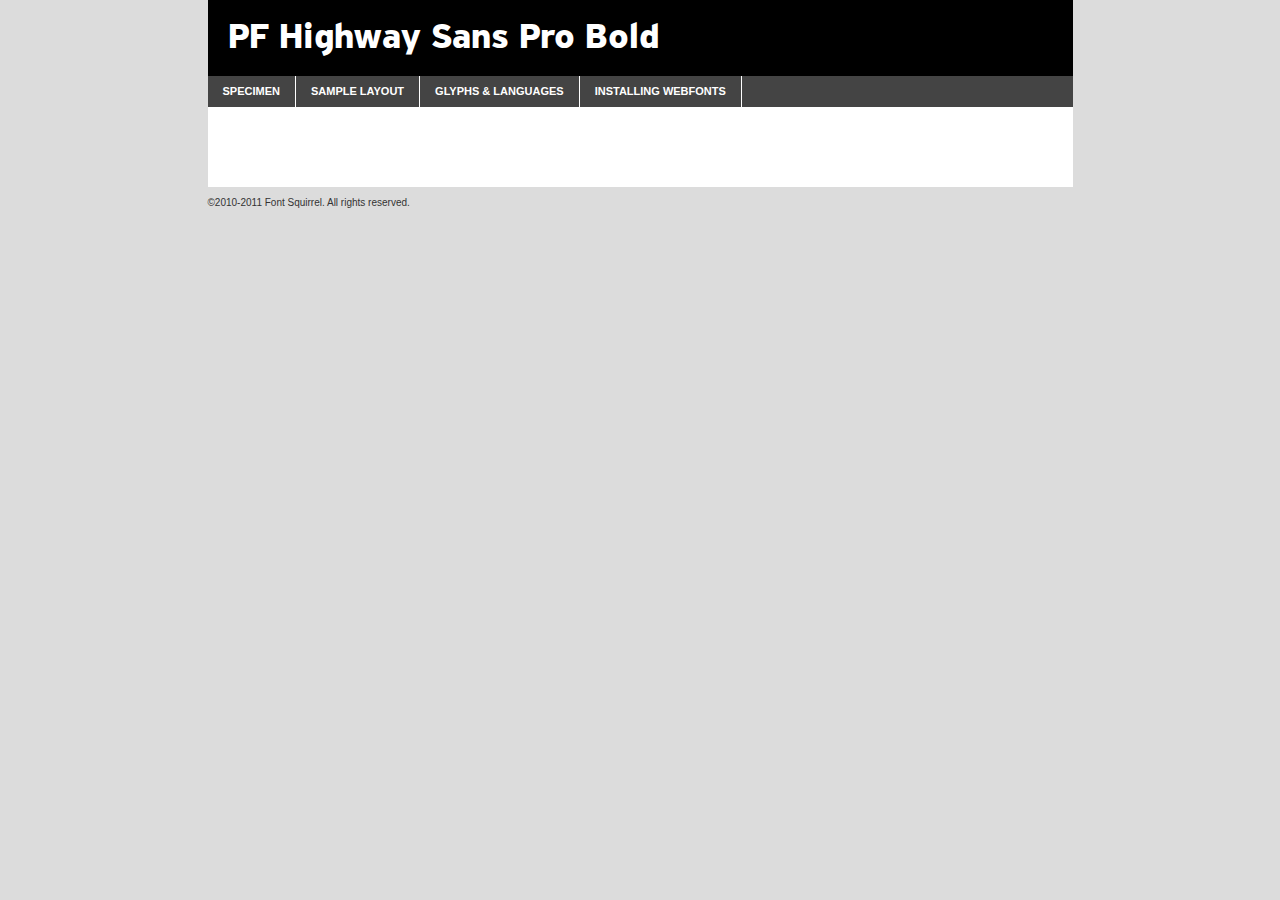
<file: fonts/PF Highway Sans Pro @font-faces/PF Highway Sans Pro Bold/pfhighwaysanspro-bold-demo.html>
<!DOCTYPE html PUBLIC "-//W3C//DTD XHTML 1.0 Transitional//EN"
	"http://www.w3.org/TR/xhtml1/DTD/xhtml1-transitional.dtd">

<html xmlns="http://www.w3.org/1999/xhtml" xml:lang="en" lang="en">
<head>
	<meta http-equiv="Content-Type" content="text/html; charset=utf-8" />
	<script src="http://ajax.googleapis.com/ajax/libs/jquery/1.7.2/jquery.min.js" type="text/javascript" charset="utf-8"></script>
	<script src="specimen_files/easytabs.js" type="text/javascript" charset="utf-8"></script>
	<link rel="stylesheet" href="specimen_files/specimen_stylesheet.css" type="text/css" charset="utf-8" />
	<link rel="stylesheet" href="stylesheet.css" type="text/css" charset="utf-8" />

	<style type="text/css">
					body{
				font-family: 'pf_highway_sans_probold';
							}
		</style>

	<title>PF Highway Sans Pro Bold Specimen</title>
	
	
	<script type="text/javascript" charset="utf-8">
		$(document).ready(function() {
			$('#container').easyTabs({defaultContent:1});
		});
	</script>
</head>

<body>
<div id="container">
	<div id="header">
		PF Highway Sans Pro Bold	</div>
	<ul class="tabs">
		<li><a href="#specimen">Specimen</a></li>
		<li><a href="#layout">Sample Layout</a></li>
				<li><a href="#glyphs">Glyphs &amp; Languages</a></li>
		<li><a href="#installing">Installing Webfonts</a></li>
		
	</ul>
	
	<div id="main_content">

		
			<div id="specimen">
		
				<div class="section">
					<div class="grid12 firstcol">
						<div class="huge">AaBb</div>
					</div>
				</div>
		
				<div class="section">
					<div class="glyph_range">A&#x200B;B&#x200b;C&#x200b;D&#x200b;E&#x200b;F&#x200b;G&#x200b;H&#x200b;I&#x200b;J&#x200b;K&#x200b;L&#x200b;M&#x200b;N&#x200b;O&#x200b;P&#x200b;Q&#x200b;R&#x200b;S&#x200b;T&#x200b;U&#x200b;V&#x200b;W&#x200b;X&#x200b;Y&#x200b;Z&#x200b;a&#x200b;b&#x200b;c&#x200b;d&#x200b;e&#x200b;f&#x200b;g&#x200b;h&#x200b;i&#x200b;j&#x200b;k&#x200b;l&#x200b;m&#x200b;n&#x200b;o&#x200b;p&#x200b;q&#x200b;r&#x200b;s&#x200b;t&#x200b;u&#x200b;v&#x200b;w&#x200b;x&#x200b;y&#x200b;z&#x200b;1&#x200b;2&#x200b;3&#x200b;4&#x200b;5&#x200b;6&#x200b;7&#x200b;8&#x200b;9&#x200b;0&#x200b;&amp;&#x200b;.&#x200b;,&#x200b;?&#x200b;!&#x200b;&#64;&#x200b;(&#x200b;)&#x200b;#&#x200b;$&#x200b;%&#x200b;*&#x200b;+&#x200b;-&#x200b;=&#x200b;:&#x200b;;</div>
				</div>
				<div class="section">
					<div class="grid12 firstcol">
						<table class="sample_table">
							<tr><td>10</td><td class="size10">abcdefghijklmnopqrstuvwxyzABCDEFGHIJKLMNOPQRSTUVWXYZ0123456789abcdefghijklmnopqrstuvwxyzABCDEFGHIJKLMNOPQRSTUVWXYZ0123456789abcdefghijklmnopqrstuvwxyzABCDEFGHIJKLMNOPQRSTUVWXYZ</td></tr>
							<tr><td>11</td><td class="size11">abcdefghijklmnopqrstuvwxyzABCDEFGHIJKLMNOPQRSTUVWXYZ0123456789abcdefghijklmnopqrstuvwxyzABCDEFGHIJKLMNOPQRSTUVWXYZ0123456789abcdefghijklmnopqrstuvwxyzABCDEFGHIJKLMNOPQRSTUVWXYZ</td></tr>
							<tr><td>12</td><td class="size12">abcdefghijklmnopqrstuvwxyzABCDEFGHIJKLMNOPQRSTUVWXYZ0123456789abcdefghijklmnopqrstuvwxyzABCDEFGHIJKLMNOPQRSTUVWXYZ0123456789abcdefghijklmnopqrstuvwxyzABCDEFGHIJKLMNOPQRSTUVWXYZ</td></tr>
							<tr><td>13</td><td class="size13">abcdefghijklmnopqrstuvwxyzABCDEFGHIJKLMNOPQRSTUVWXYZ0123456789abcdefghijklmnopqrstuvwxyzABCDEFGHIJKLMNOPQRSTUVWXYZ0123456789abcdefghijklmnopqrstuvwxyzABCDEFGHIJKLMNOPQRSTUVWXYZ</td></tr>
							<tr><td>14</td><td class="size14">abcdefghijklmnopqrstuvwxyzABCDEFGHIJKLMNOPQRSTUVWXYZ0123456789abcdefghijklmnopqrstuvwxyzABCDEFGHIJKLMNOPQRSTUVWXYZ0123456789abcdefghijklmnopqrstuvwxyzABCDEFGHIJKLMNOPQRSTUVWXYZ</td></tr>
							<tr><td>16</td><td class="size16">abcdefghijklmnopqrstuvwxyzABCDEFGHIJKLMNOPQRSTUVWXYZ0123456789abcdefghijklmnopqrstuvwxyzABCDEFGHIJKLMNOPQRSTUVWXYZ</td></tr>
							<tr><td>18</td><td class="size18">abcdefghijklmnopqrstuvwxyzABCDEFGHIJKLMNOPQRSTUVWXYZ0123456789abcdefghijklmnopqrstuvwxyzABCDEFGHIJKLMNOPQRSTUVWXYZ</td></tr>
							<tr><td>20</td><td class="size20">abcdefghijklmnopqrstuvwxyzABCDEFGHIJKLMNOPQRSTUVWXYZ0123456789abcdefghijklmnopqrstuvwxyzABCDEFGHIJKLMNOPQRSTUVWXYZ</td></tr>
							<tr><td>24</td><td class="size24">abcdefghijklmnopqrstuvwxyzABCDEFGHIJKLMNOPQRSTUVWXYZ0123456789abcdefghijklmnopqrstuvwxyzABCDEFGHIJKLMNOPQRSTUVWXYZ</td></tr>
							<tr><td>30</td><td class="size30">abcdefghijklmnopqrstuvwxyzABCDEFGHIJKLMNOPQRSTUVWXYZ0123456789abcdefghijklmnopqrstuvwxyzABCDEFGHIJKLMNOPQRSTUVWXYZ</td></tr>
							<tr><td>36</td><td class="size36">abcdefghijklmnopqrstuvwxyzABCDEFGHIJKLMNOPQRSTUVWXYZ0123456789abcdefghijklmnopqrstuvwxyzABCDEFGHIJKLMNOPQRSTUVWXYZ</td></tr>
							<tr><td>48</td><td class="size48">abcdefghijklmnopqrstuvwxyzABCDEFGHIJKLMNOPQRSTUVWXYZ0123456789abcdefghijklmnopqrstuvwxyzABCDEFGHIJKLMNOPQRSTUVWXYZ</td></tr>
							<tr><td>60</td><td class="size60">abcdefghijklmnopqrstuvwxyzABCDEFGHIJKLMNOPQRSTUVWXYZ0123456789abcdefghijklmnopqrstuvwxyzABCDEFGHIJKLMNOPQRSTUVWXYZ</td></tr>
							<tr><td>72</td><td class="size72">abcdefghijklmnopqrstuvwxyzABCDEFGHIJKLMNOPQRSTUVWXYZ0123456789abcdefghijklmnopqrstuvwxyzABCDEFGHIJKLMNOPQRSTUVWXYZ</td></tr>
							<tr><td>90</td><td class="size90">abcdefghijklmnopqrstuvwxyzABCDEFGHIJKLMNOPQRSTUVWXYZ0123456789abcdefghijklmnopqrstuvwxyzABCDEFGHIJKLMNOPQRSTUVWXYZ</td></tr>
						</table>
				
					</div>
			
				</div>
		
		
		
								<div class="section" id="bodycomparison">


										<div id="xheight">
				<div class="fontbody">&#x25FC;&#x25FC;&#x25FC;&#x25FC;&#x25FC;&#x25FC;&#x25FC;&#x25FC;&#x25FC;&#x25FC;&#x25FC;&#x25FC;&#x25FC;&#x25FC;&#x25FC;&#x25FC;&#x25FC;&#x25FC;&#x25FC;&#x25FC;&#x25FC;&#x25FC;&#x25FC;&#x25FC;&#x25FC;&#x25FC;&#x25FC;&#x25FC;&#x25FC;&#x25FC;&#x25FC;&#x25FC;&#x25FC;&#x25FC;&#x25FC;&#x25FC;&#x25FC;&#x25FC;&#x25FC;&#x25FC;&#x25FC;&#x25FC;&#x25FC;&#x25FC;&#x25FC;&#x25FC;&#x25FC;&#x25FC;&#x25FC;&#x25FC;&#x25FC;&#x25FC;&#x25FC;&#x25FC;&#x25FC;&#x25FC;&#x25FC;&#x25FC;&#x25FC;&#x25FC;&#x25FC;&#x25FC;&#x25FC;&#x25FC;&#x25FC;&#x25FC;&#x25FC;&#x25FC;&#x25FC;&#x25FC;&#x25FC;&#x25FC;&#x25FC;&#x25FC;&#x25FC;&#x25FC;&#x25FC;&#x25FC;&#x25FC;&#x25FC;&#x25FC;&#x25FC;&#x25FC;&#x25FC;&#x25FC;&#x25FC;&#x25FC;&#x25FC;&#x25FC;&#x25FC;&#x25FC;&#x25FC;&#x25FC;&#x25FC;&#x25FC;&#x25FC;&#x25FC;&#x25FC;&#x25FC;body</div><div class="arialbody">body</div><div class="verdanabody">body</div><div class="georgiabody">body</div></div>
										<div class="fontbody" style="z-index:1">
											body<span>PF Highway Sans Pro Bold</span>
										</div>
										<div class="arialbody" style="z-index:1">
											body<span>Arial</span>
										</div>
										<div class="verdanabody" style="z-index:1">
											body<span>Verdana</span>
										</div>
										<div class="georgiabody" style="z-index:1">
											body<span>Georgia</span>
										</div>



								</div>
		
		
				<div class="section psample psample_row1" id="">
					
					<div class="grid2 firstcol">
						<p class="size10"><span>10.</span>Aenean lacinia bibendum nulla sed consectetur. Fusce dapibus, tellus ac cursus commodo, tortor mauris condimentum nibh, ut fermentum massa justo sit amet risus. Nullam id dolor id nibh ultricies vehicula ut id elit. Cum sociis natoque penatibus et magnis dis parturient montes, nascetur ridiculus mus. Nulla vitae elit libero, a pharetra augue.</p>
			
					</div>
					<div class="grid3">
						<p class="size11"><span>11.</span>Aenean lacinia bibendum nulla sed consectetur. Fusce dapibus, tellus ac cursus commodo, tortor mauris condimentum nibh, ut fermentum massa justo sit amet risus. Nullam id dolor id nibh ultricies vehicula ut id elit. Cum sociis natoque penatibus et magnis dis parturient montes, nascetur ridiculus mus. Nulla vitae elit libero, a pharetra augue.</p>
			
					</div>
					<div class="grid3">
						<p class="size12"><span>12.</span>Aenean lacinia bibendum nulla sed consectetur. Fusce dapibus, tellus ac cursus commodo, tortor mauris condimentum nibh, ut fermentum massa justo sit amet risus. Nullam id dolor id nibh ultricies vehicula ut id elit. Cum sociis natoque penatibus et magnis dis parturient montes, nascetur ridiculus mus. Nulla vitae elit libero, a pharetra augue.</p>
			
					</div>
					<div class="grid4">
						<p class="size13"><span>13.</span>Aenean lacinia bibendum nulla sed consectetur. Fusce dapibus, tellus ac cursus commodo, tortor mauris condimentum nibh, ut fermentum massa justo sit amet risus. Nullam id dolor id nibh ultricies vehicula ut id elit. Cum sociis natoque penatibus et magnis dis parturient montes, nascetur ridiculus mus. Nulla vitae elit libero, a pharetra augue.</p>
			
					</div>
					<div class="white_blend"></div>
					
				</div>
				<div class="section psample psample_row2" id="">
					<div class="grid3 firstcol">
						<p class="size14"><span>14.</span>Aenean lacinia bibendum nulla sed consectetur. Fusce dapibus, tellus ac cursus commodo, tortor mauris condimentum nibh, ut fermentum massa justo sit amet risus. Nullam id dolor id nibh ultricies vehicula ut id elit. Cum sociis natoque penatibus et magnis dis parturient montes, nascetur ridiculus mus. Nulla vitae elit libero, a pharetra augue.</p>
			
					</div>
					<div class="grid4">
						<p class="size16"><span>16.</span>Aenean lacinia bibendum nulla sed consectetur. Fusce dapibus, tellus ac cursus commodo, tortor mauris condimentum nibh, ut fermentum massa justo sit amet risus. Nullam id dolor id nibh ultricies vehicula ut id elit. Cum sociis natoque penatibus et magnis dis parturient montes, nascetur ridiculus mus. Nulla vitae elit libero, a pharetra augue.</p>
			
					</div>
					<div class="grid5">
						<p class="size18"><span>18.</span>Aenean lacinia bibendum nulla sed consectetur. Fusce dapibus, tellus ac cursus commodo, tortor mauris condimentum nibh, ut fermentum massa justo sit amet risus. Nullam id dolor id nibh ultricies vehicula ut id elit. Cum sociis natoque penatibus et magnis dis parturient montes, nascetur ridiculus mus. Nulla vitae elit libero, a pharetra augue.</p>
			
					</div>

					<div class="white_blend"></div>

				</div>
				
				<div class="section psample psample_row3" id="">
					<div class="grid5 firstcol">
						<p class="size20"><span>20.</span>Aenean lacinia bibendum nulla sed consectetur. Fusce dapibus, tellus ac cursus commodo, tortor mauris condimentum nibh, ut fermentum massa justo sit amet risus. Nullam id dolor id nibh ultricies vehicula ut id elit. Cum sociis natoque penatibus et magnis dis parturient montes, nascetur ridiculus mus. Nulla vitae elit libero, a pharetra augue.</p>
					</div>
					<div class="grid7">
						<p class="size24"><span>24.</span>Aenean lacinia bibendum nulla sed consectetur. Fusce dapibus, tellus ac cursus commodo, tortor mauris condimentum nibh, ut fermentum massa justo sit amet risus. Nullam id dolor id nibh ultricies vehicula ut id elit. Cum sociis natoque penatibus et magnis dis parturient montes, nascetur ridiculus mus. Nulla vitae elit libero, a pharetra augue.</p>
					</div>
					
					<div class="white_blend"></div>
					
				</div>
				
				<div class="section psample psample_row4" id="">
					<div class="grid12 firstcol">
						<p class="size30"><span>30.</span>Aenean lacinia bibendum nulla sed consectetur. Fusce dapibus, tellus ac cursus commodo, tortor mauris condimentum nibh, ut fermentum massa justo sit amet risus. Nullam id dolor id nibh ultricies vehicula ut id elit. Cum sociis natoque penatibus et magnis dis parturient montes, nascetur ridiculus mus. Nulla vitae elit libero, a pharetra augue.</p>
					</div>
					<div class="white_blend"></div>
					
				</div>
				
				
				
				<div class="section psample psample_row1 fullreverse">
					<div class="grid2 firstcol">
						<p class="size10"><span>10.</span>Aenean lacinia bibendum nulla sed consectetur. Fusce dapibus, tellus ac cursus commodo, tortor mauris condimentum nibh, ut fermentum massa justo sit amet risus. Nullam id dolor id nibh ultricies vehicula ut id elit. Cum sociis natoque penatibus et magnis dis parturient montes, nascetur ridiculus mus. Nulla vitae elit libero, a pharetra augue.</p>
			
					</div>
					<div class="grid3">
						<p class="size11"><span>11.</span>Aenean lacinia bibendum nulla sed consectetur. Fusce dapibus, tellus ac cursus commodo, tortor mauris condimentum nibh, ut fermentum massa justo sit amet risus. Nullam id dolor id nibh ultricies vehicula ut id elit. Cum sociis natoque penatibus et magnis dis parturient montes, nascetur ridiculus mus. Nulla vitae elit libero, a pharetra augue.</p>
			
					</div>
					<div class="grid3">
						<p class="size12"><span>12.</span>Aenean lacinia bibendum nulla sed consectetur. Fusce dapibus, tellus ac cursus commodo, tortor mauris condimentum nibh, ut fermentum massa justo sit amet risus. Nullam id dolor id nibh ultricies vehicula ut id elit. Cum sociis natoque penatibus et magnis dis parturient montes, nascetur ridiculus mus. Nulla vitae elit libero, a pharetra augue.</p>
			
					</div>
					<div class="grid4">
						<p class="size13"><span>13.</span>Aenean lacinia bibendum nulla sed consectetur. Fusce dapibus, tellus ac cursus commodo, tortor mauris condimentum nibh, ut fermentum massa justo sit amet risus. Nullam id dolor id nibh ultricies vehicula ut id elit. Cum sociis natoque penatibus et magnis dis parturient montes, nascetur ridiculus mus. Nulla vitae elit libero, a pharetra augue.</p>
			
					</div>
					<div class="black_blend"></div>
					
				</div>
				
				<div class="section psample psample_row2 fullreverse">
					<div class="grid3 firstcol">
						<p class="size14"><span>14.</span>Aenean lacinia bibendum nulla sed consectetur. Fusce dapibus, tellus ac cursus commodo, tortor mauris condimentum nibh, ut fermentum massa justo sit amet risus. Nullam id dolor id nibh ultricies vehicula ut id elit. Cum sociis natoque penatibus et magnis dis parturient montes, nascetur ridiculus mus. Nulla vitae elit libero, a pharetra augue.</p>
			
					</div>
					<div class="grid4">
						<p class="size16"><span>16.</span>Aenean lacinia bibendum nulla sed consectetur. Fusce dapibus, tellus ac cursus commodo, tortor mauris condimentum nibh, ut fermentum massa justo sit amet risus. Nullam id dolor id nibh ultricies vehicula ut id elit. Cum sociis natoque penatibus et magnis dis parturient montes, nascetur ridiculus mus. Nulla vitae elit libero, a pharetra augue.</p>
			
					</div>
					<div class="grid5">
						<p class="size18"><span>18.</span>Aenean lacinia bibendum nulla sed consectetur. Fusce dapibus, tellus ac cursus commodo, tortor mauris condimentum nibh, ut fermentum massa justo sit amet risus. Nullam id dolor id nibh ultricies vehicula ut id elit. Cum sociis natoque penatibus et magnis dis parturient montes, nascetur ridiculus mus. Nulla vitae elit libero, a pharetra augue.</p>
			
					</div>
					<div class="black_blend"></div>

				</div>
				
				<div class="section psample fullreverse psample_row3" id="">
					<div class="grid5 firstcol">
						<p class="size20"><span>20.</span>Aenean lacinia bibendum nulla sed consectetur. Fusce dapibus, tellus ac cursus commodo, tortor mauris condimentum nibh, ut fermentum massa justo sit amet risus. Nullam id dolor id nibh ultricies vehicula ut id elit. Cum sociis natoque penatibus et magnis dis parturient montes, nascetur ridiculus mus. Nulla vitae elit libero, a pharetra augue.</p>
					</div>
					<div class="grid7">
						<p class="size24"><span>24.</span>Aenean lacinia bibendum nulla sed consectetur. Fusce dapibus, tellus ac cursus commodo, tortor mauris condimentum nibh, ut fermentum massa justo sit amet risus. Nullam id dolor id nibh ultricies vehicula ut id elit. Cum sociis natoque penatibus et magnis dis parturient montes, nascetur ridiculus mus. Nulla vitae elit libero, a pharetra augue.</p>
					</div>
					
					<div class="black_blend"></div>
					
				</div>
				
				<div class="section psample fullreverse psample_row4" id="" style="border-bottom: 20px #000 solid;">
					<div class="grid12 firstcol">
						<p class="size30"><span>30.</span>Aenean lacinia bibendum nulla sed consectetur. Fusce dapibus, tellus ac cursus commodo, tortor mauris condimentum nibh, ut fermentum massa justo sit amet risus. Nullam id dolor id nibh ultricies vehicula ut id elit. Cum sociis natoque penatibus et magnis dis parturient montes, nascetur ridiculus mus. Nulla vitae elit libero, a pharetra augue.</p>
					</div>
					<div class="black_blend"></div>
					
				</div>
				
				
				
				
			</div>
			
			<div id="layout">
				
				<div class="section">
					
					<div class="grid12 firstcol">
						<h1>Lorem Ipsum Dolor</h1>
						<h2>Etiam porta sem malesuada magna mollis euismod</h2>
						
						<p class="byline">By <a href="#link">Aenean Lacinia</a></p>
					</div>
				</div>
				<div class="section">
					<div class="grid8 firstcol">
						<p class="large">Donec sed odio dui. Morbi leo risus, porta ac consectetur ac, vestibulum at eros. Fusce dapibus, tellus ac cursus commodo, tortor mauris condimentum nibh, ut fermentum massa justo sit amet risus. </p>

						
						<h3>Pellentesque ornare sem</h3>

						<p>Maecenas sed diam eget risus varius blandit sit amet non magna. Maecenas faucibus mollis interdum. Donec ullamcorper nulla non metus auctor fringilla. Nullam id dolor id nibh ultricies vehicula ut id elit. Nullam id dolor id nibh ultricies vehicula ut id elit. </p>

						<p>Aenean eu leo quam. Pellentesque ornare sem lacinia quam venenatis vestibulum. Lorem ipsum dolor sit amet, consectetur adipiscing elit. Cum sociis natoque penatibus et magnis dis parturient montes, nascetur ridiculus mus. </p>

						<p>Nulla vitae elit libero, a pharetra augue. Praesent commodo cursus magna, vel scelerisque nisl consectetur et. Aenean lacinia bibendum nulla sed consectetur. </p>

						<p>Nullam quis risus eget urna mollis ornare vel eu leo. Nullam quis risus eget urna mollis ornare vel eu leo. Maecenas sed diam eget risus varius blandit sit amet non magna. Donec ullamcorper nulla non metus auctor fringilla. </p>

						<h3>Cras mattis consectetur</h3>

						<p>Aenean eu leo quam. Pellentesque ornare sem lacinia quam venenatis vestibulum. Aenean lacinia bibendum nulla sed consectetur. Integer posuere erat a ante venenatis dapibus posuere velit aliquet. Cras mattis consectetur purus sit amet fermentum. </p>

						<p>Nullam id dolor id nibh ultricies vehicula ut id elit. Nullam quis risus eget urna mollis ornare vel eu leo. Cras mattis consectetur purus sit amet fermentum.</p>
					</div>
					
					<div class="grid4 sidebar">
						
						<div class="box reverse">
							<p class="last">Nullam quis risus eget urna mollis ornare vel eu leo. Donec ullamcorper nulla non metus auctor fringilla. Cras mattis consectetur purus sit amet fermentum. Sed posuere consectetur est at lobortis. Lorem ipsum dolor sit amet, consectetur adipiscing elit. </p>
						</div>
						
						<p class="caption">Maecenas sed diam eget risus varius.</p>

						<p>Vestibulum id ligula porta felis euismod semper. Integer posuere erat a ante venenatis dapibus posuere velit aliquet. Vestibulum id ligula porta felis euismod semper. Sed posuere consectetur est at lobortis. Maecenas sed diam eget risus varius blandit sit amet non magna. Fusce dapibus, tellus ac cursus commodo, tortor mauris condimentum nibh, ut fermentum massa justo sit amet risus. </p>

					

						<p>Duis mollis, est non commodo luctus, nisi erat porttitor ligula, eget lacinia odio sem nec elit. Aenean lacinia bibendum nulla sed consectetur. Vivamus sagittis lacus vel augue laoreet rutrum faucibus dolor auctor. Aenean lacinia bibendum nulla sed consectetur. Nullam quis risus eget urna mollis ornare vel eu leo. </p>

						<p>Praesent commodo cursus magna, vel scelerisque nisl consectetur et. Donec ullamcorper nulla non metus auctor fringilla. Maecenas faucibus mollis interdum. Fusce dapibus, tellus ac cursus commodo, tortor mauris condimentum nibh, ut fermentum massa justo sit amet risus. </p>

					</div>
				</div>
				
			</div>


			



		<div id="glyphs">
			<div class="section">
				<div class="grid12 firstcol">
			
				<h1>Language Support</h1>
				<p>The subset of PF Highway Sans Pro Bold in this kit supports the following languages:<br />
			
					Albanian, Basque, Breton, Chamorro, Danish, Dutch, English, Faroese, Finnish, French, Frisian, Galician, German, Icelandic, Italian, Malagasy, Norwegian, Portuguese, Spanish, Swedish				</p>
				<h1>Glyph Chart</h1>
				<p>The subset of PF Highway Sans Pro Bold in this kit includes all the glyphs listed below. Unicode entities are included above each glyph to help you insert individual characters into your layout.</p>
				<div id="glyph_chart">
			
																				 <div><p>&amp;#32;</p>&#32;</div>
																				 <div><p>&amp;#33;</p>&#33;</div>
																				 <div><p>&amp;#34;</p>&#34;</div>
																				 <div><p>&amp;#35;</p>&#35;</div>
																				 <div><p>&amp;#36;</p>&#36;</div>
																				 <div><p>&amp;#37;</p>&#37;</div>
																				 <div><p>&amp;#38;</p>&#38;</div>
																				 <div><p>&amp;#39;</p>&#39;</div>
																				 <div><p>&amp;#40;</p>&#40;</div>
																				 <div><p>&amp;#41;</p>&#41;</div>
																				 <div><p>&amp;#42;</p>&#42;</div>
																				 <div><p>&amp;#43;</p>&#43;</div>
																				 <div><p>&amp;#44;</p>&#44;</div>
																				 <div><p>&amp;#45;</p>&#45;</div>
																				 <div><p>&amp;#46;</p>&#46;</div>
																				 <div><p>&amp;#47;</p>&#47;</div>
																				 <div><p>&amp;#48;</p>&#48;</div>
																				 <div><p>&amp;#49;</p>&#49;</div>
																				 <div><p>&amp;#50;</p>&#50;</div>
																				 <div><p>&amp;#51;</p>&#51;</div>
																				 <div><p>&amp;#52;</p>&#52;</div>
																				 <div><p>&amp;#53;</p>&#53;</div>
																				 <div><p>&amp;#54;</p>&#54;</div>
																				 <div><p>&amp;#55;</p>&#55;</div>
																				 <div><p>&amp;#56;</p>&#56;</div>
																				 <div><p>&amp;#57;</p>&#57;</div>
																				 <div><p>&amp;#58;</p>&#58;</div>
																				 <div><p>&amp;#59;</p>&#59;</div>
																				 <div><p>&amp;#60;</p>&#60;</div>
																				 <div><p>&amp;#61;</p>&#61;</div>
																				 <div><p>&amp;#62;</p>&#62;</div>
																				 <div><p>&amp;#63;</p>&#63;</div>
																				 <div><p>&amp;#64;</p>&#64;</div>
																				 <div><p>&amp;#65;</p>&#65;</div>
																				 <div><p>&amp;#66;</p>&#66;</div>
																				 <div><p>&amp;#67;</p>&#67;</div>
																				 <div><p>&amp;#68;</p>&#68;</div>
																				 <div><p>&amp;#69;</p>&#69;</div>
																				 <div><p>&amp;#70;</p>&#70;</div>
																				 <div><p>&amp;#71;</p>&#71;</div>
																				 <div><p>&amp;#72;</p>&#72;</div>
																				 <div><p>&amp;#73;</p>&#73;</div>
																				 <div><p>&amp;#74;</p>&#74;</div>
																				 <div><p>&amp;#75;</p>&#75;</div>
																				 <div><p>&amp;#76;</p>&#76;</div>
																				 <div><p>&amp;#77;</p>&#77;</div>
																				 <div><p>&amp;#78;</p>&#78;</div>
																				 <div><p>&amp;#79;</p>&#79;</div>
																				 <div><p>&amp;#80;</p>&#80;</div>
																				 <div><p>&amp;#81;</p>&#81;</div>
																				 <div><p>&amp;#82;</p>&#82;</div>
																				 <div><p>&amp;#83;</p>&#83;</div>
																				 <div><p>&amp;#84;</p>&#84;</div>
																				 <div><p>&amp;#85;</p>&#85;</div>
																				 <div><p>&amp;#86;</p>&#86;</div>
																				 <div><p>&amp;#87;</p>&#87;</div>
																				 <div><p>&amp;#88;</p>&#88;</div>
																				 <div><p>&amp;#89;</p>&#89;</div>
																				 <div><p>&amp;#90;</p>&#90;</div>
																				 <div><p>&amp;#91;</p>&#91;</div>
																				 <div><p>&amp;#92;</p>&#92;</div>
																				 <div><p>&amp;#93;</p>&#93;</div>
																				 <div><p>&amp;#94;</p>&#94;</div>
																				 <div><p>&amp;#95;</p>&#95;</div>
																				 <div><p>&amp;#96;</p>&#96;</div>
																				 <div><p>&amp;#97;</p>&#97;</div>
																				 <div><p>&amp;#98;</p>&#98;</div>
																				 <div><p>&amp;#99;</p>&#99;</div>
																				 <div><p>&amp;#100;</p>&#100;</div>
																				 <div><p>&amp;#101;</p>&#101;</div>
																				 <div><p>&amp;#102;</p>&#102;</div>
																				 <div><p>&amp;#103;</p>&#103;</div>
																				 <div><p>&amp;#104;</p>&#104;</div>
																				 <div><p>&amp;#105;</p>&#105;</div>
																				 <div><p>&amp;#106;</p>&#106;</div>
																				 <div><p>&amp;#107;</p>&#107;</div>
																				 <div><p>&amp;#108;</p>&#108;</div>
																				 <div><p>&amp;#109;</p>&#109;</div>
																				 <div><p>&amp;#110;</p>&#110;</div>
																				 <div><p>&amp;#111;</p>&#111;</div>
																				 <div><p>&amp;#112;</p>&#112;</div>
																				 <div><p>&amp;#113;</p>&#113;</div>
																				 <div><p>&amp;#114;</p>&#114;</div>
																				 <div><p>&amp;#115;</p>&#115;</div>
																				 <div><p>&amp;#116;</p>&#116;</div>
																				 <div><p>&amp;#117;</p>&#117;</div>
																				 <div><p>&amp;#118;</p>&#118;</div>
																				 <div><p>&amp;#119;</p>&#119;</div>
																				 <div><p>&amp;#120;</p>&#120;</div>
																				 <div><p>&amp;#121;</p>&#121;</div>
																				 <div><p>&amp;#122;</p>&#122;</div>
																				 <div><p>&amp;#123;</p>&#123;</div>
																				 <div><p>&amp;#124;</p>&#124;</div>
																				 <div><p>&amp;#125;</p>&#125;</div>
																				 <div><p>&amp;#126;</p>&#126;</div>
																				 <div><p>&amp;#160;</p>&#160;</div>
																				 <div><p>&amp;#161;</p>&#161;</div>
																				 <div><p>&amp;#162;</p>&#162;</div>
																				 <div><p>&amp;#163;</p>&#163;</div>
																				 <div><p>&amp;#164;</p>&#164;</div>
																				 <div><p>&amp;#165;</p>&#165;</div>
																				 <div><p>&amp;#166;</p>&#166;</div>
																				 <div><p>&amp;#167;</p>&#167;</div>
																				 <div><p>&amp;#168;</p>&#168;</div>
																				 <div><p>&amp;#169;</p>&#169;</div>
																				 <div><p>&amp;#170;</p>&#170;</div>
																				 <div><p>&amp;#171;</p>&#171;</div>
																				 <div><p>&amp;#172;</p>&#172;</div>
																				 <div><p>&amp;#173;</p>&#173;</div>
																				 <div><p>&amp;#174;</p>&#174;</div>
																				 <div><p>&amp;#175;</p>&#175;</div>
																				 <div><p>&amp;#176;</p>&#176;</div>
																				 <div><p>&amp;#177;</p>&#177;</div>
																				 <div><p>&amp;#178;</p>&#178;</div>
																				 <div><p>&amp;#179;</p>&#179;</div>
																				 <div><p>&amp;#180;</p>&#180;</div>
																				 <div><p>&amp;#181;</p>&#181;</div>
																				 <div><p>&amp;#182;</p>&#182;</div>
																				 <div><p>&amp;#183;</p>&#183;</div>
																				 <div><p>&amp;#184;</p>&#184;</div>
																				 <div><p>&amp;#185;</p>&#185;</div>
																				 <div><p>&amp;#186;</p>&#186;</div>
																				 <div><p>&amp;#187;</p>&#187;</div>
																				 <div><p>&amp;#188;</p>&#188;</div>
																				 <div><p>&amp;#189;</p>&#189;</div>
																				 <div><p>&amp;#190;</p>&#190;</div>
																				 <div><p>&amp;#191;</p>&#191;</div>
																				 <div><p>&amp;#192;</p>&#192;</div>
																				 <div><p>&amp;#193;</p>&#193;</div>
																				 <div><p>&amp;#194;</p>&#194;</div>
																				 <div><p>&amp;#195;</p>&#195;</div>
																				 <div><p>&amp;#196;</p>&#196;</div>
																				 <div><p>&amp;#197;</p>&#197;</div>
																				 <div><p>&amp;#198;</p>&#198;</div>
																				 <div><p>&amp;#199;</p>&#199;</div>
																				 <div><p>&amp;#200;</p>&#200;</div>
																				 <div><p>&amp;#201;</p>&#201;</div>
																				 <div><p>&amp;#202;</p>&#202;</div>
																				 <div><p>&amp;#203;</p>&#203;</div>
																				 <div><p>&amp;#204;</p>&#204;</div>
																				 <div><p>&amp;#205;</p>&#205;</div>
																				 <div><p>&amp;#206;</p>&#206;</div>
																				 <div><p>&amp;#207;</p>&#207;</div>
																				 <div><p>&amp;#208;</p>&#208;</div>
																				 <div><p>&amp;#209;</p>&#209;</div>
																				 <div><p>&amp;#210;</p>&#210;</div>
																				 <div><p>&amp;#211;</p>&#211;</div>
																				 <div><p>&amp;#212;</p>&#212;</div>
																				 <div><p>&amp;#213;</p>&#213;</div>
																				 <div><p>&amp;#214;</p>&#214;</div>
																				 <div><p>&amp;#215;</p>&#215;</div>
																				 <div><p>&amp;#216;</p>&#216;</div>
																				 <div><p>&amp;#217;</p>&#217;</div>
																				 <div><p>&amp;#218;</p>&#218;</div>
																				 <div><p>&amp;#219;</p>&#219;</div>
																				 <div><p>&amp;#220;</p>&#220;</div>
																				 <div><p>&amp;#221;</p>&#221;</div>
																				 <div><p>&amp;#222;</p>&#222;</div>
																				 <div><p>&amp;#223;</p>&#223;</div>
																				 <div><p>&amp;#224;</p>&#224;</div>
																				 <div><p>&amp;#225;</p>&#225;</div>
																				 <div><p>&amp;#226;</p>&#226;</div>
																				 <div><p>&amp;#227;</p>&#227;</div>
																				 <div><p>&amp;#228;</p>&#228;</div>
																				 <div><p>&amp;#229;</p>&#229;</div>
																				 <div><p>&amp;#230;</p>&#230;</div>
																				 <div><p>&amp;#231;</p>&#231;</div>
																				 <div><p>&amp;#232;</p>&#232;</div>
																				 <div><p>&amp;#233;</p>&#233;</div>
																				 <div><p>&amp;#234;</p>&#234;</div>
																				 <div><p>&amp;#235;</p>&#235;</div>
																				 <div><p>&amp;#236;</p>&#236;</div>
																				 <div><p>&amp;#237;</p>&#237;</div>
																				 <div><p>&amp;#238;</p>&#238;</div>
																				 <div><p>&amp;#239;</p>&#239;</div>
																				 <div><p>&amp;#240;</p>&#240;</div>
																				 <div><p>&amp;#241;</p>&#241;</div>
																				 <div><p>&amp;#242;</p>&#242;</div>
																				 <div><p>&amp;#243;</p>&#243;</div>
																				 <div><p>&amp;#244;</p>&#244;</div>
																				 <div><p>&amp;#245;</p>&#245;</div>
																				 <div><p>&amp;#246;</p>&#246;</div>
																				 <div><p>&amp;#247;</p>&#247;</div>
																				 <div><p>&amp;#248;</p>&#248;</div>
																				 <div><p>&amp;#249;</p>&#249;</div>
																				 <div><p>&amp;#250;</p>&#250;</div>
																				 <div><p>&amp;#251;</p>&#251;</div>
																				 <div><p>&amp;#252;</p>&#252;</div>
																				 <div><p>&amp;#253;</p>&#253;</div>
																				 <div><p>&amp;#254;</p>&#254;</div>
																				 <div><p>&amp;#255;</p>&#255;</div>
																				 <div><p>&amp;#338;</p>&#338;</div>
																				 <div><p>&amp;#339;</p>&#339;</div>
																				 <div><p>&amp;#376;</p>&#376;</div>
																				 <div><p>&amp;#710;</p>&#710;</div>
																				 <div><p>&amp;#732;</p>&#732;</div>
																				 <div><p>&amp;#8192;</p>&#8192;</div>
																				 <div><p>&amp;#8193;</p>&#8193;</div>
																				 <div><p>&amp;#8194;</p>&#8194;</div>
																				 <div><p>&amp;#8195;</p>&#8195;</div>
																				 <div><p>&amp;#8196;</p>&#8196;</div>
																				 <div><p>&amp;#8197;</p>&#8197;</div>
																				 <div><p>&amp;#8198;</p>&#8198;</div>
																				 <div><p>&amp;#8199;</p>&#8199;</div>
																				 <div><p>&amp;#8200;</p>&#8200;</div>
																				 <div><p>&amp;#8201;</p>&#8201;</div>
																				 <div><p>&amp;#8202;</p>&#8202;</div>
																				 <div><p>&amp;#8208;</p>&#8208;</div>
																				 <div><p>&amp;#8209;</p>&#8209;</div>
																				 <div><p>&amp;#8210;</p>&#8210;</div>
																				 <div><p>&amp;#8211;</p>&#8211;</div>
																				 <div><p>&amp;#8212;</p>&#8212;</div>
																				 <div><p>&amp;#8216;</p>&#8216;</div>
																				 <div><p>&amp;#8217;</p>&#8217;</div>
																				 <div><p>&amp;#8218;</p>&#8218;</div>
																				 <div><p>&amp;#8220;</p>&#8220;</div>
																				 <div><p>&amp;#8221;</p>&#8221;</div>
																				 <div><p>&amp;#8222;</p>&#8222;</div>
																				 <div><p>&amp;#8226;</p>&#8226;</div>
																				 <div><p>&amp;#8230;</p>&#8230;</div>
																				 <div><p>&amp;#8239;</p>&#8239;</div>
																				 <div><p>&amp;#8249;</p>&#8249;</div>
																				 <div><p>&amp;#8250;</p>&#8250;</div>
																				 <div><p>&amp;#8287;</p>&#8287;</div>
																				 <div><p>&amp;#8364;</p>&#8364;</div>
																				 <div><p>&amp;#8482;</p>&#8482;</div>
																				 <div><p>&amp;#9724;</p>&#9724;</div>
																				 <div><p>&amp;#64257;</p>&#64257;</div>
																				 <div><p>&amp;#64258;</p>&#64258;</div>
																				 <div><p>&amp;#64259;</p>&#64259;</div>
																				 <div><p>&amp;#64260;</p>&#64260;</div>
																																																</div>	
				</div>
		
		
			</div>
		</div>
		
		
		<div id="specs">
			
		</div>
	
		<div id="installing">
			<div class="section">
				<div class="grid7 firstcol">
					<h1>Installing Webfonts</h1>
					
					<p>Webfonts are supported by all major browser platforms but not all in the same way. There are currently four different font formats that must be included in order to target all browsers. This includes TTF, WOFF, EOT and SVG.</p>
					
					<h2>1. Upload your webfonts</h2>
					<p>You must upload your webfont kit to your website. They should be in or near the same directory as your CSS files.</p>
					
					<h2>2. Include the webfont stylesheet</h2>
					<p>A special CSS @font-face declaration helps the various browsers select the appropriate font it needs without causing you a bunch of headaches. Learn more about this syntax by reading the <a href="http://www.fontspring.com/blog/further-hardening-of-the-bulletproof-syntax">Fontspring blog post</a> about it. The code for it is as follows:</p>


<code>
@font-face{ 
	font-family: 'MyWebFont';
	src: url('WebFont.eot');
	src: url('WebFont.eot?#iefix') format('embedded-opentype'),
	     url('WebFont.woff') format('woff'),
	     url('WebFont.ttf') format('truetype'),
	     url('WebFont.svg#webfont') format('svg');
}
</code>

	<p>We've already gone ahead and generated the code for you. All you have to do is link to the stylesheet in your HTML, like this:</p>
	<code>&lt;link rel=&quot;stylesheet&quot; href=&quot;stylesheet.css&quot; type=&quot;text/css&quot; charset=&quot;utf-8&quot; /&gt;</code>

					<h2>3. Modify your own stylesheet</h2>
					<p>To take advantage of your new fonts, you must tell your stylesheet to use them. Look at the original @font-face declaration above and find the property called "font-family." The name linked there will be what you use to reference the font. Prepend that webfont name to the font stack in the "font-family" property, inside the selector you want to change. For example:</p>
<code>p { font-family: 'WebFont', Arial, sans-serif; }</code>

<h2>4. Test</h2>
<p>Getting webfonts to work cross-browser <em>can</em> be tricky. Use the information in the sidebar to help you if you find that fonts aren't loading in a particular browser.</p>
				</div>
				
				<div class="grid5 sidebar">
					<div class="box">
						<h2>Troubleshooting<br />Font-Face Problems</h2>
						<p>Having trouble getting your webfonts to load in your new website? Here are some tips to sort out what might be the problem.</p>

						<h3>Fonts not showing in any browser</h3>

						<p>This sounds like you need to work on the plumbing. You either did not upload the fonts to the correct directory, or you did not link the fonts properly in the CSS. If you've confirmed that all this is correct and you still have a problem, take a look at your .htaccess file and see if requests are getting intercepted.</p>

						<h3>Fonts not loading in iPhone or iPad</h3>

						<p>The most common problem here is that you are serving the fonts from an IIS server. IIS refuses to serve files that have unknown MIME types. If that is the case, you must set the MIME type for SVG to "image/svg+xml" in the server settings. Follow these instructions from Microsoft if you need help.</p>

						<h3>Fonts not loading in Firefox</h3>

						<p>The primary reason for this failure? You are still using a version Firefox older than 3.5. So upgrade already! If that isn't it, then you are very likely serving fonts from a different domain. Firefox requires that all font assets be served from the same domain. Lastly it is possible that you need to add WOFF to your list of MIME types (if you are serving via IIS.)</p>

						<h3>Fonts not loading in IE</h3>

						<p>Are you looking at Internet Explorer on an actual Windows machine or are you cheating by using a service like Adobe BrowserLab? Many of these screenshot services do not render @font-face for IE. Best to test it on a real machine.</p>

						<h3>Fonts not loading in IE9</h3>

						<p>IE9, like Firefox, requires that fonts be served from the same domain as the website. Make sure that is the case.</p>
					</div>
				</div>
			</div>
			
		</div>
	
	</div>
	<div id="footer">
		<p>&copy;2010-2011 Font Squirrel. All rights reserved.</p>
	</div>
</div>
</body>
</html>
</file>
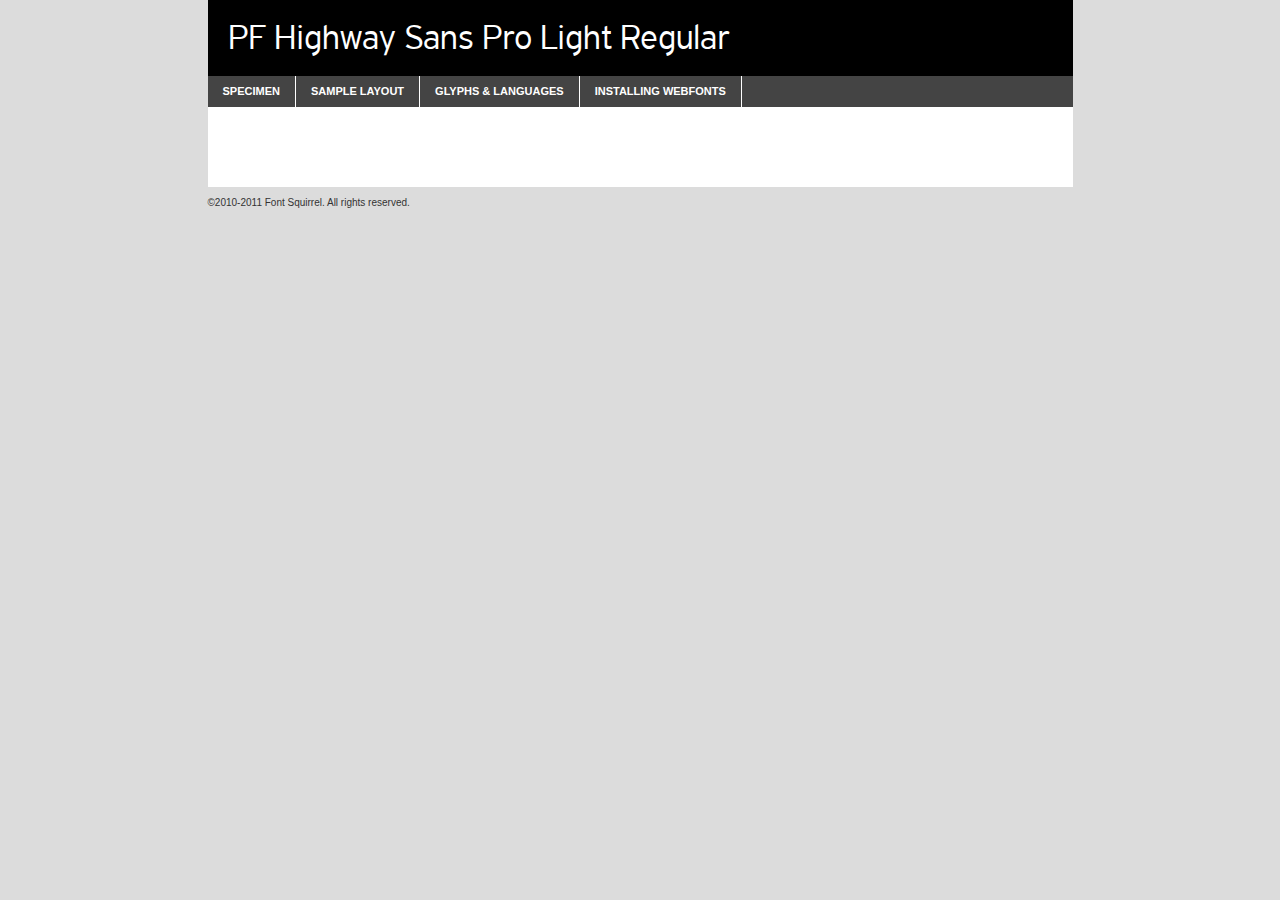
<file: fonts/PF Highway Sans Pro @font-faces/PF Highway Sans Pro Light/pfhighwaysanspro-light-demo.html>
<!DOCTYPE html PUBLIC "-//W3C//DTD XHTML 1.0 Transitional//EN"
	"http://www.w3.org/TR/xhtml1/DTD/xhtml1-transitional.dtd">

<html xmlns="http://www.w3.org/1999/xhtml" xml:lang="en" lang="en">
<head>
	<meta http-equiv="Content-Type" content="text/html; charset=utf-8" />
	<script src="http://ajax.googleapis.com/ajax/libs/jquery/1.7.2/jquery.min.js" type="text/javascript" charset="utf-8"></script>
	<script src="specimen_files/easytabs.js" type="text/javascript" charset="utf-8"></script>
	<link rel="stylesheet" href="specimen_files/specimen_stylesheet.css" type="text/css" charset="utf-8" />
	<link rel="stylesheet" href="stylesheet.css" type="text/css" charset="utf-8" />

	<style type="text/css">
					body{
				font-family: 'pf_highway_sans_prolight';
							}
		</style>

	<title>PF Highway Sans Pro Light Regular Specimen</title>
	
	
	<script type="text/javascript" charset="utf-8">
		$(document).ready(function() {
			$('#container').easyTabs({defaultContent:1});
		});
	</script>
</head>

<body>
<div id="container">
	<div id="header">
		PF Highway Sans Pro Light Regular	</div>
	<ul class="tabs">
		<li><a href="#specimen">Specimen</a></li>
		<li><a href="#layout">Sample Layout</a></li>
				<li><a href="#glyphs">Glyphs &amp; Languages</a></li>
		<li><a href="#installing">Installing Webfonts</a></li>
		
	</ul>
	
	<div id="main_content">

		
			<div id="specimen">
		
				<div class="section">
					<div class="grid12 firstcol">
						<div class="huge">AaBb</div>
					</div>
				</div>
		
				<div class="section">
					<div class="glyph_range">A&#x200B;B&#x200b;C&#x200b;D&#x200b;E&#x200b;F&#x200b;G&#x200b;H&#x200b;I&#x200b;J&#x200b;K&#x200b;L&#x200b;M&#x200b;N&#x200b;O&#x200b;P&#x200b;Q&#x200b;R&#x200b;S&#x200b;T&#x200b;U&#x200b;V&#x200b;W&#x200b;X&#x200b;Y&#x200b;Z&#x200b;a&#x200b;b&#x200b;c&#x200b;d&#x200b;e&#x200b;f&#x200b;g&#x200b;h&#x200b;i&#x200b;j&#x200b;k&#x200b;l&#x200b;m&#x200b;n&#x200b;o&#x200b;p&#x200b;q&#x200b;r&#x200b;s&#x200b;t&#x200b;u&#x200b;v&#x200b;w&#x200b;x&#x200b;y&#x200b;z&#x200b;1&#x200b;2&#x200b;3&#x200b;4&#x200b;5&#x200b;6&#x200b;7&#x200b;8&#x200b;9&#x200b;0&#x200b;&amp;&#x200b;.&#x200b;,&#x200b;?&#x200b;!&#x200b;&#64;&#x200b;(&#x200b;)&#x200b;#&#x200b;$&#x200b;%&#x200b;*&#x200b;+&#x200b;-&#x200b;=&#x200b;:&#x200b;;</div>
				</div>
				<div class="section">
					<div class="grid12 firstcol">
						<table class="sample_table">
							<tr><td>10</td><td class="size10">abcdefghijklmnopqrstuvwxyzABCDEFGHIJKLMNOPQRSTUVWXYZ0123456789abcdefghijklmnopqrstuvwxyzABCDEFGHIJKLMNOPQRSTUVWXYZ0123456789abcdefghijklmnopqrstuvwxyzABCDEFGHIJKLMNOPQRSTUVWXYZ</td></tr>
							<tr><td>11</td><td class="size11">abcdefghijklmnopqrstuvwxyzABCDEFGHIJKLMNOPQRSTUVWXYZ0123456789abcdefghijklmnopqrstuvwxyzABCDEFGHIJKLMNOPQRSTUVWXYZ0123456789abcdefghijklmnopqrstuvwxyzABCDEFGHIJKLMNOPQRSTUVWXYZ</td></tr>
							<tr><td>12</td><td class="size12">abcdefghijklmnopqrstuvwxyzABCDEFGHIJKLMNOPQRSTUVWXYZ0123456789abcdefghijklmnopqrstuvwxyzABCDEFGHIJKLMNOPQRSTUVWXYZ0123456789abcdefghijklmnopqrstuvwxyzABCDEFGHIJKLMNOPQRSTUVWXYZ</td></tr>
							<tr><td>13</td><td class="size13">abcdefghijklmnopqrstuvwxyzABCDEFGHIJKLMNOPQRSTUVWXYZ0123456789abcdefghijklmnopqrstuvwxyzABCDEFGHIJKLMNOPQRSTUVWXYZ0123456789abcdefghijklmnopqrstuvwxyzABCDEFGHIJKLMNOPQRSTUVWXYZ</td></tr>
							<tr><td>14</td><td class="size14">abcdefghijklmnopqrstuvwxyzABCDEFGHIJKLMNOPQRSTUVWXYZ0123456789abcdefghijklmnopqrstuvwxyzABCDEFGHIJKLMNOPQRSTUVWXYZ0123456789abcdefghijklmnopqrstuvwxyzABCDEFGHIJKLMNOPQRSTUVWXYZ</td></tr>
							<tr><td>16</td><td class="size16">abcdefghijklmnopqrstuvwxyzABCDEFGHIJKLMNOPQRSTUVWXYZ0123456789abcdefghijklmnopqrstuvwxyzABCDEFGHIJKLMNOPQRSTUVWXYZ</td></tr>
							<tr><td>18</td><td class="size18">abcdefghijklmnopqrstuvwxyzABCDEFGHIJKLMNOPQRSTUVWXYZ0123456789abcdefghijklmnopqrstuvwxyzABCDEFGHIJKLMNOPQRSTUVWXYZ</td></tr>
							<tr><td>20</td><td class="size20">abcdefghijklmnopqrstuvwxyzABCDEFGHIJKLMNOPQRSTUVWXYZ0123456789abcdefghijklmnopqrstuvwxyzABCDEFGHIJKLMNOPQRSTUVWXYZ</td></tr>
							<tr><td>24</td><td class="size24">abcdefghijklmnopqrstuvwxyzABCDEFGHIJKLMNOPQRSTUVWXYZ0123456789abcdefghijklmnopqrstuvwxyzABCDEFGHIJKLMNOPQRSTUVWXYZ</td></tr>
							<tr><td>30</td><td class="size30">abcdefghijklmnopqrstuvwxyzABCDEFGHIJKLMNOPQRSTUVWXYZ0123456789abcdefghijklmnopqrstuvwxyzABCDEFGHIJKLMNOPQRSTUVWXYZ</td></tr>
							<tr><td>36</td><td class="size36">abcdefghijklmnopqrstuvwxyzABCDEFGHIJKLMNOPQRSTUVWXYZ0123456789abcdefghijklmnopqrstuvwxyzABCDEFGHIJKLMNOPQRSTUVWXYZ</td></tr>
							<tr><td>48</td><td class="size48">abcdefghijklmnopqrstuvwxyzABCDEFGHIJKLMNOPQRSTUVWXYZ0123456789abcdefghijklmnopqrstuvwxyzABCDEFGHIJKLMNOPQRSTUVWXYZ</td></tr>
							<tr><td>60</td><td class="size60">abcdefghijklmnopqrstuvwxyzABCDEFGHIJKLMNOPQRSTUVWXYZ0123456789abcdefghijklmnopqrstuvwxyzABCDEFGHIJKLMNOPQRSTUVWXYZ</td></tr>
							<tr><td>72</td><td class="size72">abcdefghijklmnopqrstuvwxyzABCDEFGHIJKLMNOPQRSTUVWXYZ0123456789abcdefghijklmnopqrstuvwxyzABCDEFGHIJKLMNOPQRSTUVWXYZ</td></tr>
							<tr><td>90</td><td class="size90">abcdefghijklmnopqrstuvwxyzABCDEFGHIJKLMNOPQRSTUVWXYZ0123456789abcdefghijklmnopqrstuvwxyzABCDEFGHIJKLMNOPQRSTUVWXYZ</td></tr>
						</table>
				
					</div>
			
				</div>
		
		
		
								<div class="section" id="bodycomparison">


										<div id="xheight">
				<div class="fontbody">&#x25FC;&#x25FC;&#x25FC;&#x25FC;&#x25FC;&#x25FC;&#x25FC;&#x25FC;&#x25FC;&#x25FC;&#x25FC;&#x25FC;&#x25FC;&#x25FC;&#x25FC;&#x25FC;&#x25FC;&#x25FC;&#x25FC;&#x25FC;&#x25FC;&#x25FC;&#x25FC;&#x25FC;&#x25FC;&#x25FC;&#x25FC;&#x25FC;&#x25FC;&#x25FC;&#x25FC;&#x25FC;&#x25FC;&#x25FC;&#x25FC;&#x25FC;&#x25FC;&#x25FC;&#x25FC;&#x25FC;&#x25FC;&#x25FC;&#x25FC;&#x25FC;&#x25FC;&#x25FC;&#x25FC;&#x25FC;&#x25FC;&#x25FC;&#x25FC;&#x25FC;&#x25FC;&#x25FC;&#x25FC;&#x25FC;&#x25FC;&#x25FC;&#x25FC;&#x25FC;&#x25FC;&#x25FC;&#x25FC;&#x25FC;&#x25FC;&#x25FC;&#x25FC;&#x25FC;&#x25FC;&#x25FC;&#x25FC;&#x25FC;&#x25FC;&#x25FC;&#x25FC;&#x25FC;&#x25FC;&#x25FC;&#x25FC;&#x25FC;&#x25FC;&#x25FC;&#x25FC;&#x25FC;&#x25FC;&#x25FC;&#x25FC;&#x25FC;&#x25FC;&#x25FC;&#x25FC;&#x25FC;&#x25FC;&#x25FC;&#x25FC;&#x25FC;&#x25FC;&#x25FC;&#x25FC;body</div><div class="arialbody">body</div><div class="verdanabody">body</div><div class="georgiabody">body</div></div>
										<div class="fontbody" style="z-index:1">
											body<span>PF Highway Sans Pro Light Regular</span>
										</div>
										<div class="arialbody" style="z-index:1">
											body<span>Arial</span>
										</div>
										<div class="verdanabody" style="z-index:1">
											body<span>Verdana</span>
										</div>
										<div class="georgiabody" style="z-index:1">
											body<span>Georgia</span>
										</div>



								</div>
		
		
				<div class="section psample psample_row1" id="">
					
					<div class="grid2 firstcol">
						<p class="size10"><span>10.</span>Aenean lacinia bibendum nulla sed consectetur. Fusce dapibus, tellus ac cursus commodo, tortor mauris condimentum nibh, ut fermentum massa justo sit amet risus. Nullam id dolor id nibh ultricies vehicula ut id elit. Cum sociis natoque penatibus et magnis dis parturient montes, nascetur ridiculus mus. Nulla vitae elit libero, a pharetra augue.</p>
			
					</div>
					<div class="grid3">
						<p class="size11"><span>11.</span>Aenean lacinia bibendum nulla sed consectetur. Fusce dapibus, tellus ac cursus commodo, tortor mauris condimentum nibh, ut fermentum massa justo sit amet risus. Nullam id dolor id nibh ultricies vehicula ut id elit. Cum sociis natoque penatibus et magnis dis parturient montes, nascetur ridiculus mus. Nulla vitae elit libero, a pharetra augue.</p>
			
					</div>
					<div class="grid3">
						<p class="size12"><span>12.</span>Aenean lacinia bibendum nulla sed consectetur. Fusce dapibus, tellus ac cursus commodo, tortor mauris condimentum nibh, ut fermentum massa justo sit amet risus. Nullam id dolor id nibh ultricies vehicula ut id elit. Cum sociis natoque penatibus et magnis dis parturient montes, nascetur ridiculus mus. Nulla vitae elit libero, a pharetra augue.</p>
			
					</div>
					<div class="grid4">
						<p class="size13"><span>13.</span>Aenean lacinia bibendum nulla sed consectetur. Fusce dapibus, tellus ac cursus commodo, tortor mauris condimentum nibh, ut fermentum massa justo sit amet risus. Nullam id dolor id nibh ultricies vehicula ut id elit. Cum sociis natoque penatibus et magnis dis parturient montes, nascetur ridiculus mus. Nulla vitae elit libero, a pharetra augue.</p>
			
					</div>
					<div class="white_blend"></div>
					
				</div>
				<div class="section psample psample_row2" id="">
					<div class="grid3 firstcol">
						<p class="size14"><span>14.</span>Aenean lacinia bibendum nulla sed consectetur. Fusce dapibus, tellus ac cursus commodo, tortor mauris condimentum nibh, ut fermentum massa justo sit amet risus. Nullam id dolor id nibh ultricies vehicula ut id elit. Cum sociis natoque penatibus et magnis dis parturient montes, nascetur ridiculus mus. Nulla vitae elit libero, a pharetra augue.</p>
			
					</div>
					<div class="grid4">
						<p class="size16"><span>16.</span>Aenean lacinia bibendum nulla sed consectetur. Fusce dapibus, tellus ac cursus commodo, tortor mauris condimentum nibh, ut fermentum massa justo sit amet risus. Nullam id dolor id nibh ultricies vehicula ut id elit. Cum sociis natoque penatibus et magnis dis parturient montes, nascetur ridiculus mus. Nulla vitae elit libero, a pharetra augue.</p>
			
					</div>
					<div class="grid5">
						<p class="size18"><span>18.</span>Aenean lacinia bibendum nulla sed consectetur. Fusce dapibus, tellus ac cursus commodo, tortor mauris condimentum nibh, ut fermentum massa justo sit amet risus. Nullam id dolor id nibh ultricies vehicula ut id elit. Cum sociis natoque penatibus et magnis dis parturient montes, nascetur ridiculus mus. Nulla vitae elit libero, a pharetra augue.</p>
			
					</div>

					<div class="white_blend"></div>

				</div>
				
				<div class="section psample psample_row3" id="">
					<div class="grid5 firstcol">
						<p class="size20"><span>20.</span>Aenean lacinia bibendum nulla sed consectetur. Fusce dapibus, tellus ac cursus commodo, tortor mauris condimentum nibh, ut fermentum massa justo sit amet risus. Nullam id dolor id nibh ultricies vehicula ut id elit. Cum sociis natoque penatibus et magnis dis parturient montes, nascetur ridiculus mus. Nulla vitae elit libero, a pharetra augue.</p>
					</div>
					<div class="grid7">
						<p class="size24"><span>24.</span>Aenean lacinia bibendum nulla sed consectetur. Fusce dapibus, tellus ac cursus commodo, tortor mauris condimentum nibh, ut fermentum massa justo sit amet risus. Nullam id dolor id nibh ultricies vehicula ut id elit. Cum sociis natoque penatibus et magnis dis parturient montes, nascetur ridiculus mus. Nulla vitae elit libero, a pharetra augue.</p>
					</div>
					
					<div class="white_blend"></div>
					
				</div>
				
				<div class="section psample psample_row4" id="">
					<div class="grid12 firstcol">
						<p class="size30"><span>30.</span>Aenean lacinia bibendum nulla sed consectetur. Fusce dapibus, tellus ac cursus commodo, tortor mauris condimentum nibh, ut fermentum massa justo sit amet risus. Nullam id dolor id nibh ultricies vehicula ut id elit. Cum sociis natoque penatibus et magnis dis parturient montes, nascetur ridiculus mus. Nulla vitae elit libero, a pharetra augue.</p>
					</div>
					<div class="white_blend"></div>
					
				</div>
				
				
				
				<div class="section psample psample_row1 fullreverse">
					<div class="grid2 firstcol">
						<p class="size10"><span>10.</span>Aenean lacinia bibendum nulla sed consectetur. Fusce dapibus, tellus ac cursus commodo, tortor mauris condimentum nibh, ut fermentum massa justo sit amet risus. Nullam id dolor id nibh ultricies vehicula ut id elit. Cum sociis natoque penatibus et magnis dis parturient montes, nascetur ridiculus mus. Nulla vitae elit libero, a pharetra augue.</p>
			
					</div>
					<div class="grid3">
						<p class="size11"><span>11.</span>Aenean lacinia bibendum nulla sed consectetur. Fusce dapibus, tellus ac cursus commodo, tortor mauris condimentum nibh, ut fermentum massa justo sit amet risus. Nullam id dolor id nibh ultricies vehicula ut id elit. Cum sociis natoque penatibus et magnis dis parturient montes, nascetur ridiculus mus. Nulla vitae elit libero, a pharetra augue.</p>
			
					</div>
					<div class="grid3">
						<p class="size12"><span>12.</span>Aenean lacinia bibendum nulla sed consectetur. Fusce dapibus, tellus ac cursus commodo, tortor mauris condimentum nibh, ut fermentum massa justo sit amet risus. Nullam id dolor id nibh ultricies vehicula ut id elit. Cum sociis natoque penatibus et magnis dis parturient montes, nascetur ridiculus mus. Nulla vitae elit libero, a pharetra augue.</p>
			
					</div>
					<div class="grid4">
						<p class="size13"><span>13.</span>Aenean lacinia bibendum nulla sed consectetur. Fusce dapibus, tellus ac cursus commodo, tortor mauris condimentum nibh, ut fermentum massa justo sit amet risus. Nullam id dolor id nibh ultricies vehicula ut id elit. Cum sociis natoque penatibus et magnis dis parturient montes, nascetur ridiculus mus. Nulla vitae elit libero, a pharetra augue.</p>
			
					</div>
					<div class="black_blend"></div>
					
				</div>
				
				<div class="section psample psample_row2 fullreverse">
					<div class="grid3 firstcol">
						<p class="size14"><span>14.</span>Aenean lacinia bibendum nulla sed consectetur. Fusce dapibus, tellus ac cursus commodo, tortor mauris condimentum nibh, ut fermentum massa justo sit amet risus. Nullam id dolor id nibh ultricies vehicula ut id elit. Cum sociis natoque penatibus et magnis dis parturient montes, nascetur ridiculus mus. Nulla vitae elit libero, a pharetra augue.</p>
			
					</div>
					<div class="grid4">
						<p class="size16"><span>16.</span>Aenean lacinia bibendum nulla sed consectetur. Fusce dapibus, tellus ac cursus commodo, tortor mauris condimentum nibh, ut fermentum massa justo sit amet risus. Nullam id dolor id nibh ultricies vehicula ut id elit. Cum sociis natoque penatibus et magnis dis parturient montes, nascetur ridiculus mus. Nulla vitae elit libero, a pharetra augue.</p>
			
					</div>
					<div class="grid5">
						<p class="size18"><span>18.</span>Aenean lacinia bibendum nulla sed consectetur. Fusce dapibus, tellus ac cursus commodo, tortor mauris condimentum nibh, ut fermentum massa justo sit amet risus. Nullam id dolor id nibh ultricies vehicula ut id elit. Cum sociis natoque penatibus et magnis dis parturient montes, nascetur ridiculus mus. Nulla vitae elit libero, a pharetra augue.</p>
			
					</div>
					<div class="black_blend"></div>

				</div>
				
				<div class="section psample fullreverse psample_row3" id="">
					<div class="grid5 firstcol">
						<p class="size20"><span>20.</span>Aenean lacinia bibendum nulla sed consectetur. Fusce dapibus, tellus ac cursus commodo, tortor mauris condimentum nibh, ut fermentum massa justo sit amet risus. Nullam id dolor id nibh ultricies vehicula ut id elit. Cum sociis natoque penatibus et magnis dis parturient montes, nascetur ridiculus mus. Nulla vitae elit libero, a pharetra augue.</p>
					</div>
					<div class="grid7">
						<p class="size24"><span>24.</span>Aenean lacinia bibendum nulla sed consectetur. Fusce dapibus, tellus ac cursus commodo, tortor mauris condimentum nibh, ut fermentum massa justo sit amet risus. Nullam id dolor id nibh ultricies vehicula ut id elit. Cum sociis natoque penatibus et magnis dis parturient montes, nascetur ridiculus mus. Nulla vitae elit libero, a pharetra augue.</p>
					</div>
					
					<div class="black_blend"></div>
					
				</div>
				
				<div class="section psample fullreverse psample_row4" id="" style="border-bottom: 20px #000 solid;">
					<div class="grid12 firstcol">
						<p class="size30"><span>30.</span>Aenean lacinia bibendum nulla sed consectetur. Fusce dapibus, tellus ac cursus commodo, tortor mauris condimentum nibh, ut fermentum massa justo sit amet risus. Nullam id dolor id nibh ultricies vehicula ut id elit. Cum sociis natoque penatibus et magnis dis parturient montes, nascetur ridiculus mus. Nulla vitae elit libero, a pharetra augue.</p>
					</div>
					<div class="black_blend"></div>
					
				</div>
				
				
				
				
			</div>
			
			<div id="layout">
				
				<div class="section">
					
					<div class="grid12 firstcol">
						<h1>Lorem Ipsum Dolor</h1>
						<h2>Etiam porta sem malesuada magna mollis euismod</h2>
						
						<p class="byline">By <a href="#link">Aenean Lacinia</a></p>
					</div>
				</div>
				<div class="section">
					<div class="grid8 firstcol">
						<p class="large">Donec sed odio dui. Morbi leo risus, porta ac consectetur ac, vestibulum at eros. Fusce dapibus, tellus ac cursus commodo, tortor mauris condimentum nibh, ut fermentum massa justo sit amet risus. </p>

						
						<h3>Pellentesque ornare sem</h3>

						<p>Maecenas sed diam eget risus varius blandit sit amet non magna. Maecenas faucibus mollis interdum. Donec ullamcorper nulla non metus auctor fringilla. Nullam id dolor id nibh ultricies vehicula ut id elit. Nullam id dolor id nibh ultricies vehicula ut id elit. </p>

						<p>Aenean eu leo quam. Pellentesque ornare sem lacinia quam venenatis vestibulum. Lorem ipsum dolor sit amet, consectetur adipiscing elit. Cum sociis natoque penatibus et magnis dis parturient montes, nascetur ridiculus mus. </p>

						<p>Nulla vitae elit libero, a pharetra augue. Praesent commodo cursus magna, vel scelerisque nisl consectetur et. Aenean lacinia bibendum nulla sed consectetur. </p>

						<p>Nullam quis risus eget urna mollis ornare vel eu leo. Nullam quis risus eget urna mollis ornare vel eu leo. Maecenas sed diam eget risus varius blandit sit amet non magna. Donec ullamcorper nulla non metus auctor fringilla. </p>

						<h3>Cras mattis consectetur</h3>

						<p>Aenean eu leo quam. Pellentesque ornare sem lacinia quam venenatis vestibulum. Aenean lacinia bibendum nulla sed consectetur. Integer posuere erat a ante venenatis dapibus posuere velit aliquet. Cras mattis consectetur purus sit amet fermentum. </p>

						<p>Nullam id dolor id nibh ultricies vehicula ut id elit. Nullam quis risus eget urna mollis ornare vel eu leo. Cras mattis consectetur purus sit amet fermentum.</p>
					</div>
					
					<div class="grid4 sidebar">
						
						<div class="box reverse">
							<p class="last">Nullam quis risus eget urna mollis ornare vel eu leo. Donec ullamcorper nulla non metus auctor fringilla. Cras mattis consectetur purus sit amet fermentum. Sed posuere consectetur est at lobortis. Lorem ipsum dolor sit amet, consectetur adipiscing elit. </p>
						</div>
						
						<p class="caption">Maecenas sed diam eget risus varius.</p>

						<p>Vestibulum id ligula porta felis euismod semper. Integer posuere erat a ante venenatis dapibus posuere velit aliquet. Vestibulum id ligula porta felis euismod semper. Sed posuere consectetur est at lobortis. Maecenas sed diam eget risus varius blandit sit amet non magna. Fusce dapibus, tellus ac cursus commodo, tortor mauris condimentum nibh, ut fermentum massa justo sit amet risus. </p>

					

						<p>Duis mollis, est non commodo luctus, nisi erat porttitor ligula, eget lacinia odio sem nec elit. Aenean lacinia bibendum nulla sed consectetur. Vivamus sagittis lacus vel augue laoreet rutrum faucibus dolor auctor. Aenean lacinia bibendum nulla sed consectetur. Nullam quis risus eget urna mollis ornare vel eu leo. </p>

						<p>Praesent commodo cursus magna, vel scelerisque nisl consectetur et. Donec ullamcorper nulla non metus auctor fringilla. Maecenas faucibus mollis interdum. Fusce dapibus, tellus ac cursus commodo, tortor mauris condimentum nibh, ut fermentum massa justo sit amet risus. </p>

					</div>
				</div>
				
			</div>


			



		<div id="glyphs">
			<div class="section">
				<div class="grid12 firstcol">
			
				<h1>Language Support</h1>
				<p>The subset of PF Highway Sans Pro Light Regular in this kit supports the following languages:<br />
			
					Albanian, Basque, Breton, Chamorro, Danish, Dutch, English, Faroese, Finnish, French, Frisian, Galician, German, Icelandic, Italian, Malagasy, Norwegian, Portuguese, Spanish, Swedish				</p>
				<h1>Glyph Chart</h1>
				<p>The subset of PF Highway Sans Pro Light Regular in this kit includes all the glyphs listed below. Unicode entities are included above each glyph to help you insert individual characters into your layout.</p>
				<div id="glyph_chart">
			
																				 <div><p>&amp;#32;</p>&#32;</div>
																				 <div><p>&amp;#33;</p>&#33;</div>
																				 <div><p>&amp;#34;</p>&#34;</div>
																				 <div><p>&amp;#35;</p>&#35;</div>
																				 <div><p>&amp;#36;</p>&#36;</div>
																				 <div><p>&amp;#37;</p>&#37;</div>
																				 <div><p>&amp;#38;</p>&#38;</div>
																				 <div><p>&amp;#39;</p>&#39;</div>
																				 <div><p>&amp;#40;</p>&#40;</div>
																				 <div><p>&amp;#41;</p>&#41;</div>
																				 <div><p>&amp;#42;</p>&#42;</div>
																				 <div><p>&amp;#43;</p>&#43;</div>
																				 <div><p>&amp;#44;</p>&#44;</div>
																				 <div><p>&amp;#45;</p>&#45;</div>
																				 <div><p>&amp;#46;</p>&#46;</div>
																				 <div><p>&amp;#47;</p>&#47;</div>
																				 <div><p>&amp;#48;</p>&#48;</div>
																				 <div><p>&amp;#49;</p>&#49;</div>
																				 <div><p>&amp;#50;</p>&#50;</div>
																				 <div><p>&amp;#51;</p>&#51;</div>
																				 <div><p>&amp;#52;</p>&#52;</div>
																				 <div><p>&amp;#53;</p>&#53;</div>
																				 <div><p>&amp;#54;</p>&#54;</div>
																				 <div><p>&amp;#55;</p>&#55;</div>
																				 <div><p>&amp;#56;</p>&#56;</div>
																				 <div><p>&amp;#57;</p>&#57;</div>
																				 <div><p>&amp;#58;</p>&#58;</div>
																				 <div><p>&amp;#59;</p>&#59;</div>
																				 <div><p>&amp;#60;</p>&#60;</div>
																				 <div><p>&amp;#61;</p>&#61;</div>
																				 <div><p>&amp;#62;</p>&#62;</div>
																				 <div><p>&amp;#63;</p>&#63;</div>
																				 <div><p>&amp;#64;</p>&#64;</div>
																				 <div><p>&amp;#65;</p>&#65;</div>
																				 <div><p>&amp;#66;</p>&#66;</div>
																				 <div><p>&amp;#67;</p>&#67;</div>
																				 <div><p>&amp;#68;</p>&#68;</div>
																				 <div><p>&amp;#69;</p>&#69;</div>
																				 <div><p>&amp;#70;</p>&#70;</div>
																				 <div><p>&amp;#71;</p>&#71;</div>
																				 <div><p>&amp;#72;</p>&#72;</div>
																				 <div><p>&amp;#73;</p>&#73;</div>
																				 <div><p>&amp;#74;</p>&#74;</div>
																				 <div><p>&amp;#75;</p>&#75;</div>
																				 <div><p>&amp;#76;</p>&#76;</div>
																				 <div><p>&amp;#77;</p>&#77;</div>
																				 <div><p>&amp;#78;</p>&#78;</div>
																				 <div><p>&amp;#79;</p>&#79;</div>
																				 <div><p>&amp;#80;</p>&#80;</div>
																				 <div><p>&amp;#81;</p>&#81;</div>
																				 <div><p>&amp;#82;</p>&#82;</div>
																				 <div><p>&amp;#83;</p>&#83;</div>
																				 <div><p>&amp;#84;</p>&#84;</div>
																				 <div><p>&amp;#85;</p>&#85;</div>
																				 <div><p>&amp;#86;</p>&#86;</div>
																				 <div><p>&amp;#87;</p>&#87;</div>
																				 <div><p>&amp;#88;</p>&#88;</div>
																				 <div><p>&amp;#89;</p>&#89;</div>
																				 <div><p>&amp;#90;</p>&#90;</div>
																				 <div><p>&amp;#91;</p>&#91;</div>
																				 <div><p>&amp;#92;</p>&#92;</div>
																				 <div><p>&amp;#93;</p>&#93;</div>
																				 <div><p>&amp;#94;</p>&#94;</div>
																				 <div><p>&amp;#95;</p>&#95;</div>
																				 <div><p>&amp;#96;</p>&#96;</div>
																				 <div><p>&amp;#97;</p>&#97;</div>
																				 <div><p>&amp;#98;</p>&#98;</div>
																				 <div><p>&amp;#99;</p>&#99;</div>
																				 <div><p>&amp;#100;</p>&#100;</div>
																				 <div><p>&amp;#101;</p>&#101;</div>
																				 <div><p>&amp;#102;</p>&#102;</div>
																				 <div><p>&amp;#103;</p>&#103;</div>
																				 <div><p>&amp;#104;</p>&#104;</div>
																				 <div><p>&amp;#105;</p>&#105;</div>
																				 <div><p>&amp;#106;</p>&#106;</div>
																				 <div><p>&amp;#107;</p>&#107;</div>
																				 <div><p>&amp;#108;</p>&#108;</div>
																				 <div><p>&amp;#109;</p>&#109;</div>
																				 <div><p>&amp;#110;</p>&#110;</div>
																				 <div><p>&amp;#111;</p>&#111;</div>
																				 <div><p>&amp;#112;</p>&#112;</div>
																				 <div><p>&amp;#113;</p>&#113;</div>
																				 <div><p>&amp;#114;</p>&#114;</div>
																				 <div><p>&amp;#115;</p>&#115;</div>
																				 <div><p>&amp;#116;</p>&#116;</div>
																				 <div><p>&amp;#117;</p>&#117;</div>
																				 <div><p>&amp;#118;</p>&#118;</div>
																				 <div><p>&amp;#119;</p>&#119;</div>
																				 <div><p>&amp;#120;</p>&#120;</div>
																				 <div><p>&amp;#121;</p>&#121;</div>
																				 <div><p>&amp;#122;</p>&#122;</div>
																				 <div><p>&amp;#123;</p>&#123;</div>
																				 <div><p>&amp;#124;</p>&#124;</div>
																				 <div><p>&amp;#125;</p>&#125;</div>
																				 <div><p>&amp;#126;</p>&#126;</div>
																				 <div><p>&amp;#160;</p>&#160;</div>
																				 <div><p>&amp;#161;</p>&#161;</div>
																				 <div><p>&amp;#162;</p>&#162;</div>
																				 <div><p>&amp;#163;</p>&#163;</div>
																				 <div><p>&amp;#164;</p>&#164;</div>
																				 <div><p>&amp;#165;</p>&#165;</div>
																				 <div><p>&amp;#166;</p>&#166;</div>
																				 <div><p>&amp;#167;</p>&#167;</div>
																				 <div><p>&amp;#168;</p>&#168;</div>
																				 <div><p>&amp;#169;</p>&#169;</div>
																				 <div><p>&amp;#170;</p>&#170;</div>
																				 <div><p>&amp;#171;</p>&#171;</div>
																				 <div><p>&amp;#172;</p>&#172;</div>
																				 <div><p>&amp;#173;</p>&#173;</div>
																				 <div><p>&amp;#174;</p>&#174;</div>
																				 <div><p>&amp;#175;</p>&#175;</div>
																				 <div><p>&amp;#176;</p>&#176;</div>
																				 <div><p>&amp;#177;</p>&#177;</div>
																				 <div><p>&amp;#178;</p>&#178;</div>
																				 <div><p>&amp;#179;</p>&#179;</div>
																				 <div><p>&amp;#180;</p>&#180;</div>
																				 <div><p>&amp;#181;</p>&#181;</div>
																				 <div><p>&amp;#182;</p>&#182;</div>
																				 <div><p>&amp;#183;</p>&#183;</div>
																				 <div><p>&amp;#184;</p>&#184;</div>
																				 <div><p>&amp;#185;</p>&#185;</div>
																				 <div><p>&amp;#186;</p>&#186;</div>
																				 <div><p>&amp;#187;</p>&#187;</div>
																				 <div><p>&amp;#188;</p>&#188;</div>
																				 <div><p>&amp;#189;</p>&#189;</div>
																				 <div><p>&amp;#190;</p>&#190;</div>
																				 <div><p>&amp;#191;</p>&#191;</div>
																				 <div><p>&amp;#192;</p>&#192;</div>
																				 <div><p>&amp;#193;</p>&#193;</div>
																				 <div><p>&amp;#194;</p>&#194;</div>
																				 <div><p>&amp;#195;</p>&#195;</div>
																				 <div><p>&amp;#196;</p>&#196;</div>
																				 <div><p>&amp;#197;</p>&#197;</div>
																				 <div><p>&amp;#198;</p>&#198;</div>
																				 <div><p>&amp;#199;</p>&#199;</div>
																				 <div><p>&amp;#200;</p>&#200;</div>
																				 <div><p>&amp;#201;</p>&#201;</div>
																				 <div><p>&amp;#202;</p>&#202;</div>
																				 <div><p>&amp;#203;</p>&#203;</div>
																				 <div><p>&amp;#204;</p>&#204;</div>
																				 <div><p>&amp;#205;</p>&#205;</div>
																				 <div><p>&amp;#206;</p>&#206;</div>
																				 <div><p>&amp;#207;</p>&#207;</div>
																				 <div><p>&amp;#208;</p>&#208;</div>
																				 <div><p>&amp;#209;</p>&#209;</div>
																				 <div><p>&amp;#210;</p>&#210;</div>
																				 <div><p>&amp;#211;</p>&#211;</div>
																				 <div><p>&amp;#212;</p>&#212;</div>
																				 <div><p>&amp;#213;</p>&#213;</div>
																				 <div><p>&amp;#214;</p>&#214;</div>
																				 <div><p>&amp;#215;</p>&#215;</div>
																				 <div><p>&amp;#216;</p>&#216;</div>
																				 <div><p>&amp;#217;</p>&#217;</div>
																				 <div><p>&amp;#218;</p>&#218;</div>
																				 <div><p>&amp;#219;</p>&#219;</div>
																				 <div><p>&amp;#220;</p>&#220;</div>
																				 <div><p>&amp;#221;</p>&#221;</div>
																				 <div><p>&amp;#222;</p>&#222;</div>
																				 <div><p>&amp;#223;</p>&#223;</div>
																				 <div><p>&amp;#224;</p>&#224;</div>
																				 <div><p>&amp;#225;</p>&#225;</div>
																				 <div><p>&amp;#226;</p>&#226;</div>
																				 <div><p>&amp;#227;</p>&#227;</div>
																				 <div><p>&amp;#228;</p>&#228;</div>
																				 <div><p>&amp;#229;</p>&#229;</div>
																				 <div><p>&amp;#230;</p>&#230;</div>
																				 <div><p>&amp;#231;</p>&#231;</div>
																				 <div><p>&amp;#232;</p>&#232;</div>
																				 <div><p>&amp;#233;</p>&#233;</div>
																				 <div><p>&amp;#234;</p>&#234;</div>
																				 <div><p>&amp;#235;</p>&#235;</div>
																				 <div><p>&amp;#236;</p>&#236;</div>
																				 <div><p>&amp;#237;</p>&#237;</div>
																				 <div><p>&amp;#238;</p>&#238;</div>
																				 <div><p>&amp;#239;</p>&#239;</div>
																				 <div><p>&amp;#240;</p>&#240;</div>
																				 <div><p>&amp;#241;</p>&#241;</div>
																				 <div><p>&amp;#242;</p>&#242;</div>
																				 <div><p>&amp;#243;</p>&#243;</div>
																				 <div><p>&amp;#244;</p>&#244;</div>
																				 <div><p>&amp;#245;</p>&#245;</div>
																				 <div><p>&amp;#246;</p>&#246;</div>
																				 <div><p>&amp;#247;</p>&#247;</div>
																				 <div><p>&amp;#248;</p>&#248;</div>
																				 <div><p>&amp;#249;</p>&#249;</div>
																				 <div><p>&amp;#250;</p>&#250;</div>
																				 <div><p>&amp;#251;</p>&#251;</div>
																				 <div><p>&amp;#252;</p>&#252;</div>
																				 <div><p>&amp;#253;</p>&#253;</div>
																				 <div><p>&amp;#254;</p>&#254;</div>
																				 <div><p>&amp;#255;</p>&#255;</div>
																				 <div><p>&amp;#338;</p>&#338;</div>
																				 <div><p>&amp;#339;</p>&#339;</div>
																				 <div><p>&amp;#376;</p>&#376;</div>
																				 <div><p>&amp;#710;</p>&#710;</div>
																				 <div><p>&amp;#732;</p>&#732;</div>
																				 <div><p>&amp;#8192;</p>&#8192;</div>
																				 <div><p>&amp;#8193;</p>&#8193;</div>
																				 <div><p>&amp;#8194;</p>&#8194;</div>
																				 <div><p>&amp;#8195;</p>&#8195;</div>
																				 <div><p>&amp;#8196;</p>&#8196;</div>
																				 <div><p>&amp;#8197;</p>&#8197;</div>
																				 <div><p>&amp;#8198;</p>&#8198;</div>
																				 <div><p>&amp;#8199;</p>&#8199;</div>
																				 <div><p>&amp;#8200;</p>&#8200;</div>
																				 <div><p>&amp;#8201;</p>&#8201;</div>
																				 <div><p>&amp;#8202;</p>&#8202;</div>
																				 <div><p>&amp;#8208;</p>&#8208;</div>
																				 <div><p>&amp;#8209;</p>&#8209;</div>
																				 <div><p>&amp;#8210;</p>&#8210;</div>
																				 <div><p>&amp;#8211;</p>&#8211;</div>
																				 <div><p>&amp;#8212;</p>&#8212;</div>
																				 <div><p>&amp;#8216;</p>&#8216;</div>
																				 <div><p>&amp;#8217;</p>&#8217;</div>
																				 <div><p>&amp;#8218;</p>&#8218;</div>
																				 <div><p>&amp;#8220;</p>&#8220;</div>
																				 <div><p>&amp;#8221;</p>&#8221;</div>
																				 <div><p>&amp;#8222;</p>&#8222;</div>
																				 <div><p>&amp;#8226;</p>&#8226;</div>
																				 <div><p>&amp;#8230;</p>&#8230;</div>
																				 <div><p>&amp;#8239;</p>&#8239;</div>
																				 <div><p>&amp;#8249;</p>&#8249;</div>
																				 <div><p>&amp;#8250;</p>&#8250;</div>
																				 <div><p>&amp;#8287;</p>&#8287;</div>
																				 <div><p>&amp;#8364;</p>&#8364;</div>
																				 <div><p>&amp;#8482;</p>&#8482;</div>
																				 <div><p>&amp;#9724;</p>&#9724;</div>
																				 <div><p>&amp;#64257;</p>&#64257;</div>
																				 <div><p>&amp;#64258;</p>&#64258;</div>
																				 <div><p>&amp;#64259;</p>&#64259;</div>
																				 <div><p>&amp;#64260;</p>&#64260;</div>
																																																</div>	
				</div>
		
		
			</div>
		</div>
		
		
		<div id="specs">
			
		</div>
	
		<div id="installing">
			<div class="section">
				<div class="grid7 firstcol">
					<h1>Installing Webfonts</h1>
					
					<p>Webfonts are supported by all major browser platforms but not all in the same way. There are currently four different font formats that must be included in order to target all browsers. This includes TTF, WOFF, EOT and SVG.</p>
					
					<h2>1. Upload your webfonts</h2>
					<p>You must upload your webfont kit to your website. They should be in or near the same directory as your CSS files.</p>
					
					<h2>2. Include the webfont stylesheet</h2>
					<p>A special CSS @font-face declaration helps the various browsers select the appropriate font it needs without causing you a bunch of headaches. Learn more about this syntax by reading the <a href="http://www.fontspring.com/blog/further-hardening-of-the-bulletproof-syntax">Fontspring blog post</a> about it. The code for it is as follows:</p>


<code>
@font-face{ 
	font-family: 'MyWebFont';
	src: url('WebFont.eot');
	src: url('WebFont.eot?#iefix') format('embedded-opentype'),
	     url('WebFont.woff') format('woff'),
	     url('WebFont.ttf') format('truetype'),
	     url('WebFont.svg#webfont') format('svg');
}
</code>

	<p>We've already gone ahead and generated the code for you. All you have to do is link to the stylesheet in your HTML, like this:</p>
	<code>&lt;link rel=&quot;stylesheet&quot; href=&quot;stylesheet.css&quot; type=&quot;text/css&quot; charset=&quot;utf-8&quot; /&gt;</code>

					<h2>3. Modify your own stylesheet</h2>
					<p>To take advantage of your new fonts, you must tell your stylesheet to use them. Look at the original @font-face declaration above and find the property called "font-family." The name linked there will be what you use to reference the font. Prepend that webfont name to the font stack in the "font-family" property, inside the selector you want to change. For example:</p>
<code>p { font-family: 'WebFont', Arial, sans-serif; }</code>

<h2>4. Test</h2>
<p>Getting webfonts to work cross-browser <em>can</em> be tricky. Use the information in the sidebar to help you if you find that fonts aren't loading in a particular browser.</p>
				</div>
				
				<div class="grid5 sidebar">
					<div class="box">
						<h2>Troubleshooting<br />Font-Face Problems</h2>
						<p>Having trouble getting your webfonts to load in your new website? Here are some tips to sort out what might be the problem.</p>

						<h3>Fonts not showing in any browser</h3>

						<p>This sounds like you need to work on the plumbing. You either did not upload the fonts to the correct directory, or you did not link the fonts properly in the CSS. If you've confirmed that all this is correct and you still have a problem, take a look at your .htaccess file and see if requests are getting intercepted.</p>

						<h3>Fonts not loading in iPhone or iPad</h3>

						<p>The most common problem here is that you are serving the fonts from an IIS server. IIS refuses to serve files that have unknown MIME types. If that is the case, you must set the MIME type for SVG to "image/svg+xml" in the server settings. Follow these instructions from Microsoft if you need help.</p>

						<h3>Fonts not loading in Firefox</h3>

						<p>The primary reason for this failure? You are still using a version Firefox older than 3.5. So upgrade already! If that isn't it, then you are very likely serving fonts from a different domain. Firefox requires that all font assets be served from the same domain. Lastly it is possible that you need to add WOFF to your list of MIME types (if you are serving via IIS.)</p>

						<h3>Fonts not loading in IE</h3>

						<p>Are you looking at Internet Explorer on an actual Windows machine or are you cheating by using a service like Adobe BrowserLab? Many of these screenshot services do not render @font-face for IE. Best to test it on a real machine.</p>

						<h3>Fonts not loading in IE9</h3>

						<p>IE9, like Firefox, requires that fonts be served from the same domain as the website. Make sure that is the case.</p>
					</div>
				</div>
			</div>
			
		</div>
	
	</div>
	<div id="footer">
		<p>&copy;2010-2011 Font Squirrel. All rights reserved.</p>
	</div>
</div>
</body>
</html>
</file>
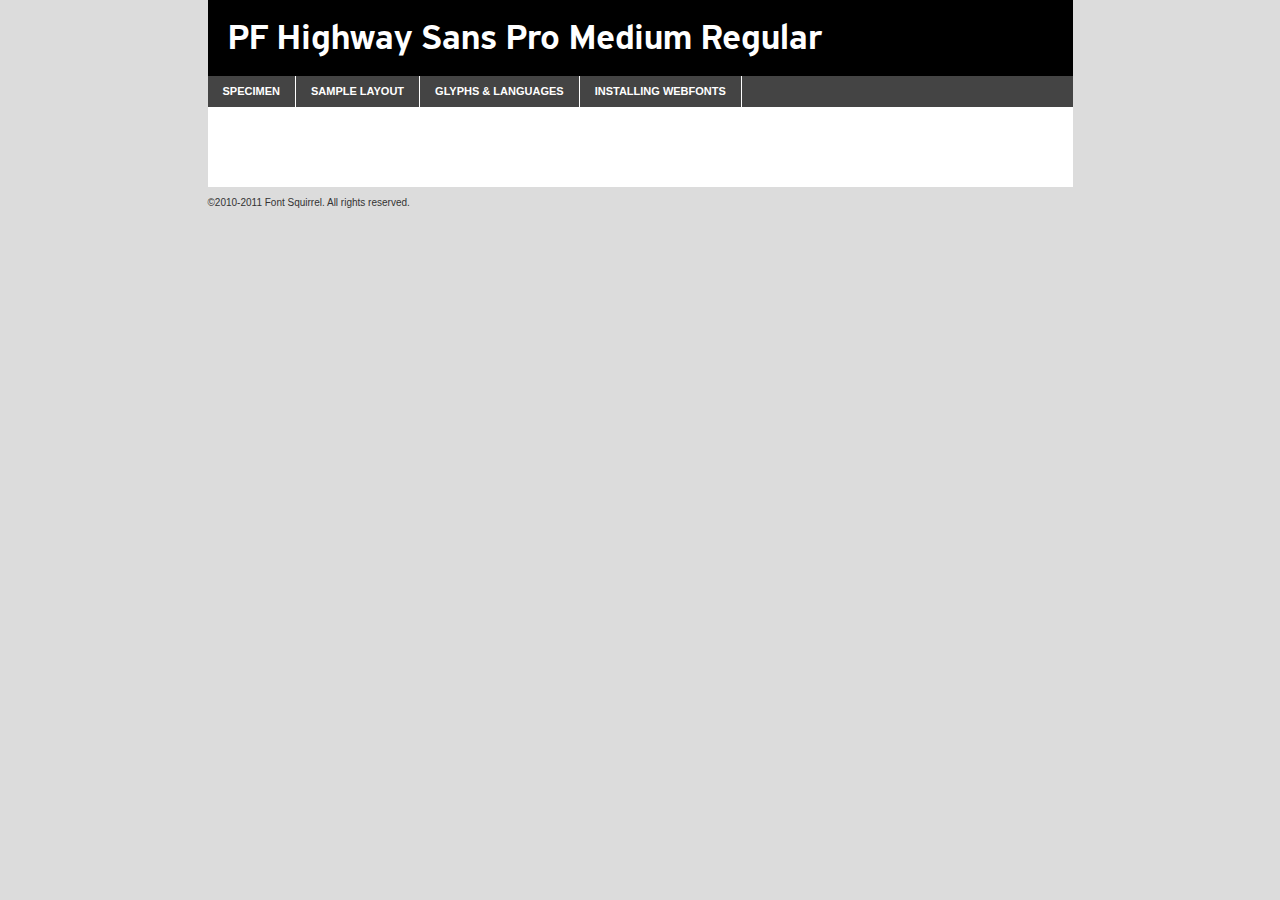
<file: fonts/PF Highway Sans Pro @font-faces/PF Highway Sans Pro Medium/pfhighwaysanspro-medium-demo.html>
<!DOCTYPE html PUBLIC "-//W3C//DTD XHTML 1.0 Transitional//EN"
	"http://www.w3.org/TR/xhtml1/DTD/xhtml1-transitional.dtd">

<html xmlns="http://www.w3.org/1999/xhtml" xml:lang="en" lang="en">
<head>
	<meta http-equiv="Content-Type" content="text/html; charset=utf-8" />
	<script src="http://ajax.googleapis.com/ajax/libs/jquery/1.7.2/jquery.min.js" type="text/javascript" charset="utf-8"></script>
	<script src="specimen_files/easytabs.js" type="text/javascript" charset="utf-8"></script>
	<link rel="stylesheet" href="specimen_files/specimen_stylesheet.css" type="text/css" charset="utf-8" />
	<link rel="stylesheet" href="stylesheet.css" type="text/css" charset="utf-8" />

	<style type="text/css">
					body{
				font-family: 'pf_highway_sans_promedium';
							}
		</style>

	<title>PF Highway Sans Pro Medium Regular Specimen</title>
	
	
	<script type="text/javascript" charset="utf-8">
		$(document).ready(function() {
			$('#container').easyTabs({defaultContent:1});
		});
	</script>
</head>

<body>
<div id="container">
	<div id="header">
		PF Highway Sans Pro Medium Regular	</div>
	<ul class="tabs">
		<li><a href="#specimen">Specimen</a></li>
		<li><a href="#layout">Sample Layout</a></li>
				<li><a href="#glyphs">Glyphs &amp; Languages</a></li>
		<li><a href="#installing">Installing Webfonts</a></li>
		
	</ul>
	
	<div id="main_content">

		
			<div id="specimen">
		
				<div class="section">
					<div class="grid12 firstcol">
						<div class="huge">AaBb</div>
					</div>
				</div>
		
				<div class="section">
					<div class="glyph_range">A&#x200B;B&#x200b;C&#x200b;D&#x200b;E&#x200b;F&#x200b;G&#x200b;H&#x200b;I&#x200b;J&#x200b;K&#x200b;L&#x200b;M&#x200b;N&#x200b;O&#x200b;P&#x200b;Q&#x200b;R&#x200b;S&#x200b;T&#x200b;U&#x200b;V&#x200b;W&#x200b;X&#x200b;Y&#x200b;Z&#x200b;a&#x200b;b&#x200b;c&#x200b;d&#x200b;e&#x200b;f&#x200b;g&#x200b;h&#x200b;i&#x200b;j&#x200b;k&#x200b;l&#x200b;m&#x200b;n&#x200b;o&#x200b;p&#x200b;q&#x200b;r&#x200b;s&#x200b;t&#x200b;u&#x200b;v&#x200b;w&#x200b;x&#x200b;y&#x200b;z&#x200b;1&#x200b;2&#x200b;3&#x200b;4&#x200b;5&#x200b;6&#x200b;7&#x200b;8&#x200b;9&#x200b;0&#x200b;&amp;&#x200b;.&#x200b;,&#x200b;?&#x200b;!&#x200b;&#64;&#x200b;(&#x200b;)&#x200b;#&#x200b;$&#x200b;%&#x200b;*&#x200b;+&#x200b;-&#x200b;=&#x200b;:&#x200b;;</div>
				</div>
				<div class="section">
					<div class="grid12 firstcol">
						<table class="sample_table">
							<tr><td>10</td><td class="size10">abcdefghijklmnopqrstuvwxyzABCDEFGHIJKLMNOPQRSTUVWXYZ0123456789abcdefghijklmnopqrstuvwxyzABCDEFGHIJKLMNOPQRSTUVWXYZ0123456789abcdefghijklmnopqrstuvwxyzABCDEFGHIJKLMNOPQRSTUVWXYZ</td></tr>
							<tr><td>11</td><td class="size11">abcdefghijklmnopqrstuvwxyzABCDEFGHIJKLMNOPQRSTUVWXYZ0123456789abcdefghijklmnopqrstuvwxyzABCDEFGHIJKLMNOPQRSTUVWXYZ0123456789abcdefghijklmnopqrstuvwxyzABCDEFGHIJKLMNOPQRSTUVWXYZ</td></tr>
							<tr><td>12</td><td class="size12">abcdefghijklmnopqrstuvwxyzABCDEFGHIJKLMNOPQRSTUVWXYZ0123456789abcdefghijklmnopqrstuvwxyzABCDEFGHIJKLMNOPQRSTUVWXYZ0123456789abcdefghijklmnopqrstuvwxyzABCDEFGHIJKLMNOPQRSTUVWXYZ</td></tr>
							<tr><td>13</td><td class="size13">abcdefghijklmnopqrstuvwxyzABCDEFGHIJKLMNOPQRSTUVWXYZ0123456789abcdefghijklmnopqrstuvwxyzABCDEFGHIJKLMNOPQRSTUVWXYZ0123456789abcdefghijklmnopqrstuvwxyzABCDEFGHIJKLMNOPQRSTUVWXYZ</td></tr>
							<tr><td>14</td><td class="size14">abcdefghijklmnopqrstuvwxyzABCDEFGHIJKLMNOPQRSTUVWXYZ0123456789abcdefghijklmnopqrstuvwxyzABCDEFGHIJKLMNOPQRSTUVWXYZ0123456789abcdefghijklmnopqrstuvwxyzABCDEFGHIJKLMNOPQRSTUVWXYZ</td></tr>
							<tr><td>16</td><td class="size16">abcdefghijklmnopqrstuvwxyzABCDEFGHIJKLMNOPQRSTUVWXYZ0123456789abcdefghijklmnopqrstuvwxyzABCDEFGHIJKLMNOPQRSTUVWXYZ</td></tr>
							<tr><td>18</td><td class="size18">abcdefghijklmnopqrstuvwxyzABCDEFGHIJKLMNOPQRSTUVWXYZ0123456789abcdefghijklmnopqrstuvwxyzABCDEFGHIJKLMNOPQRSTUVWXYZ</td></tr>
							<tr><td>20</td><td class="size20">abcdefghijklmnopqrstuvwxyzABCDEFGHIJKLMNOPQRSTUVWXYZ0123456789abcdefghijklmnopqrstuvwxyzABCDEFGHIJKLMNOPQRSTUVWXYZ</td></tr>
							<tr><td>24</td><td class="size24">abcdefghijklmnopqrstuvwxyzABCDEFGHIJKLMNOPQRSTUVWXYZ0123456789abcdefghijklmnopqrstuvwxyzABCDEFGHIJKLMNOPQRSTUVWXYZ</td></tr>
							<tr><td>30</td><td class="size30">abcdefghijklmnopqrstuvwxyzABCDEFGHIJKLMNOPQRSTUVWXYZ0123456789abcdefghijklmnopqrstuvwxyzABCDEFGHIJKLMNOPQRSTUVWXYZ</td></tr>
							<tr><td>36</td><td class="size36">abcdefghijklmnopqrstuvwxyzABCDEFGHIJKLMNOPQRSTUVWXYZ0123456789abcdefghijklmnopqrstuvwxyzABCDEFGHIJKLMNOPQRSTUVWXYZ</td></tr>
							<tr><td>48</td><td class="size48">abcdefghijklmnopqrstuvwxyzABCDEFGHIJKLMNOPQRSTUVWXYZ0123456789abcdefghijklmnopqrstuvwxyzABCDEFGHIJKLMNOPQRSTUVWXYZ</td></tr>
							<tr><td>60</td><td class="size60">abcdefghijklmnopqrstuvwxyzABCDEFGHIJKLMNOPQRSTUVWXYZ0123456789abcdefghijklmnopqrstuvwxyzABCDEFGHIJKLMNOPQRSTUVWXYZ</td></tr>
							<tr><td>72</td><td class="size72">abcdefghijklmnopqrstuvwxyzABCDEFGHIJKLMNOPQRSTUVWXYZ0123456789abcdefghijklmnopqrstuvwxyzABCDEFGHIJKLMNOPQRSTUVWXYZ</td></tr>
							<tr><td>90</td><td class="size90">abcdefghijklmnopqrstuvwxyzABCDEFGHIJKLMNOPQRSTUVWXYZ0123456789abcdefghijklmnopqrstuvwxyzABCDEFGHIJKLMNOPQRSTUVWXYZ</td></tr>
						</table>
				
					</div>
			
				</div>
		
		
		
								<div class="section" id="bodycomparison">


										<div id="xheight">
				<div class="fontbody">&#x25FC;&#x25FC;&#x25FC;&#x25FC;&#x25FC;&#x25FC;&#x25FC;&#x25FC;&#x25FC;&#x25FC;&#x25FC;&#x25FC;&#x25FC;&#x25FC;&#x25FC;&#x25FC;&#x25FC;&#x25FC;&#x25FC;&#x25FC;&#x25FC;&#x25FC;&#x25FC;&#x25FC;&#x25FC;&#x25FC;&#x25FC;&#x25FC;&#x25FC;&#x25FC;&#x25FC;&#x25FC;&#x25FC;&#x25FC;&#x25FC;&#x25FC;&#x25FC;&#x25FC;&#x25FC;&#x25FC;&#x25FC;&#x25FC;&#x25FC;&#x25FC;&#x25FC;&#x25FC;&#x25FC;&#x25FC;&#x25FC;&#x25FC;&#x25FC;&#x25FC;&#x25FC;&#x25FC;&#x25FC;&#x25FC;&#x25FC;&#x25FC;&#x25FC;&#x25FC;&#x25FC;&#x25FC;&#x25FC;&#x25FC;&#x25FC;&#x25FC;&#x25FC;&#x25FC;&#x25FC;&#x25FC;&#x25FC;&#x25FC;&#x25FC;&#x25FC;&#x25FC;&#x25FC;&#x25FC;&#x25FC;&#x25FC;&#x25FC;&#x25FC;&#x25FC;&#x25FC;&#x25FC;&#x25FC;&#x25FC;&#x25FC;&#x25FC;&#x25FC;&#x25FC;&#x25FC;&#x25FC;&#x25FC;&#x25FC;&#x25FC;&#x25FC;&#x25FC;&#x25FC;&#x25FC;body</div><div class="arialbody">body</div><div class="verdanabody">body</div><div class="georgiabody">body</div></div>
										<div class="fontbody" style="z-index:1">
											body<span>PF Highway Sans Pro Medium Regular</span>
										</div>
										<div class="arialbody" style="z-index:1">
											body<span>Arial</span>
										</div>
										<div class="verdanabody" style="z-index:1">
											body<span>Verdana</span>
										</div>
										<div class="georgiabody" style="z-index:1">
											body<span>Georgia</span>
										</div>



								</div>
		
		
				<div class="section psample psample_row1" id="">
					
					<div class="grid2 firstcol">
						<p class="size10"><span>10.</span>Aenean lacinia bibendum nulla sed consectetur. Fusce dapibus, tellus ac cursus commodo, tortor mauris condimentum nibh, ut fermentum massa justo sit amet risus. Nullam id dolor id nibh ultricies vehicula ut id elit. Cum sociis natoque penatibus et magnis dis parturient montes, nascetur ridiculus mus. Nulla vitae elit libero, a pharetra augue.</p>
			
					</div>
					<div class="grid3">
						<p class="size11"><span>11.</span>Aenean lacinia bibendum nulla sed consectetur. Fusce dapibus, tellus ac cursus commodo, tortor mauris condimentum nibh, ut fermentum massa justo sit amet risus. Nullam id dolor id nibh ultricies vehicula ut id elit. Cum sociis natoque penatibus et magnis dis parturient montes, nascetur ridiculus mus. Nulla vitae elit libero, a pharetra augue.</p>
			
					</div>
					<div class="grid3">
						<p class="size12"><span>12.</span>Aenean lacinia bibendum nulla sed consectetur. Fusce dapibus, tellus ac cursus commodo, tortor mauris condimentum nibh, ut fermentum massa justo sit amet risus. Nullam id dolor id nibh ultricies vehicula ut id elit. Cum sociis natoque penatibus et magnis dis parturient montes, nascetur ridiculus mus. Nulla vitae elit libero, a pharetra augue.</p>
			
					</div>
					<div class="grid4">
						<p class="size13"><span>13.</span>Aenean lacinia bibendum nulla sed consectetur. Fusce dapibus, tellus ac cursus commodo, tortor mauris condimentum nibh, ut fermentum massa justo sit amet risus. Nullam id dolor id nibh ultricies vehicula ut id elit. Cum sociis natoque penatibus et magnis dis parturient montes, nascetur ridiculus mus. Nulla vitae elit libero, a pharetra augue.</p>
			
					</div>
					<div class="white_blend"></div>
					
				</div>
				<div class="section psample psample_row2" id="">
					<div class="grid3 firstcol">
						<p class="size14"><span>14.</span>Aenean lacinia bibendum nulla sed consectetur. Fusce dapibus, tellus ac cursus commodo, tortor mauris condimentum nibh, ut fermentum massa justo sit amet risus. Nullam id dolor id nibh ultricies vehicula ut id elit. Cum sociis natoque penatibus et magnis dis parturient montes, nascetur ridiculus mus. Nulla vitae elit libero, a pharetra augue.</p>
			
					</div>
					<div class="grid4">
						<p class="size16"><span>16.</span>Aenean lacinia bibendum nulla sed consectetur. Fusce dapibus, tellus ac cursus commodo, tortor mauris condimentum nibh, ut fermentum massa justo sit amet risus. Nullam id dolor id nibh ultricies vehicula ut id elit. Cum sociis natoque penatibus et magnis dis parturient montes, nascetur ridiculus mus. Nulla vitae elit libero, a pharetra augue.</p>
			
					</div>
					<div class="grid5">
						<p class="size18"><span>18.</span>Aenean lacinia bibendum nulla sed consectetur. Fusce dapibus, tellus ac cursus commodo, tortor mauris condimentum nibh, ut fermentum massa justo sit amet risus. Nullam id dolor id nibh ultricies vehicula ut id elit. Cum sociis natoque penatibus et magnis dis parturient montes, nascetur ridiculus mus. Nulla vitae elit libero, a pharetra augue.</p>
			
					</div>

					<div class="white_blend"></div>

				</div>
				
				<div class="section psample psample_row3" id="">
					<div class="grid5 firstcol">
						<p class="size20"><span>20.</span>Aenean lacinia bibendum nulla sed consectetur. Fusce dapibus, tellus ac cursus commodo, tortor mauris condimentum nibh, ut fermentum massa justo sit amet risus. Nullam id dolor id nibh ultricies vehicula ut id elit. Cum sociis natoque penatibus et magnis dis parturient montes, nascetur ridiculus mus. Nulla vitae elit libero, a pharetra augue.</p>
					</div>
					<div class="grid7">
						<p class="size24"><span>24.</span>Aenean lacinia bibendum nulla sed consectetur. Fusce dapibus, tellus ac cursus commodo, tortor mauris condimentum nibh, ut fermentum massa justo sit amet risus. Nullam id dolor id nibh ultricies vehicula ut id elit. Cum sociis natoque penatibus et magnis dis parturient montes, nascetur ridiculus mus. Nulla vitae elit libero, a pharetra augue.</p>
					</div>
					
					<div class="white_blend"></div>
					
				</div>
				
				<div class="section psample psample_row4" id="">
					<div class="grid12 firstcol">
						<p class="size30"><span>30.</span>Aenean lacinia bibendum nulla sed consectetur. Fusce dapibus, tellus ac cursus commodo, tortor mauris condimentum nibh, ut fermentum massa justo sit amet risus. Nullam id dolor id nibh ultricies vehicula ut id elit. Cum sociis natoque penatibus et magnis dis parturient montes, nascetur ridiculus mus. Nulla vitae elit libero, a pharetra augue.</p>
					</div>
					<div class="white_blend"></div>
					
				</div>
				
				
				
				<div class="section psample psample_row1 fullreverse">
					<div class="grid2 firstcol">
						<p class="size10"><span>10.</span>Aenean lacinia bibendum nulla sed consectetur. Fusce dapibus, tellus ac cursus commodo, tortor mauris condimentum nibh, ut fermentum massa justo sit amet risus. Nullam id dolor id nibh ultricies vehicula ut id elit. Cum sociis natoque penatibus et magnis dis parturient montes, nascetur ridiculus mus. Nulla vitae elit libero, a pharetra augue.</p>
			
					</div>
					<div class="grid3">
						<p class="size11"><span>11.</span>Aenean lacinia bibendum nulla sed consectetur. Fusce dapibus, tellus ac cursus commodo, tortor mauris condimentum nibh, ut fermentum massa justo sit amet risus. Nullam id dolor id nibh ultricies vehicula ut id elit. Cum sociis natoque penatibus et magnis dis parturient montes, nascetur ridiculus mus. Nulla vitae elit libero, a pharetra augue.</p>
			
					</div>
					<div class="grid3">
						<p class="size12"><span>12.</span>Aenean lacinia bibendum nulla sed consectetur. Fusce dapibus, tellus ac cursus commodo, tortor mauris condimentum nibh, ut fermentum massa justo sit amet risus. Nullam id dolor id nibh ultricies vehicula ut id elit. Cum sociis natoque penatibus et magnis dis parturient montes, nascetur ridiculus mus. Nulla vitae elit libero, a pharetra augue.</p>
			
					</div>
					<div class="grid4">
						<p class="size13"><span>13.</span>Aenean lacinia bibendum nulla sed consectetur. Fusce dapibus, tellus ac cursus commodo, tortor mauris condimentum nibh, ut fermentum massa justo sit amet risus. Nullam id dolor id nibh ultricies vehicula ut id elit. Cum sociis natoque penatibus et magnis dis parturient montes, nascetur ridiculus mus. Nulla vitae elit libero, a pharetra augue.</p>
			
					</div>
					<div class="black_blend"></div>
					
				</div>
				
				<div class="section psample psample_row2 fullreverse">
					<div class="grid3 firstcol">
						<p class="size14"><span>14.</span>Aenean lacinia bibendum nulla sed consectetur. Fusce dapibus, tellus ac cursus commodo, tortor mauris condimentum nibh, ut fermentum massa justo sit amet risus. Nullam id dolor id nibh ultricies vehicula ut id elit. Cum sociis natoque penatibus et magnis dis parturient montes, nascetur ridiculus mus. Nulla vitae elit libero, a pharetra augue.</p>
			
					</div>
					<div class="grid4">
						<p class="size16"><span>16.</span>Aenean lacinia bibendum nulla sed consectetur. Fusce dapibus, tellus ac cursus commodo, tortor mauris condimentum nibh, ut fermentum massa justo sit amet risus. Nullam id dolor id nibh ultricies vehicula ut id elit. Cum sociis natoque penatibus et magnis dis parturient montes, nascetur ridiculus mus. Nulla vitae elit libero, a pharetra augue.</p>
			
					</div>
					<div class="grid5">
						<p class="size18"><span>18.</span>Aenean lacinia bibendum nulla sed consectetur. Fusce dapibus, tellus ac cursus commodo, tortor mauris condimentum nibh, ut fermentum massa justo sit amet risus. Nullam id dolor id nibh ultricies vehicula ut id elit. Cum sociis natoque penatibus et magnis dis parturient montes, nascetur ridiculus mus. Nulla vitae elit libero, a pharetra augue.</p>
			
					</div>
					<div class="black_blend"></div>

				</div>
				
				<div class="section psample fullreverse psample_row3" id="">
					<div class="grid5 firstcol">
						<p class="size20"><span>20.</span>Aenean lacinia bibendum nulla sed consectetur. Fusce dapibus, tellus ac cursus commodo, tortor mauris condimentum nibh, ut fermentum massa justo sit amet risus. Nullam id dolor id nibh ultricies vehicula ut id elit. Cum sociis natoque penatibus et magnis dis parturient montes, nascetur ridiculus mus. Nulla vitae elit libero, a pharetra augue.</p>
					</div>
					<div class="grid7">
						<p class="size24"><span>24.</span>Aenean lacinia bibendum nulla sed consectetur. Fusce dapibus, tellus ac cursus commodo, tortor mauris condimentum nibh, ut fermentum massa justo sit amet risus. Nullam id dolor id nibh ultricies vehicula ut id elit. Cum sociis natoque penatibus et magnis dis parturient montes, nascetur ridiculus mus. Nulla vitae elit libero, a pharetra augue.</p>
					</div>
					
					<div class="black_blend"></div>
					
				</div>
				
				<div class="section psample fullreverse psample_row4" id="" style="border-bottom: 20px #000 solid;">
					<div class="grid12 firstcol">
						<p class="size30"><span>30.</span>Aenean lacinia bibendum nulla sed consectetur. Fusce dapibus, tellus ac cursus commodo, tortor mauris condimentum nibh, ut fermentum massa justo sit amet risus. Nullam id dolor id nibh ultricies vehicula ut id elit. Cum sociis natoque penatibus et magnis dis parturient montes, nascetur ridiculus mus. Nulla vitae elit libero, a pharetra augue.</p>
					</div>
					<div class="black_blend"></div>
					
				</div>
				
				
				
				
			</div>
			
			<div id="layout">
				
				<div class="section">
					
					<div class="grid12 firstcol">
						<h1>Lorem Ipsum Dolor</h1>
						<h2>Etiam porta sem malesuada magna mollis euismod</h2>
						
						<p class="byline">By <a href="#link">Aenean Lacinia</a></p>
					</div>
				</div>
				<div class="section">
					<div class="grid8 firstcol">
						<p class="large">Donec sed odio dui. Morbi leo risus, porta ac consectetur ac, vestibulum at eros. Fusce dapibus, tellus ac cursus commodo, tortor mauris condimentum nibh, ut fermentum massa justo sit amet risus. </p>

						
						<h3>Pellentesque ornare sem</h3>

						<p>Maecenas sed diam eget risus varius blandit sit amet non magna. Maecenas faucibus mollis interdum. Donec ullamcorper nulla non metus auctor fringilla. Nullam id dolor id nibh ultricies vehicula ut id elit. Nullam id dolor id nibh ultricies vehicula ut id elit. </p>

						<p>Aenean eu leo quam. Pellentesque ornare sem lacinia quam venenatis vestibulum. Lorem ipsum dolor sit amet, consectetur adipiscing elit. Cum sociis natoque penatibus et magnis dis parturient montes, nascetur ridiculus mus. </p>

						<p>Nulla vitae elit libero, a pharetra augue. Praesent commodo cursus magna, vel scelerisque nisl consectetur et. Aenean lacinia bibendum nulla sed consectetur. </p>

						<p>Nullam quis risus eget urna mollis ornare vel eu leo. Nullam quis risus eget urna mollis ornare vel eu leo. Maecenas sed diam eget risus varius blandit sit amet non magna. Donec ullamcorper nulla non metus auctor fringilla. </p>

						<h3>Cras mattis consectetur</h3>

						<p>Aenean eu leo quam. Pellentesque ornare sem lacinia quam venenatis vestibulum. Aenean lacinia bibendum nulla sed consectetur. Integer posuere erat a ante venenatis dapibus posuere velit aliquet. Cras mattis consectetur purus sit amet fermentum. </p>

						<p>Nullam id dolor id nibh ultricies vehicula ut id elit. Nullam quis risus eget urna mollis ornare vel eu leo. Cras mattis consectetur purus sit amet fermentum.</p>
					</div>
					
					<div class="grid4 sidebar">
						
						<div class="box reverse">
							<p class="last">Nullam quis risus eget urna mollis ornare vel eu leo. Donec ullamcorper nulla non metus auctor fringilla. Cras mattis consectetur purus sit amet fermentum. Sed posuere consectetur est at lobortis. Lorem ipsum dolor sit amet, consectetur adipiscing elit. </p>
						</div>
						
						<p class="caption">Maecenas sed diam eget risus varius.</p>

						<p>Vestibulum id ligula porta felis euismod semper. Integer posuere erat a ante venenatis dapibus posuere velit aliquet. Vestibulum id ligula porta felis euismod semper. Sed posuere consectetur est at lobortis. Maecenas sed diam eget risus varius blandit sit amet non magna. Fusce dapibus, tellus ac cursus commodo, tortor mauris condimentum nibh, ut fermentum massa justo sit amet risus. </p>

					

						<p>Duis mollis, est non commodo luctus, nisi erat porttitor ligula, eget lacinia odio sem nec elit. Aenean lacinia bibendum nulla sed consectetur. Vivamus sagittis lacus vel augue laoreet rutrum faucibus dolor auctor. Aenean lacinia bibendum nulla sed consectetur. Nullam quis risus eget urna mollis ornare vel eu leo. </p>

						<p>Praesent commodo cursus magna, vel scelerisque nisl consectetur et. Donec ullamcorper nulla non metus auctor fringilla. Maecenas faucibus mollis interdum. Fusce dapibus, tellus ac cursus commodo, tortor mauris condimentum nibh, ut fermentum massa justo sit amet risus. </p>

					</div>
				</div>
				
			</div>


			



		<div id="glyphs">
			<div class="section">
				<div class="grid12 firstcol">
			
				<h1>Language Support</h1>
				<p>The subset of PF Highway Sans Pro Medium Regular in this kit supports the following languages:<br />
			
					Albanian, Basque, Breton, Chamorro, Danish, Dutch, English, Faroese, Finnish, French, Frisian, Galician, German, Icelandic, Italian, Malagasy, Norwegian, Portuguese, Spanish, Swedish				</p>
				<h1>Glyph Chart</h1>
				<p>The subset of PF Highway Sans Pro Medium Regular in this kit includes all the glyphs listed below. Unicode entities are included above each glyph to help you insert individual characters into your layout.</p>
				<div id="glyph_chart">
			
																				 <div><p>&amp;#32;</p>&#32;</div>
																				 <div><p>&amp;#33;</p>&#33;</div>
																				 <div><p>&amp;#34;</p>&#34;</div>
																				 <div><p>&amp;#35;</p>&#35;</div>
																				 <div><p>&amp;#36;</p>&#36;</div>
																				 <div><p>&amp;#37;</p>&#37;</div>
																				 <div><p>&amp;#38;</p>&#38;</div>
																				 <div><p>&amp;#39;</p>&#39;</div>
																				 <div><p>&amp;#40;</p>&#40;</div>
																				 <div><p>&amp;#41;</p>&#41;</div>
																				 <div><p>&amp;#42;</p>&#42;</div>
																				 <div><p>&amp;#43;</p>&#43;</div>
																				 <div><p>&amp;#44;</p>&#44;</div>
																				 <div><p>&amp;#45;</p>&#45;</div>
																				 <div><p>&amp;#46;</p>&#46;</div>
																				 <div><p>&amp;#47;</p>&#47;</div>
																				 <div><p>&amp;#48;</p>&#48;</div>
																				 <div><p>&amp;#49;</p>&#49;</div>
																				 <div><p>&amp;#50;</p>&#50;</div>
																				 <div><p>&amp;#51;</p>&#51;</div>
																				 <div><p>&amp;#52;</p>&#52;</div>
																				 <div><p>&amp;#53;</p>&#53;</div>
																				 <div><p>&amp;#54;</p>&#54;</div>
																				 <div><p>&amp;#55;</p>&#55;</div>
																				 <div><p>&amp;#56;</p>&#56;</div>
																				 <div><p>&amp;#57;</p>&#57;</div>
																				 <div><p>&amp;#58;</p>&#58;</div>
																				 <div><p>&amp;#59;</p>&#59;</div>
																				 <div><p>&amp;#60;</p>&#60;</div>
																				 <div><p>&amp;#61;</p>&#61;</div>
																				 <div><p>&amp;#62;</p>&#62;</div>
																				 <div><p>&amp;#63;</p>&#63;</div>
																				 <div><p>&amp;#64;</p>&#64;</div>
																				 <div><p>&amp;#65;</p>&#65;</div>
																				 <div><p>&amp;#66;</p>&#66;</div>
																				 <div><p>&amp;#67;</p>&#67;</div>
																				 <div><p>&amp;#68;</p>&#68;</div>
																				 <div><p>&amp;#69;</p>&#69;</div>
																				 <div><p>&amp;#70;</p>&#70;</div>
																				 <div><p>&amp;#71;</p>&#71;</div>
																				 <div><p>&amp;#72;</p>&#72;</div>
																				 <div><p>&amp;#73;</p>&#73;</div>
																				 <div><p>&amp;#74;</p>&#74;</div>
																				 <div><p>&amp;#75;</p>&#75;</div>
																				 <div><p>&amp;#76;</p>&#76;</div>
																				 <div><p>&amp;#77;</p>&#77;</div>
																				 <div><p>&amp;#78;</p>&#78;</div>
																				 <div><p>&amp;#79;</p>&#79;</div>
																				 <div><p>&amp;#80;</p>&#80;</div>
																				 <div><p>&amp;#81;</p>&#81;</div>
																				 <div><p>&amp;#82;</p>&#82;</div>
																				 <div><p>&amp;#83;</p>&#83;</div>
																				 <div><p>&amp;#84;</p>&#84;</div>
																				 <div><p>&amp;#85;</p>&#85;</div>
																				 <div><p>&amp;#86;</p>&#86;</div>
																				 <div><p>&amp;#87;</p>&#87;</div>
																				 <div><p>&amp;#88;</p>&#88;</div>
																				 <div><p>&amp;#89;</p>&#89;</div>
																				 <div><p>&amp;#90;</p>&#90;</div>
																				 <div><p>&amp;#91;</p>&#91;</div>
																				 <div><p>&amp;#92;</p>&#92;</div>
																				 <div><p>&amp;#93;</p>&#93;</div>
																				 <div><p>&amp;#94;</p>&#94;</div>
																				 <div><p>&amp;#95;</p>&#95;</div>
																				 <div><p>&amp;#96;</p>&#96;</div>
																				 <div><p>&amp;#97;</p>&#97;</div>
																				 <div><p>&amp;#98;</p>&#98;</div>
																				 <div><p>&amp;#99;</p>&#99;</div>
																				 <div><p>&amp;#100;</p>&#100;</div>
																				 <div><p>&amp;#101;</p>&#101;</div>
																				 <div><p>&amp;#102;</p>&#102;</div>
																				 <div><p>&amp;#103;</p>&#103;</div>
																				 <div><p>&amp;#104;</p>&#104;</div>
																				 <div><p>&amp;#105;</p>&#105;</div>
																				 <div><p>&amp;#106;</p>&#106;</div>
																				 <div><p>&amp;#107;</p>&#107;</div>
																				 <div><p>&amp;#108;</p>&#108;</div>
																				 <div><p>&amp;#109;</p>&#109;</div>
																				 <div><p>&amp;#110;</p>&#110;</div>
																				 <div><p>&amp;#111;</p>&#111;</div>
																				 <div><p>&amp;#112;</p>&#112;</div>
																				 <div><p>&amp;#113;</p>&#113;</div>
																				 <div><p>&amp;#114;</p>&#114;</div>
																				 <div><p>&amp;#115;</p>&#115;</div>
																				 <div><p>&amp;#116;</p>&#116;</div>
																				 <div><p>&amp;#117;</p>&#117;</div>
																				 <div><p>&amp;#118;</p>&#118;</div>
																				 <div><p>&amp;#119;</p>&#119;</div>
																				 <div><p>&amp;#120;</p>&#120;</div>
																				 <div><p>&amp;#121;</p>&#121;</div>
																				 <div><p>&amp;#122;</p>&#122;</div>
																				 <div><p>&amp;#123;</p>&#123;</div>
																				 <div><p>&amp;#124;</p>&#124;</div>
																				 <div><p>&amp;#125;</p>&#125;</div>
																				 <div><p>&amp;#126;</p>&#126;</div>
																				 <div><p>&amp;#160;</p>&#160;</div>
																				 <div><p>&amp;#161;</p>&#161;</div>
																				 <div><p>&amp;#162;</p>&#162;</div>
																				 <div><p>&amp;#163;</p>&#163;</div>
																				 <div><p>&amp;#164;</p>&#164;</div>
																				 <div><p>&amp;#165;</p>&#165;</div>
																				 <div><p>&amp;#166;</p>&#166;</div>
																				 <div><p>&amp;#167;</p>&#167;</div>
																				 <div><p>&amp;#168;</p>&#168;</div>
																				 <div><p>&amp;#169;</p>&#169;</div>
																				 <div><p>&amp;#170;</p>&#170;</div>
																				 <div><p>&amp;#171;</p>&#171;</div>
																				 <div><p>&amp;#172;</p>&#172;</div>
																				 <div><p>&amp;#173;</p>&#173;</div>
																				 <div><p>&amp;#174;</p>&#174;</div>
																				 <div><p>&amp;#175;</p>&#175;</div>
																				 <div><p>&amp;#176;</p>&#176;</div>
																				 <div><p>&amp;#177;</p>&#177;</div>
																				 <div><p>&amp;#178;</p>&#178;</div>
																				 <div><p>&amp;#179;</p>&#179;</div>
																				 <div><p>&amp;#180;</p>&#180;</div>
																				 <div><p>&amp;#181;</p>&#181;</div>
																				 <div><p>&amp;#182;</p>&#182;</div>
																				 <div><p>&amp;#183;</p>&#183;</div>
																				 <div><p>&amp;#184;</p>&#184;</div>
																				 <div><p>&amp;#185;</p>&#185;</div>
																				 <div><p>&amp;#186;</p>&#186;</div>
																				 <div><p>&amp;#187;</p>&#187;</div>
																				 <div><p>&amp;#188;</p>&#188;</div>
																				 <div><p>&amp;#189;</p>&#189;</div>
																				 <div><p>&amp;#190;</p>&#190;</div>
																				 <div><p>&amp;#191;</p>&#191;</div>
																				 <div><p>&amp;#192;</p>&#192;</div>
																				 <div><p>&amp;#193;</p>&#193;</div>
																				 <div><p>&amp;#194;</p>&#194;</div>
																				 <div><p>&amp;#195;</p>&#195;</div>
																				 <div><p>&amp;#196;</p>&#196;</div>
																				 <div><p>&amp;#197;</p>&#197;</div>
																				 <div><p>&amp;#198;</p>&#198;</div>
																				 <div><p>&amp;#199;</p>&#199;</div>
																				 <div><p>&amp;#200;</p>&#200;</div>
																				 <div><p>&amp;#201;</p>&#201;</div>
																				 <div><p>&amp;#202;</p>&#202;</div>
																				 <div><p>&amp;#203;</p>&#203;</div>
																				 <div><p>&amp;#204;</p>&#204;</div>
																				 <div><p>&amp;#205;</p>&#205;</div>
																				 <div><p>&amp;#206;</p>&#206;</div>
																				 <div><p>&amp;#207;</p>&#207;</div>
																				 <div><p>&amp;#208;</p>&#208;</div>
																				 <div><p>&amp;#209;</p>&#209;</div>
																				 <div><p>&amp;#210;</p>&#210;</div>
																				 <div><p>&amp;#211;</p>&#211;</div>
																				 <div><p>&amp;#212;</p>&#212;</div>
																				 <div><p>&amp;#213;</p>&#213;</div>
																				 <div><p>&amp;#214;</p>&#214;</div>
																				 <div><p>&amp;#215;</p>&#215;</div>
																				 <div><p>&amp;#216;</p>&#216;</div>
																				 <div><p>&amp;#217;</p>&#217;</div>
																				 <div><p>&amp;#218;</p>&#218;</div>
																				 <div><p>&amp;#219;</p>&#219;</div>
																				 <div><p>&amp;#220;</p>&#220;</div>
																				 <div><p>&amp;#221;</p>&#221;</div>
																				 <div><p>&amp;#222;</p>&#222;</div>
																				 <div><p>&amp;#223;</p>&#223;</div>
																				 <div><p>&amp;#224;</p>&#224;</div>
																				 <div><p>&amp;#225;</p>&#225;</div>
																				 <div><p>&amp;#226;</p>&#226;</div>
																				 <div><p>&amp;#227;</p>&#227;</div>
																				 <div><p>&amp;#228;</p>&#228;</div>
																				 <div><p>&amp;#229;</p>&#229;</div>
																				 <div><p>&amp;#230;</p>&#230;</div>
																				 <div><p>&amp;#231;</p>&#231;</div>
																				 <div><p>&amp;#232;</p>&#232;</div>
																				 <div><p>&amp;#233;</p>&#233;</div>
																				 <div><p>&amp;#234;</p>&#234;</div>
																				 <div><p>&amp;#235;</p>&#235;</div>
																				 <div><p>&amp;#236;</p>&#236;</div>
																				 <div><p>&amp;#237;</p>&#237;</div>
																				 <div><p>&amp;#238;</p>&#238;</div>
																				 <div><p>&amp;#239;</p>&#239;</div>
																				 <div><p>&amp;#240;</p>&#240;</div>
																				 <div><p>&amp;#241;</p>&#241;</div>
																				 <div><p>&amp;#242;</p>&#242;</div>
																				 <div><p>&amp;#243;</p>&#243;</div>
																				 <div><p>&amp;#244;</p>&#244;</div>
																				 <div><p>&amp;#245;</p>&#245;</div>
																				 <div><p>&amp;#246;</p>&#246;</div>
																				 <div><p>&amp;#247;</p>&#247;</div>
																				 <div><p>&amp;#248;</p>&#248;</div>
																				 <div><p>&amp;#249;</p>&#249;</div>
																				 <div><p>&amp;#250;</p>&#250;</div>
																				 <div><p>&amp;#251;</p>&#251;</div>
																				 <div><p>&amp;#252;</p>&#252;</div>
																				 <div><p>&amp;#253;</p>&#253;</div>
																				 <div><p>&amp;#254;</p>&#254;</div>
																				 <div><p>&amp;#255;</p>&#255;</div>
																				 <div><p>&amp;#338;</p>&#338;</div>
																				 <div><p>&amp;#339;</p>&#339;</div>
																				 <div><p>&amp;#376;</p>&#376;</div>
																				 <div><p>&amp;#710;</p>&#710;</div>
																				 <div><p>&amp;#732;</p>&#732;</div>
																				 <div><p>&amp;#8192;</p>&#8192;</div>
																				 <div><p>&amp;#8193;</p>&#8193;</div>
																				 <div><p>&amp;#8194;</p>&#8194;</div>
																				 <div><p>&amp;#8195;</p>&#8195;</div>
																				 <div><p>&amp;#8196;</p>&#8196;</div>
																				 <div><p>&amp;#8197;</p>&#8197;</div>
																				 <div><p>&amp;#8198;</p>&#8198;</div>
																				 <div><p>&amp;#8199;</p>&#8199;</div>
																				 <div><p>&amp;#8200;</p>&#8200;</div>
																				 <div><p>&amp;#8201;</p>&#8201;</div>
																				 <div><p>&amp;#8202;</p>&#8202;</div>
																				 <div><p>&amp;#8208;</p>&#8208;</div>
																				 <div><p>&amp;#8209;</p>&#8209;</div>
																				 <div><p>&amp;#8210;</p>&#8210;</div>
																				 <div><p>&amp;#8211;</p>&#8211;</div>
																				 <div><p>&amp;#8212;</p>&#8212;</div>
																				 <div><p>&amp;#8216;</p>&#8216;</div>
																				 <div><p>&amp;#8217;</p>&#8217;</div>
																				 <div><p>&amp;#8218;</p>&#8218;</div>
																				 <div><p>&amp;#8220;</p>&#8220;</div>
																				 <div><p>&amp;#8221;</p>&#8221;</div>
																				 <div><p>&amp;#8222;</p>&#8222;</div>
																				 <div><p>&amp;#8226;</p>&#8226;</div>
																				 <div><p>&amp;#8230;</p>&#8230;</div>
																				 <div><p>&amp;#8239;</p>&#8239;</div>
																				 <div><p>&amp;#8249;</p>&#8249;</div>
																				 <div><p>&amp;#8250;</p>&#8250;</div>
																				 <div><p>&amp;#8287;</p>&#8287;</div>
																				 <div><p>&amp;#8364;</p>&#8364;</div>
																				 <div><p>&amp;#8482;</p>&#8482;</div>
																				 <div><p>&amp;#9724;</p>&#9724;</div>
																				 <div><p>&amp;#64257;</p>&#64257;</div>
																				 <div><p>&amp;#64258;</p>&#64258;</div>
																				 <div><p>&amp;#64259;</p>&#64259;</div>
																				 <div><p>&amp;#64260;</p>&#64260;</div>
																																																</div>	
				</div>
		
		
			</div>
		</div>
		
		
		<div id="specs">
			
		</div>
	
		<div id="installing">
			<div class="section">
				<div class="grid7 firstcol">
					<h1>Installing Webfonts</h1>
					
					<p>Webfonts are supported by all major browser platforms but not all in the same way. There are currently four different font formats that must be included in order to target all browsers. This includes TTF, WOFF, EOT and SVG.</p>
					
					<h2>1. Upload your webfonts</h2>
					<p>You must upload your webfont kit to your website. They should be in or near the same directory as your CSS files.</p>
					
					<h2>2. Include the webfont stylesheet</h2>
					<p>A special CSS @font-face declaration helps the various browsers select the appropriate font it needs without causing you a bunch of headaches. Learn more about this syntax by reading the <a href="http://www.fontspring.com/blog/further-hardening-of-the-bulletproof-syntax">Fontspring blog post</a> about it. The code for it is as follows:</p>


<code>
@font-face{ 
	font-family: 'MyWebFont';
	src: url('WebFont.eot');
	src: url('WebFont.eot?#iefix') format('embedded-opentype'),
	     url('WebFont.woff') format('woff'),
	     url('WebFont.ttf') format('truetype'),
	     url('WebFont.svg#webfont') format('svg');
}
</code>

	<p>We've already gone ahead and generated the code for you. All you have to do is link to the stylesheet in your HTML, like this:</p>
	<code>&lt;link rel=&quot;stylesheet&quot; href=&quot;stylesheet.css&quot; type=&quot;text/css&quot; charset=&quot;utf-8&quot; /&gt;</code>

					<h2>3. Modify your own stylesheet</h2>
					<p>To take advantage of your new fonts, you must tell your stylesheet to use them. Look at the original @font-face declaration above and find the property called "font-family." The name linked there will be what you use to reference the font. Prepend that webfont name to the font stack in the "font-family" property, inside the selector you want to change. For example:</p>
<code>p { font-family: 'WebFont', Arial, sans-serif; }</code>

<h2>4. Test</h2>
<p>Getting webfonts to work cross-browser <em>can</em> be tricky. Use the information in the sidebar to help you if you find that fonts aren't loading in a particular browser.</p>
				</div>
				
				<div class="grid5 sidebar">
					<div class="box">
						<h2>Troubleshooting<br />Font-Face Problems</h2>
						<p>Having trouble getting your webfonts to load in your new website? Here are some tips to sort out what might be the problem.</p>

						<h3>Fonts not showing in any browser</h3>

						<p>This sounds like you need to work on the plumbing. You either did not upload the fonts to the correct directory, or you did not link the fonts properly in the CSS. If you've confirmed that all this is correct and you still have a problem, take a look at your .htaccess file and see if requests are getting intercepted.</p>

						<h3>Fonts not loading in iPhone or iPad</h3>

						<p>The most common problem here is that you are serving the fonts from an IIS server. IIS refuses to serve files that have unknown MIME types. If that is the case, you must set the MIME type for SVG to "image/svg+xml" in the server settings. Follow these instructions from Microsoft if you need help.</p>

						<h3>Fonts not loading in Firefox</h3>

						<p>The primary reason for this failure? You are still using a version Firefox older than 3.5. So upgrade already! If that isn't it, then you are very likely serving fonts from a different domain. Firefox requires that all font assets be served from the same domain. Lastly it is possible that you need to add WOFF to your list of MIME types (if you are serving via IIS.)</p>

						<h3>Fonts not loading in IE</h3>

						<p>Are you looking at Internet Explorer on an actual Windows machine or are you cheating by using a service like Adobe BrowserLab? Many of these screenshot services do not render @font-face for IE. Best to test it on a real machine.</p>

						<h3>Fonts not loading in IE9</h3>

						<p>IE9, like Firefox, requires that fonts be served from the same domain as the website. Make sure that is the case.</p>
					</div>
				</div>
			</div>
			
		</div>
	
	</div>
	<div id="footer">
		<p>&copy;2010-2011 Font Squirrel. All rights reserved.</p>
	</div>
</div>
</body>
</html>
</file>
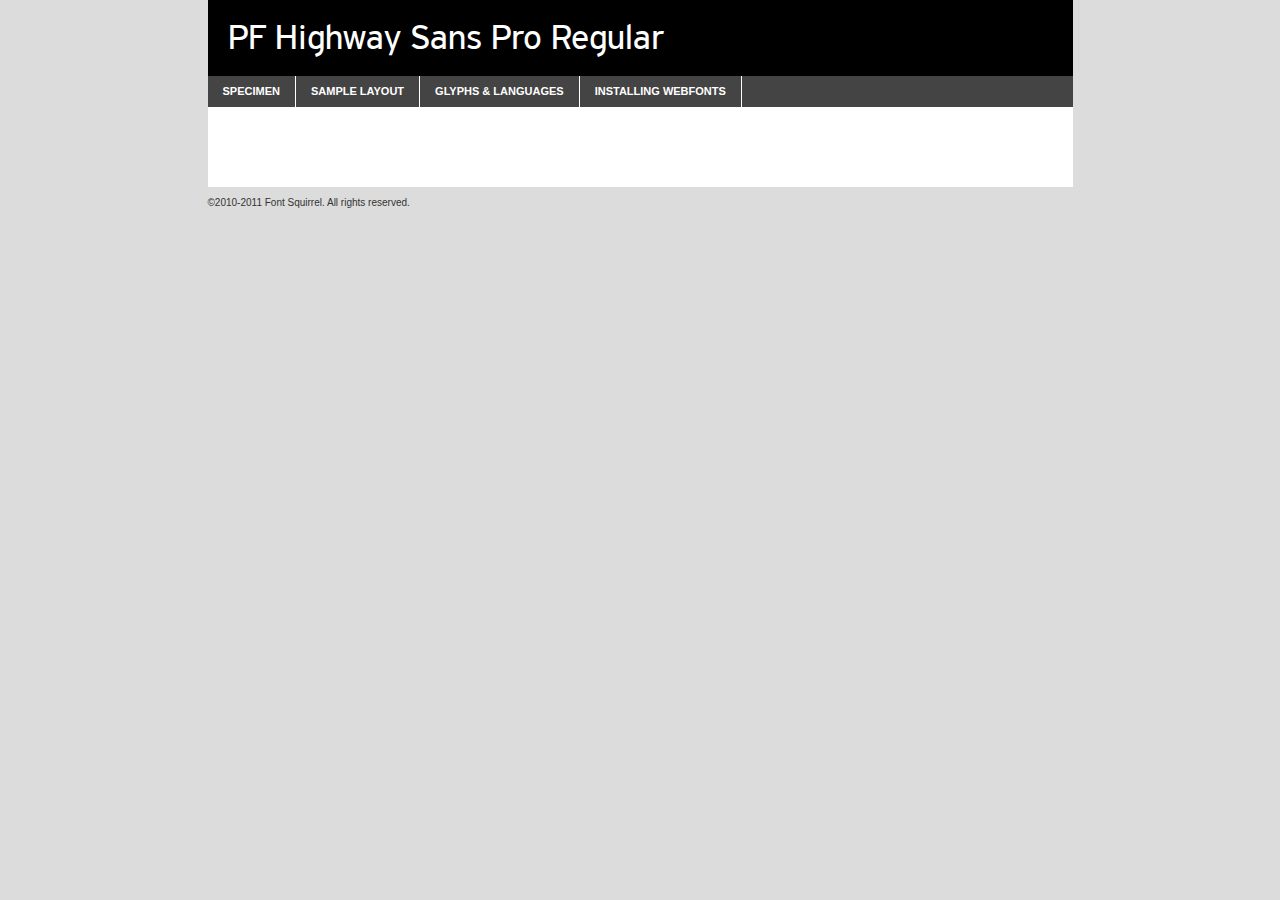
<file: fonts/PF Highway Sans Pro @font-faces/PF Highway Sans Pro Regular/pfhighwaysanspro-regular-demo.html>
<!DOCTYPE html PUBLIC "-//W3C//DTD XHTML 1.0 Transitional//EN"
	"http://www.w3.org/TR/xhtml1/DTD/xhtml1-transitional.dtd">

<html xmlns="http://www.w3.org/1999/xhtml" xml:lang="en" lang="en">
<head>
	<meta http-equiv="Content-Type" content="text/html; charset=utf-8" />
	<script src="http://ajax.googleapis.com/ajax/libs/jquery/1.7.2/jquery.min.js" type="text/javascript" charset="utf-8"></script>
	<script src="specimen_files/easytabs.js" type="text/javascript" charset="utf-8"></script>
	<link rel="stylesheet" href="specimen_files/specimen_stylesheet.css" type="text/css" charset="utf-8" />
	<link rel="stylesheet" href="stylesheet.css" type="text/css" charset="utf-8" />

	<style type="text/css">
					body{
				font-family: 'pf_highway_sans_proregular';
							}
		</style>

	<title>PF Highway Sans Pro Regular Specimen</title>
	
	
	<script type="text/javascript" charset="utf-8">
		$(document).ready(function() {
			$('#container').easyTabs({defaultContent:1});
		});
	</script>
</head>

<body>
<div id="container">
	<div id="header">
		PF Highway Sans Pro Regular	</div>
	<ul class="tabs">
		<li><a href="#specimen">Specimen</a></li>
		<li><a href="#layout">Sample Layout</a></li>
				<li><a href="#glyphs">Glyphs &amp; Languages</a></li>
		<li><a href="#installing">Installing Webfonts</a></li>
		
	</ul>
	
	<div id="main_content">

		
			<div id="specimen">
		
				<div class="section">
					<div class="grid12 firstcol">
						<div class="huge">AaBb</div>
					</div>
				</div>
		
				<div class="section">
					<div class="glyph_range">A&#x200B;B&#x200b;C&#x200b;D&#x200b;E&#x200b;F&#x200b;G&#x200b;H&#x200b;I&#x200b;J&#x200b;K&#x200b;L&#x200b;M&#x200b;N&#x200b;O&#x200b;P&#x200b;Q&#x200b;R&#x200b;S&#x200b;T&#x200b;U&#x200b;V&#x200b;W&#x200b;X&#x200b;Y&#x200b;Z&#x200b;a&#x200b;b&#x200b;c&#x200b;d&#x200b;e&#x200b;f&#x200b;g&#x200b;h&#x200b;i&#x200b;j&#x200b;k&#x200b;l&#x200b;m&#x200b;n&#x200b;o&#x200b;p&#x200b;q&#x200b;r&#x200b;s&#x200b;t&#x200b;u&#x200b;v&#x200b;w&#x200b;x&#x200b;y&#x200b;z&#x200b;1&#x200b;2&#x200b;3&#x200b;4&#x200b;5&#x200b;6&#x200b;7&#x200b;8&#x200b;9&#x200b;0&#x200b;&amp;&#x200b;.&#x200b;,&#x200b;?&#x200b;!&#x200b;&#64;&#x200b;(&#x200b;)&#x200b;#&#x200b;$&#x200b;%&#x200b;*&#x200b;+&#x200b;-&#x200b;=&#x200b;:&#x200b;;</div>
				</div>
				<div class="section">
					<div class="grid12 firstcol">
						<table class="sample_table">
							<tr><td>10</td><td class="size10">abcdefghijklmnopqrstuvwxyzABCDEFGHIJKLMNOPQRSTUVWXYZ0123456789abcdefghijklmnopqrstuvwxyzABCDEFGHIJKLMNOPQRSTUVWXYZ0123456789abcdefghijklmnopqrstuvwxyzABCDEFGHIJKLMNOPQRSTUVWXYZ</td></tr>
							<tr><td>11</td><td class="size11">abcdefghijklmnopqrstuvwxyzABCDEFGHIJKLMNOPQRSTUVWXYZ0123456789abcdefghijklmnopqrstuvwxyzABCDEFGHIJKLMNOPQRSTUVWXYZ0123456789abcdefghijklmnopqrstuvwxyzABCDEFGHIJKLMNOPQRSTUVWXYZ</td></tr>
							<tr><td>12</td><td class="size12">abcdefghijklmnopqrstuvwxyzABCDEFGHIJKLMNOPQRSTUVWXYZ0123456789abcdefghijklmnopqrstuvwxyzABCDEFGHIJKLMNOPQRSTUVWXYZ0123456789abcdefghijklmnopqrstuvwxyzABCDEFGHIJKLMNOPQRSTUVWXYZ</td></tr>
							<tr><td>13</td><td class="size13">abcdefghijklmnopqrstuvwxyzABCDEFGHIJKLMNOPQRSTUVWXYZ0123456789abcdefghijklmnopqrstuvwxyzABCDEFGHIJKLMNOPQRSTUVWXYZ0123456789abcdefghijklmnopqrstuvwxyzABCDEFGHIJKLMNOPQRSTUVWXYZ</td></tr>
							<tr><td>14</td><td class="size14">abcdefghijklmnopqrstuvwxyzABCDEFGHIJKLMNOPQRSTUVWXYZ0123456789abcdefghijklmnopqrstuvwxyzABCDEFGHIJKLMNOPQRSTUVWXYZ0123456789abcdefghijklmnopqrstuvwxyzABCDEFGHIJKLMNOPQRSTUVWXYZ</td></tr>
							<tr><td>16</td><td class="size16">abcdefghijklmnopqrstuvwxyzABCDEFGHIJKLMNOPQRSTUVWXYZ0123456789abcdefghijklmnopqrstuvwxyzABCDEFGHIJKLMNOPQRSTUVWXYZ</td></tr>
							<tr><td>18</td><td class="size18">abcdefghijklmnopqrstuvwxyzABCDEFGHIJKLMNOPQRSTUVWXYZ0123456789abcdefghijklmnopqrstuvwxyzABCDEFGHIJKLMNOPQRSTUVWXYZ</td></tr>
							<tr><td>20</td><td class="size20">abcdefghijklmnopqrstuvwxyzABCDEFGHIJKLMNOPQRSTUVWXYZ0123456789abcdefghijklmnopqrstuvwxyzABCDEFGHIJKLMNOPQRSTUVWXYZ</td></tr>
							<tr><td>24</td><td class="size24">abcdefghijklmnopqrstuvwxyzABCDEFGHIJKLMNOPQRSTUVWXYZ0123456789abcdefghijklmnopqrstuvwxyzABCDEFGHIJKLMNOPQRSTUVWXYZ</td></tr>
							<tr><td>30</td><td class="size30">abcdefghijklmnopqrstuvwxyzABCDEFGHIJKLMNOPQRSTUVWXYZ0123456789abcdefghijklmnopqrstuvwxyzABCDEFGHIJKLMNOPQRSTUVWXYZ</td></tr>
							<tr><td>36</td><td class="size36">abcdefghijklmnopqrstuvwxyzABCDEFGHIJKLMNOPQRSTUVWXYZ0123456789abcdefghijklmnopqrstuvwxyzABCDEFGHIJKLMNOPQRSTUVWXYZ</td></tr>
							<tr><td>48</td><td class="size48">abcdefghijklmnopqrstuvwxyzABCDEFGHIJKLMNOPQRSTUVWXYZ0123456789abcdefghijklmnopqrstuvwxyzABCDEFGHIJKLMNOPQRSTUVWXYZ</td></tr>
							<tr><td>60</td><td class="size60">abcdefghijklmnopqrstuvwxyzABCDEFGHIJKLMNOPQRSTUVWXYZ0123456789abcdefghijklmnopqrstuvwxyzABCDEFGHIJKLMNOPQRSTUVWXYZ</td></tr>
							<tr><td>72</td><td class="size72">abcdefghijklmnopqrstuvwxyzABCDEFGHIJKLMNOPQRSTUVWXYZ0123456789abcdefghijklmnopqrstuvwxyzABCDEFGHIJKLMNOPQRSTUVWXYZ</td></tr>
							<tr><td>90</td><td class="size90">abcdefghijklmnopqrstuvwxyzABCDEFGHIJKLMNOPQRSTUVWXYZ0123456789abcdefghijklmnopqrstuvwxyzABCDEFGHIJKLMNOPQRSTUVWXYZ</td></tr>
						</table>
				
					</div>
			
				</div>
		
		
		
								<div class="section" id="bodycomparison">


										<div id="xheight">
				<div class="fontbody">&#x25FC;&#x25FC;&#x25FC;&#x25FC;&#x25FC;&#x25FC;&#x25FC;&#x25FC;&#x25FC;&#x25FC;&#x25FC;&#x25FC;&#x25FC;&#x25FC;&#x25FC;&#x25FC;&#x25FC;&#x25FC;&#x25FC;&#x25FC;&#x25FC;&#x25FC;&#x25FC;&#x25FC;&#x25FC;&#x25FC;&#x25FC;&#x25FC;&#x25FC;&#x25FC;&#x25FC;&#x25FC;&#x25FC;&#x25FC;&#x25FC;&#x25FC;&#x25FC;&#x25FC;&#x25FC;&#x25FC;&#x25FC;&#x25FC;&#x25FC;&#x25FC;&#x25FC;&#x25FC;&#x25FC;&#x25FC;&#x25FC;&#x25FC;&#x25FC;&#x25FC;&#x25FC;&#x25FC;&#x25FC;&#x25FC;&#x25FC;&#x25FC;&#x25FC;&#x25FC;&#x25FC;&#x25FC;&#x25FC;&#x25FC;&#x25FC;&#x25FC;&#x25FC;&#x25FC;&#x25FC;&#x25FC;&#x25FC;&#x25FC;&#x25FC;&#x25FC;&#x25FC;&#x25FC;&#x25FC;&#x25FC;&#x25FC;&#x25FC;&#x25FC;&#x25FC;&#x25FC;&#x25FC;&#x25FC;&#x25FC;&#x25FC;&#x25FC;&#x25FC;&#x25FC;&#x25FC;&#x25FC;&#x25FC;&#x25FC;&#x25FC;&#x25FC;&#x25FC;&#x25FC;&#x25FC;body</div><div class="arialbody">body</div><div class="verdanabody">body</div><div class="georgiabody">body</div></div>
										<div class="fontbody" style="z-index:1">
											body<span>PF Highway Sans Pro Regular</span>
										</div>
										<div class="arialbody" style="z-index:1">
											body<span>Arial</span>
										</div>
										<div class="verdanabody" style="z-index:1">
											body<span>Verdana</span>
										</div>
										<div class="georgiabody" style="z-index:1">
											body<span>Georgia</span>
										</div>



								</div>
		
		
				<div class="section psample psample_row1" id="">
					
					<div class="grid2 firstcol">
						<p class="size10"><span>10.</span>Aenean lacinia bibendum nulla sed consectetur. Fusce dapibus, tellus ac cursus commodo, tortor mauris condimentum nibh, ut fermentum massa justo sit amet risus. Nullam id dolor id nibh ultricies vehicula ut id elit. Cum sociis natoque penatibus et magnis dis parturient montes, nascetur ridiculus mus. Nulla vitae elit libero, a pharetra augue.</p>
			
					</div>
					<div class="grid3">
						<p class="size11"><span>11.</span>Aenean lacinia bibendum nulla sed consectetur. Fusce dapibus, tellus ac cursus commodo, tortor mauris condimentum nibh, ut fermentum massa justo sit amet risus. Nullam id dolor id nibh ultricies vehicula ut id elit. Cum sociis natoque penatibus et magnis dis parturient montes, nascetur ridiculus mus. Nulla vitae elit libero, a pharetra augue.</p>
			
					</div>
					<div class="grid3">
						<p class="size12"><span>12.</span>Aenean lacinia bibendum nulla sed consectetur. Fusce dapibus, tellus ac cursus commodo, tortor mauris condimentum nibh, ut fermentum massa justo sit amet risus. Nullam id dolor id nibh ultricies vehicula ut id elit. Cum sociis natoque penatibus et magnis dis parturient montes, nascetur ridiculus mus. Nulla vitae elit libero, a pharetra augue.</p>
			
					</div>
					<div class="grid4">
						<p class="size13"><span>13.</span>Aenean lacinia bibendum nulla sed consectetur. Fusce dapibus, tellus ac cursus commodo, tortor mauris condimentum nibh, ut fermentum massa justo sit amet risus. Nullam id dolor id nibh ultricies vehicula ut id elit. Cum sociis natoque penatibus et magnis dis parturient montes, nascetur ridiculus mus. Nulla vitae elit libero, a pharetra augue.</p>
			
					</div>
					<div class="white_blend"></div>
					
				</div>
				<div class="section psample psample_row2" id="">
					<div class="grid3 firstcol">
						<p class="size14"><span>14.</span>Aenean lacinia bibendum nulla sed consectetur. Fusce dapibus, tellus ac cursus commodo, tortor mauris condimentum nibh, ut fermentum massa justo sit amet risus. Nullam id dolor id nibh ultricies vehicula ut id elit. Cum sociis natoque penatibus et magnis dis parturient montes, nascetur ridiculus mus. Nulla vitae elit libero, a pharetra augue.</p>
			
					</div>
					<div class="grid4">
						<p class="size16"><span>16.</span>Aenean lacinia bibendum nulla sed consectetur. Fusce dapibus, tellus ac cursus commodo, tortor mauris condimentum nibh, ut fermentum massa justo sit amet risus. Nullam id dolor id nibh ultricies vehicula ut id elit. Cum sociis natoque penatibus et magnis dis parturient montes, nascetur ridiculus mus. Nulla vitae elit libero, a pharetra augue.</p>
			
					</div>
					<div class="grid5">
						<p class="size18"><span>18.</span>Aenean lacinia bibendum nulla sed consectetur. Fusce dapibus, tellus ac cursus commodo, tortor mauris condimentum nibh, ut fermentum massa justo sit amet risus. Nullam id dolor id nibh ultricies vehicula ut id elit. Cum sociis natoque penatibus et magnis dis parturient montes, nascetur ridiculus mus. Nulla vitae elit libero, a pharetra augue.</p>
			
					</div>

					<div class="white_blend"></div>

				</div>
				
				<div class="section psample psample_row3" id="">
					<div class="grid5 firstcol">
						<p class="size20"><span>20.</span>Aenean lacinia bibendum nulla sed consectetur. Fusce dapibus, tellus ac cursus commodo, tortor mauris condimentum nibh, ut fermentum massa justo sit amet risus. Nullam id dolor id nibh ultricies vehicula ut id elit. Cum sociis natoque penatibus et magnis dis parturient montes, nascetur ridiculus mus. Nulla vitae elit libero, a pharetra augue.</p>
					</div>
					<div class="grid7">
						<p class="size24"><span>24.</span>Aenean lacinia bibendum nulla sed consectetur. Fusce dapibus, tellus ac cursus commodo, tortor mauris condimentum nibh, ut fermentum massa justo sit amet risus. Nullam id dolor id nibh ultricies vehicula ut id elit. Cum sociis natoque penatibus et magnis dis parturient montes, nascetur ridiculus mus. Nulla vitae elit libero, a pharetra augue.</p>
					</div>
					
					<div class="white_blend"></div>
					
				</div>
				
				<div class="section psample psample_row4" id="">
					<div class="grid12 firstcol">
						<p class="size30"><span>30.</span>Aenean lacinia bibendum nulla sed consectetur. Fusce dapibus, tellus ac cursus commodo, tortor mauris condimentum nibh, ut fermentum massa justo sit amet risus. Nullam id dolor id nibh ultricies vehicula ut id elit. Cum sociis natoque penatibus et magnis dis parturient montes, nascetur ridiculus mus. Nulla vitae elit libero, a pharetra augue.</p>
					</div>
					<div class="white_blend"></div>
					
				</div>
				
				
				
				<div class="section psample psample_row1 fullreverse">
					<div class="grid2 firstcol">
						<p class="size10"><span>10.</span>Aenean lacinia bibendum nulla sed consectetur. Fusce dapibus, tellus ac cursus commodo, tortor mauris condimentum nibh, ut fermentum massa justo sit amet risus. Nullam id dolor id nibh ultricies vehicula ut id elit. Cum sociis natoque penatibus et magnis dis parturient montes, nascetur ridiculus mus. Nulla vitae elit libero, a pharetra augue.</p>
			
					</div>
					<div class="grid3">
						<p class="size11"><span>11.</span>Aenean lacinia bibendum nulla sed consectetur. Fusce dapibus, tellus ac cursus commodo, tortor mauris condimentum nibh, ut fermentum massa justo sit amet risus. Nullam id dolor id nibh ultricies vehicula ut id elit. Cum sociis natoque penatibus et magnis dis parturient montes, nascetur ridiculus mus. Nulla vitae elit libero, a pharetra augue.</p>
			
					</div>
					<div class="grid3">
						<p class="size12"><span>12.</span>Aenean lacinia bibendum nulla sed consectetur. Fusce dapibus, tellus ac cursus commodo, tortor mauris condimentum nibh, ut fermentum massa justo sit amet risus. Nullam id dolor id nibh ultricies vehicula ut id elit. Cum sociis natoque penatibus et magnis dis parturient montes, nascetur ridiculus mus. Nulla vitae elit libero, a pharetra augue.</p>
			
					</div>
					<div class="grid4">
						<p class="size13"><span>13.</span>Aenean lacinia bibendum nulla sed consectetur. Fusce dapibus, tellus ac cursus commodo, tortor mauris condimentum nibh, ut fermentum massa justo sit amet risus. Nullam id dolor id nibh ultricies vehicula ut id elit. Cum sociis natoque penatibus et magnis dis parturient montes, nascetur ridiculus mus. Nulla vitae elit libero, a pharetra augue.</p>
			
					</div>
					<div class="black_blend"></div>
					
				</div>
				
				<div class="section psample psample_row2 fullreverse">
					<div class="grid3 firstcol">
						<p class="size14"><span>14.</span>Aenean lacinia bibendum nulla sed consectetur. Fusce dapibus, tellus ac cursus commodo, tortor mauris condimentum nibh, ut fermentum massa justo sit amet risus. Nullam id dolor id nibh ultricies vehicula ut id elit. Cum sociis natoque penatibus et magnis dis parturient montes, nascetur ridiculus mus. Nulla vitae elit libero, a pharetra augue.</p>
			
					</div>
					<div class="grid4">
						<p class="size16"><span>16.</span>Aenean lacinia bibendum nulla sed consectetur. Fusce dapibus, tellus ac cursus commodo, tortor mauris condimentum nibh, ut fermentum massa justo sit amet risus. Nullam id dolor id nibh ultricies vehicula ut id elit. Cum sociis natoque penatibus et magnis dis parturient montes, nascetur ridiculus mus. Nulla vitae elit libero, a pharetra augue.</p>
			
					</div>
					<div class="grid5">
						<p class="size18"><span>18.</span>Aenean lacinia bibendum nulla sed consectetur. Fusce dapibus, tellus ac cursus commodo, tortor mauris condimentum nibh, ut fermentum massa justo sit amet risus. Nullam id dolor id nibh ultricies vehicula ut id elit. Cum sociis natoque penatibus et magnis dis parturient montes, nascetur ridiculus mus. Nulla vitae elit libero, a pharetra augue.</p>
			
					</div>
					<div class="black_blend"></div>

				</div>
				
				<div class="section psample fullreverse psample_row3" id="">
					<div class="grid5 firstcol">
						<p class="size20"><span>20.</span>Aenean lacinia bibendum nulla sed consectetur. Fusce dapibus, tellus ac cursus commodo, tortor mauris condimentum nibh, ut fermentum massa justo sit amet risus. Nullam id dolor id nibh ultricies vehicula ut id elit. Cum sociis natoque penatibus et magnis dis parturient montes, nascetur ridiculus mus. Nulla vitae elit libero, a pharetra augue.</p>
					</div>
					<div class="grid7">
						<p class="size24"><span>24.</span>Aenean lacinia bibendum nulla sed consectetur. Fusce dapibus, tellus ac cursus commodo, tortor mauris condimentum nibh, ut fermentum massa justo sit amet risus. Nullam id dolor id nibh ultricies vehicula ut id elit. Cum sociis natoque penatibus et magnis dis parturient montes, nascetur ridiculus mus. Nulla vitae elit libero, a pharetra augue.</p>
					</div>
					
					<div class="black_blend"></div>
					
				</div>
				
				<div class="section psample fullreverse psample_row4" id="" style="border-bottom: 20px #000 solid;">
					<div class="grid12 firstcol">
						<p class="size30"><span>30.</span>Aenean lacinia bibendum nulla sed consectetur. Fusce dapibus, tellus ac cursus commodo, tortor mauris condimentum nibh, ut fermentum massa justo sit amet risus. Nullam id dolor id nibh ultricies vehicula ut id elit. Cum sociis natoque penatibus et magnis dis parturient montes, nascetur ridiculus mus. Nulla vitae elit libero, a pharetra augue.</p>
					</div>
					<div class="black_blend"></div>
					
				</div>
				
				
				
				
			</div>
			
			<div id="layout">
				
				<div class="section">
					
					<div class="grid12 firstcol">
						<h1>Lorem Ipsum Dolor</h1>
						<h2>Etiam porta sem malesuada magna mollis euismod</h2>
						
						<p class="byline">By <a href="#link">Aenean Lacinia</a></p>
					</div>
				</div>
				<div class="section">
					<div class="grid8 firstcol">
						<p class="large">Donec sed odio dui. Morbi leo risus, porta ac consectetur ac, vestibulum at eros. Fusce dapibus, tellus ac cursus commodo, tortor mauris condimentum nibh, ut fermentum massa justo sit amet risus. </p>

						
						<h3>Pellentesque ornare sem</h3>

						<p>Maecenas sed diam eget risus varius blandit sit amet non magna. Maecenas faucibus mollis interdum. Donec ullamcorper nulla non metus auctor fringilla. Nullam id dolor id nibh ultricies vehicula ut id elit. Nullam id dolor id nibh ultricies vehicula ut id elit. </p>

						<p>Aenean eu leo quam. Pellentesque ornare sem lacinia quam venenatis vestibulum. Lorem ipsum dolor sit amet, consectetur adipiscing elit. Cum sociis natoque penatibus et magnis dis parturient montes, nascetur ridiculus mus. </p>

						<p>Nulla vitae elit libero, a pharetra augue. Praesent commodo cursus magna, vel scelerisque nisl consectetur et. Aenean lacinia bibendum nulla sed consectetur. </p>

						<p>Nullam quis risus eget urna mollis ornare vel eu leo. Nullam quis risus eget urna mollis ornare vel eu leo. Maecenas sed diam eget risus varius blandit sit amet non magna. Donec ullamcorper nulla non metus auctor fringilla. </p>

						<h3>Cras mattis consectetur</h3>

						<p>Aenean eu leo quam. Pellentesque ornare sem lacinia quam venenatis vestibulum. Aenean lacinia bibendum nulla sed consectetur. Integer posuere erat a ante venenatis dapibus posuere velit aliquet. Cras mattis consectetur purus sit amet fermentum. </p>

						<p>Nullam id dolor id nibh ultricies vehicula ut id elit. Nullam quis risus eget urna mollis ornare vel eu leo. Cras mattis consectetur purus sit amet fermentum.</p>
					</div>
					
					<div class="grid4 sidebar">
						
						<div class="box reverse">
							<p class="last">Nullam quis risus eget urna mollis ornare vel eu leo. Donec ullamcorper nulla non metus auctor fringilla. Cras mattis consectetur purus sit amet fermentum. Sed posuere consectetur est at lobortis. Lorem ipsum dolor sit amet, consectetur adipiscing elit. </p>
						</div>
						
						<p class="caption">Maecenas sed diam eget risus varius.</p>

						<p>Vestibulum id ligula porta felis euismod semper. Integer posuere erat a ante venenatis dapibus posuere velit aliquet. Vestibulum id ligula porta felis euismod semper. Sed posuere consectetur est at lobortis. Maecenas sed diam eget risus varius blandit sit amet non magna. Fusce dapibus, tellus ac cursus commodo, tortor mauris condimentum nibh, ut fermentum massa justo sit amet risus. </p>

					

						<p>Duis mollis, est non commodo luctus, nisi erat porttitor ligula, eget lacinia odio sem nec elit. Aenean lacinia bibendum nulla sed consectetur. Vivamus sagittis lacus vel augue laoreet rutrum faucibus dolor auctor. Aenean lacinia bibendum nulla sed consectetur. Nullam quis risus eget urna mollis ornare vel eu leo. </p>

						<p>Praesent commodo cursus magna, vel scelerisque nisl consectetur et. Donec ullamcorper nulla non metus auctor fringilla. Maecenas faucibus mollis interdum. Fusce dapibus, tellus ac cursus commodo, tortor mauris condimentum nibh, ut fermentum massa justo sit amet risus. </p>

					</div>
				</div>
				
			</div>


			



		<div id="glyphs">
			<div class="section">
				<div class="grid12 firstcol">
			
				<h1>Language Support</h1>
				<p>The subset of PF Highway Sans Pro Regular in this kit supports the following languages:<br />
			
					Albanian, Basque, Breton, Chamorro, Danish, Dutch, English, Faroese, Finnish, French, Frisian, Galician, German, Icelandic, Italian, Malagasy, Norwegian, Portuguese, Spanish, Swedish				</p>
				<h1>Glyph Chart</h1>
				<p>The subset of PF Highway Sans Pro Regular in this kit includes all the glyphs listed below. Unicode entities are included above each glyph to help you insert individual characters into your layout.</p>
				<div id="glyph_chart">
			
																				 <div><p>&amp;#32;</p>&#32;</div>
																				 <div><p>&amp;#33;</p>&#33;</div>
																				 <div><p>&amp;#34;</p>&#34;</div>
																				 <div><p>&amp;#35;</p>&#35;</div>
																				 <div><p>&amp;#36;</p>&#36;</div>
																				 <div><p>&amp;#37;</p>&#37;</div>
																				 <div><p>&amp;#38;</p>&#38;</div>
																				 <div><p>&amp;#39;</p>&#39;</div>
																				 <div><p>&amp;#40;</p>&#40;</div>
																				 <div><p>&amp;#41;</p>&#41;</div>
																				 <div><p>&amp;#42;</p>&#42;</div>
																				 <div><p>&amp;#43;</p>&#43;</div>
																				 <div><p>&amp;#44;</p>&#44;</div>
																				 <div><p>&amp;#45;</p>&#45;</div>
																				 <div><p>&amp;#46;</p>&#46;</div>
																				 <div><p>&amp;#47;</p>&#47;</div>
																				 <div><p>&amp;#48;</p>&#48;</div>
																				 <div><p>&amp;#49;</p>&#49;</div>
																				 <div><p>&amp;#50;</p>&#50;</div>
																				 <div><p>&amp;#51;</p>&#51;</div>
																				 <div><p>&amp;#52;</p>&#52;</div>
																				 <div><p>&amp;#53;</p>&#53;</div>
																				 <div><p>&amp;#54;</p>&#54;</div>
																				 <div><p>&amp;#55;</p>&#55;</div>
																				 <div><p>&amp;#56;</p>&#56;</div>
																				 <div><p>&amp;#57;</p>&#57;</div>
																				 <div><p>&amp;#58;</p>&#58;</div>
																				 <div><p>&amp;#59;</p>&#59;</div>
																				 <div><p>&amp;#60;</p>&#60;</div>
																				 <div><p>&amp;#61;</p>&#61;</div>
																				 <div><p>&amp;#62;</p>&#62;</div>
																				 <div><p>&amp;#63;</p>&#63;</div>
																				 <div><p>&amp;#64;</p>&#64;</div>
																				 <div><p>&amp;#65;</p>&#65;</div>
																				 <div><p>&amp;#66;</p>&#66;</div>
																				 <div><p>&amp;#67;</p>&#67;</div>
																				 <div><p>&amp;#68;</p>&#68;</div>
																				 <div><p>&amp;#69;</p>&#69;</div>
																				 <div><p>&amp;#70;</p>&#70;</div>
																				 <div><p>&amp;#71;</p>&#71;</div>
																				 <div><p>&amp;#72;</p>&#72;</div>
																				 <div><p>&amp;#73;</p>&#73;</div>
																				 <div><p>&amp;#74;</p>&#74;</div>
																				 <div><p>&amp;#75;</p>&#75;</div>
																				 <div><p>&amp;#76;</p>&#76;</div>
																				 <div><p>&amp;#77;</p>&#77;</div>
																				 <div><p>&amp;#78;</p>&#78;</div>
																				 <div><p>&amp;#79;</p>&#79;</div>
																				 <div><p>&amp;#80;</p>&#80;</div>
																				 <div><p>&amp;#81;</p>&#81;</div>
																				 <div><p>&amp;#82;</p>&#82;</div>
																				 <div><p>&amp;#83;</p>&#83;</div>
																				 <div><p>&amp;#84;</p>&#84;</div>
																				 <div><p>&amp;#85;</p>&#85;</div>
																				 <div><p>&amp;#86;</p>&#86;</div>
																				 <div><p>&amp;#87;</p>&#87;</div>
																				 <div><p>&amp;#88;</p>&#88;</div>
																				 <div><p>&amp;#89;</p>&#89;</div>
																				 <div><p>&amp;#90;</p>&#90;</div>
																				 <div><p>&amp;#91;</p>&#91;</div>
																				 <div><p>&amp;#92;</p>&#92;</div>
																				 <div><p>&amp;#93;</p>&#93;</div>
																				 <div><p>&amp;#94;</p>&#94;</div>
																				 <div><p>&amp;#95;</p>&#95;</div>
																				 <div><p>&amp;#96;</p>&#96;</div>
																				 <div><p>&amp;#97;</p>&#97;</div>
																				 <div><p>&amp;#98;</p>&#98;</div>
																				 <div><p>&amp;#99;</p>&#99;</div>
																				 <div><p>&amp;#100;</p>&#100;</div>
																				 <div><p>&amp;#101;</p>&#101;</div>
																				 <div><p>&amp;#102;</p>&#102;</div>
																				 <div><p>&amp;#103;</p>&#103;</div>
																				 <div><p>&amp;#104;</p>&#104;</div>
																				 <div><p>&amp;#105;</p>&#105;</div>
																				 <div><p>&amp;#106;</p>&#106;</div>
																				 <div><p>&amp;#107;</p>&#107;</div>
																				 <div><p>&amp;#108;</p>&#108;</div>
																				 <div><p>&amp;#109;</p>&#109;</div>
																				 <div><p>&amp;#110;</p>&#110;</div>
																				 <div><p>&amp;#111;</p>&#111;</div>
																				 <div><p>&amp;#112;</p>&#112;</div>
																				 <div><p>&amp;#113;</p>&#113;</div>
																				 <div><p>&amp;#114;</p>&#114;</div>
																				 <div><p>&amp;#115;</p>&#115;</div>
																				 <div><p>&amp;#116;</p>&#116;</div>
																				 <div><p>&amp;#117;</p>&#117;</div>
																				 <div><p>&amp;#118;</p>&#118;</div>
																				 <div><p>&amp;#119;</p>&#119;</div>
																				 <div><p>&amp;#120;</p>&#120;</div>
																				 <div><p>&amp;#121;</p>&#121;</div>
																				 <div><p>&amp;#122;</p>&#122;</div>
																				 <div><p>&amp;#123;</p>&#123;</div>
																				 <div><p>&amp;#124;</p>&#124;</div>
																				 <div><p>&amp;#125;</p>&#125;</div>
																				 <div><p>&amp;#126;</p>&#126;</div>
																				 <div><p>&amp;#160;</p>&#160;</div>
																				 <div><p>&amp;#161;</p>&#161;</div>
																				 <div><p>&amp;#162;</p>&#162;</div>
																				 <div><p>&amp;#163;</p>&#163;</div>
																				 <div><p>&amp;#164;</p>&#164;</div>
																				 <div><p>&amp;#165;</p>&#165;</div>
																				 <div><p>&amp;#166;</p>&#166;</div>
																				 <div><p>&amp;#167;</p>&#167;</div>
																				 <div><p>&amp;#168;</p>&#168;</div>
																				 <div><p>&amp;#169;</p>&#169;</div>
																				 <div><p>&amp;#170;</p>&#170;</div>
																				 <div><p>&amp;#171;</p>&#171;</div>
																				 <div><p>&amp;#172;</p>&#172;</div>
																				 <div><p>&amp;#173;</p>&#173;</div>
																				 <div><p>&amp;#174;</p>&#174;</div>
																				 <div><p>&amp;#175;</p>&#175;</div>
																				 <div><p>&amp;#176;</p>&#176;</div>
																				 <div><p>&amp;#177;</p>&#177;</div>
																				 <div><p>&amp;#178;</p>&#178;</div>
																				 <div><p>&amp;#179;</p>&#179;</div>
																				 <div><p>&amp;#180;</p>&#180;</div>
																				 <div><p>&amp;#181;</p>&#181;</div>
																				 <div><p>&amp;#182;</p>&#182;</div>
																				 <div><p>&amp;#183;</p>&#183;</div>
																				 <div><p>&amp;#184;</p>&#184;</div>
																				 <div><p>&amp;#185;</p>&#185;</div>
																				 <div><p>&amp;#186;</p>&#186;</div>
																				 <div><p>&amp;#187;</p>&#187;</div>
																				 <div><p>&amp;#188;</p>&#188;</div>
																				 <div><p>&amp;#189;</p>&#189;</div>
																				 <div><p>&amp;#190;</p>&#190;</div>
																				 <div><p>&amp;#191;</p>&#191;</div>
																				 <div><p>&amp;#192;</p>&#192;</div>
																				 <div><p>&amp;#193;</p>&#193;</div>
																				 <div><p>&amp;#194;</p>&#194;</div>
																				 <div><p>&amp;#195;</p>&#195;</div>
																				 <div><p>&amp;#196;</p>&#196;</div>
																				 <div><p>&amp;#197;</p>&#197;</div>
																				 <div><p>&amp;#198;</p>&#198;</div>
																				 <div><p>&amp;#199;</p>&#199;</div>
																				 <div><p>&amp;#200;</p>&#200;</div>
																				 <div><p>&amp;#201;</p>&#201;</div>
																				 <div><p>&amp;#202;</p>&#202;</div>
																				 <div><p>&amp;#203;</p>&#203;</div>
																				 <div><p>&amp;#204;</p>&#204;</div>
																				 <div><p>&amp;#205;</p>&#205;</div>
																				 <div><p>&amp;#206;</p>&#206;</div>
																				 <div><p>&amp;#207;</p>&#207;</div>
																				 <div><p>&amp;#208;</p>&#208;</div>
																				 <div><p>&amp;#209;</p>&#209;</div>
																				 <div><p>&amp;#210;</p>&#210;</div>
																				 <div><p>&amp;#211;</p>&#211;</div>
																				 <div><p>&amp;#212;</p>&#212;</div>
																				 <div><p>&amp;#213;</p>&#213;</div>
																				 <div><p>&amp;#214;</p>&#214;</div>
																				 <div><p>&amp;#215;</p>&#215;</div>
																				 <div><p>&amp;#216;</p>&#216;</div>
																				 <div><p>&amp;#217;</p>&#217;</div>
																				 <div><p>&amp;#218;</p>&#218;</div>
																				 <div><p>&amp;#219;</p>&#219;</div>
																				 <div><p>&amp;#220;</p>&#220;</div>
																				 <div><p>&amp;#221;</p>&#221;</div>
																				 <div><p>&amp;#222;</p>&#222;</div>
																				 <div><p>&amp;#223;</p>&#223;</div>
																				 <div><p>&amp;#224;</p>&#224;</div>
																				 <div><p>&amp;#225;</p>&#225;</div>
																				 <div><p>&amp;#226;</p>&#226;</div>
																				 <div><p>&amp;#227;</p>&#227;</div>
																				 <div><p>&amp;#228;</p>&#228;</div>
																				 <div><p>&amp;#229;</p>&#229;</div>
																				 <div><p>&amp;#230;</p>&#230;</div>
																				 <div><p>&amp;#231;</p>&#231;</div>
																				 <div><p>&amp;#232;</p>&#232;</div>
																				 <div><p>&amp;#233;</p>&#233;</div>
																				 <div><p>&amp;#234;</p>&#234;</div>
																				 <div><p>&amp;#235;</p>&#235;</div>
																				 <div><p>&amp;#236;</p>&#236;</div>
																				 <div><p>&amp;#237;</p>&#237;</div>
																				 <div><p>&amp;#238;</p>&#238;</div>
																				 <div><p>&amp;#239;</p>&#239;</div>
																				 <div><p>&amp;#240;</p>&#240;</div>
																				 <div><p>&amp;#241;</p>&#241;</div>
																				 <div><p>&amp;#242;</p>&#242;</div>
																				 <div><p>&amp;#243;</p>&#243;</div>
																				 <div><p>&amp;#244;</p>&#244;</div>
																				 <div><p>&amp;#245;</p>&#245;</div>
																				 <div><p>&amp;#246;</p>&#246;</div>
																				 <div><p>&amp;#247;</p>&#247;</div>
																				 <div><p>&amp;#248;</p>&#248;</div>
																				 <div><p>&amp;#249;</p>&#249;</div>
																				 <div><p>&amp;#250;</p>&#250;</div>
																				 <div><p>&amp;#251;</p>&#251;</div>
																				 <div><p>&amp;#252;</p>&#252;</div>
																				 <div><p>&amp;#253;</p>&#253;</div>
																				 <div><p>&amp;#254;</p>&#254;</div>
																				 <div><p>&amp;#255;</p>&#255;</div>
																				 <div><p>&amp;#338;</p>&#338;</div>
																				 <div><p>&amp;#339;</p>&#339;</div>
																				 <div><p>&amp;#376;</p>&#376;</div>
																				 <div><p>&amp;#710;</p>&#710;</div>
																				 <div><p>&amp;#732;</p>&#732;</div>
																				 <div><p>&amp;#8192;</p>&#8192;</div>
																				 <div><p>&amp;#8193;</p>&#8193;</div>
																				 <div><p>&amp;#8194;</p>&#8194;</div>
																				 <div><p>&amp;#8195;</p>&#8195;</div>
																				 <div><p>&amp;#8196;</p>&#8196;</div>
																				 <div><p>&amp;#8197;</p>&#8197;</div>
																				 <div><p>&amp;#8198;</p>&#8198;</div>
																				 <div><p>&amp;#8199;</p>&#8199;</div>
																				 <div><p>&amp;#8200;</p>&#8200;</div>
																				 <div><p>&amp;#8201;</p>&#8201;</div>
																				 <div><p>&amp;#8202;</p>&#8202;</div>
																				 <div><p>&amp;#8208;</p>&#8208;</div>
																				 <div><p>&amp;#8209;</p>&#8209;</div>
																				 <div><p>&amp;#8210;</p>&#8210;</div>
																				 <div><p>&amp;#8211;</p>&#8211;</div>
																				 <div><p>&amp;#8212;</p>&#8212;</div>
																				 <div><p>&amp;#8216;</p>&#8216;</div>
																				 <div><p>&amp;#8217;</p>&#8217;</div>
																				 <div><p>&amp;#8218;</p>&#8218;</div>
																				 <div><p>&amp;#8220;</p>&#8220;</div>
																				 <div><p>&amp;#8221;</p>&#8221;</div>
																				 <div><p>&amp;#8222;</p>&#8222;</div>
																				 <div><p>&amp;#8226;</p>&#8226;</div>
																				 <div><p>&amp;#8230;</p>&#8230;</div>
																				 <div><p>&amp;#8239;</p>&#8239;</div>
																				 <div><p>&amp;#8249;</p>&#8249;</div>
																				 <div><p>&amp;#8250;</p>&#8250;</div>
																				 <div><p>&amp;#8287;</p>&#8287;</div>
																				 <div><p>&amp;#8364;</p>&#8364;</div>
																				 <div><p>&amp;#8482;</p>&#8482;</div>
																				 <div><p>&amp;#9724;</p>&#9724;</div>
																				 <div><p>&amp;#64257;</p>&#64257;</div>
																				 <div><p>&amp;#64258;</p>&#64258;</div>
																				 <div><p>&amp;#64259;</p>&#64259;</div>
																				 <div><p>&amp;#64260;</p>&#64260;</div>
																																																</div>	
				</div>
		
		
			</div>
		</div>
		
		
		<div id="specs">
			
		</div>
	
		<div id="installing">
			<div class="section">
				<div class="grid7 firstcol">
					<h1>Installing Webfonts</h1>
					
					<p>Webfonts are supported by all major browser platforms but not all in the same way. There are currently four different font formats that must be included in order to target all browsers. This includes TTF, WOFF, EOT and SVG.</p>
					
					<h2>1. Upload your webfonts</h2>
					<p>You must upload your webfont kit to your website. They should be in or near the same directory as your CSS files.</p>
					
					<h2>2. Include the webfont stylesheet</h2>
					<p>A special CSS @font-face declaration helps the various browsers select the appropriate font it needs without causing you a bunch of headaches. Learn more about this syntax by reading the <a href="http://www.fontspring.com/blog/further-hardening-of-the-bulletproof-syntax">Fontspring blog post</a> about it. The code for it is as follows:</p>


<code>
@font-face{ 
	font-family: 'MyWebFont';
	src: url('WebFont.eot');
	src: url('WebFont.eot?#iefix') format('embedded-opentype'),
	     url('WebFont.woff') format('woff'),
	     url('WebFont.ttf') format('truetype'),
	     url('WebFont.svg#webfont') format('svg');
}
</code>

	<p>We've already gone ahead and generated the code for you. All you have to do is link to the stylesheet in your HTML, like this:</p>
	<code>&lt;link rel=&quot;stylesheet&quot; href=&quot;stylesheet.css&quot; type=&quot;text/css&quot; charset=&quot;utf-8&quot; /&gt;</code>

					<h2>3. Modify your own stylesheet</h2>
					<p>To take advantage of your new fonts, you must tell your stylesheet to use them. Look at the original @font-face declaration above and find the property called "font-family." The name linked there will be what you use to reference the font. Prepend that webfont name to the font stack in the "font-family" property, inside the selector you want to change. For example:</p>
<code>p { font-family: 'WebFont', Arial, sans-serif; }</code>

<h2>4. Test</h2>
<p>Getting webfonts to work cross-browser <em>can</em> be tricky. Use the information in the sidebar to help you if you find that fonts aren't loading in a particular browser.</p>
				</div>
				
				<div class="grid5 sidebar">
					<div class="box">
						<h2>Troubleshooting<br />Font-Face Problems</h2>
						<p>Having trouble getting your webfonts to load in your new website? Here are some tips to sort out what might be the problem.</p>

						<h3>Fonts not showing in any browser</h3>

						<p>This sounds like you need to work on the plumbing. You either did not upload the fonts to the correct directory, or you did not link the fonts properly in the CSS. If you've confirmed that all this is correct and you still have a problem, take a look at your .htaccess file and see if requests are getting intercepted.</p>

						<h3>Fonts not loading in iPhone or iPad</h3>

						<p>The most common problem here is that you are serving the fonts from an IIS server. IIS refuses to serve files that have unknown MIME types. If that is the case, you must set the MIME type for SVG to "image/svg+xml" in the server settings. Follow these instructions from Microsoft if you need help.</p>

						<h3>Fonts not loading in Firefox</h3>

						<p>The primary reason for this failure? You are still using a version Firefox older than 3.5. So upgrade already! If that isn't it, then you are very likely serving fonts from a different domain. Firefox requires that all font assets be served from the same domain. Lastly it is possible that you need to add WOFF to your list of MIME types (if you are serving via IIS.)</p>

						<h3>Fonts not loading in IE</h3>

						<p>Are you looking at Internet Explorer on an actual Windows machine or are you cheating by using a service like Adobe BrowserLab? Many of these screenshot services do not render @font-face for IE. Best to test it on a real machine.</p>

						<h3>Fonts not loading in IE9</h3>

						<p>IE9, like Firefox, requires that fonts be served from the same domain as the website. Make sure that is the case.</p>
					</div>
				</div>
			</div>
			
		</div>
	
	</div>
	<div id="footer">
		<p>&copy;2010-2011 Font Squirrel. All rights reserved.</p>
	</div>
</div>
</body>
</html>
</file>
<file: fonts/PF Highway Sans Pro @font-faces/PF Highway Sans Pro Bold/stylesheet.css>
/* Generated by Font Squirrel (http://www.fontsquirrel.com) on January 28, 2015 */



@font-face {
    font-family: 'pf_highway_sans_probold';
    src: url('pfhighwaysanspro-bold-webfont.eot');
    src: url('pfhighwaysanspro-bold-webfont.eot?#iefix') format('embedded-opentype'),
         url('pfhighwaysanspro-bold-webfont.woff2') format('woff2'),
         url('pfhighwaysanspro-bold-webfont.woff') format('woff'),
         url('pfhighwaysanspro-bold-webfont.ttf') format('truetype'),
         url('pfhighwaysanspro-bold-webfont.svg#pf_highway_sans_probold') format('svg');
    font-weight: normal;
    font-style: normal;

}
</file>
<file: fonts/PF Highway Sans Pro @font-faces/PF Highway Sans Pro Light/stylesheet.css>
/* Generated by Font Squirrel (http://www.fontsquirrel.com) on January 28, 2015 */



@font-face {
    font-family: 'pf_highway_sans_prolight';
    src: url('pfhighwaysanspro-light-webfont.eot');
    src: url('pfhighwaysanspro-light-webfont.eot?#iefix') format('embedded-opentype'),
         url('pfhighwaysanspro-light-webfont.woff2') format('woff2'),
         url('pfhighwaysanspro-light-webfont.woff') format('woff'),
         url('pfhighwaysanspro-light-webfont.ttf') format('truetype'),
         url('pfhighwaysanspro-light-webfont.svg#pf_highway_sans_prolight') format('svg');
    font-weight: normal;
    font-style: normal;

}
</file>
<file: fonts/PF Highway Sans Pro @font-faces/PF Highway Sans Pro Medium/stylesheet.css>
/* Generated by Font Squirrel (http://www.fontsquirrel.com) on January 28, 2015 */



@font-face {
    font-family: 'pf_highway_sans_promedium';
    src: url('pfhighwaysanspro-medium-webfont.eot');
    src: url('pfhighwaysanspro-medium-webfont.eot?#iefix') format('embedded-opentype'),
         url('pfhighwaysanspro-medium-webfont.woff2') format('woff2'),
         url('pfhighwaysanspro-medium-webfont.woff') format('woff'),
         url('pfhighwaysanspro-medium-webfont.ttf') format('truetype'),
         url('pfhighwaysanspro-medium-webfont.svg#pf_highway_sans_promedium') format('svg');
    font-weight: normal;
    font-style: normal;

}
</file>
<file: fonts/PF Highway Sans Pro @font-faces/PF Highway Sans Pro Regular/stylesheet.css>
/* Generated by Font Squirrel (http://www.fontsquirrel.com) on January 28, 2015 */



@font-face {
    font-family: 'pf_highway_sans_proregular';
    src: url('pfhighwaysanspro-regular-webfont.eot');
    src: url('pfhighwaysanspro-regular-webfont.eot?#iefix') format('embedded-opentype'),
         url('pfhighwaysanspro-regular-webfont.woff2') format('woff2'),
         url('pfhighwaysanspro-regular-webfont.woff') format('woff'),
         url('pfhighwaysanspro-regular-webfont.ttf') format('truetype'),
         url('pfhighwaysanspro-regular-webfont.svg#pf_highway_sans_proregular') format('svg');
    font-weight: normal;
    font-style: normal;

}
</file>
<file: fonts/PF Highway Sans Pro @font-faces/PF Highway Sans Pro Bold/specimen_files/specimen_stylesheet.css>
@import url('grid_12-825-55-15.css');

/*  
	CSS Reset by Eric Meyer - Released under Public Domain
    http://meyerweb.com/eric/tools/css/reset/
*/
html, body, div, span, applet, object, iframe,
h1, h2, h3, h4, h5, h6, p, blockquote, pre,
a, abbr, acronym, address, big, cite, code,
del, dfn, em, font, img, ins, kbd, q, s, samp,
small, strike, strong, sub, sup, tt, var,
b, u, i, center, dl, dt, dd, ol, ul, li,
fieldset, form, label, legend, table, 
caption, tbody, tfoot, thead, tr, th, td 
                  {margin: 0;padding: 0;border: 0;outline: 0;
                  font-size: 100%;vertical-align: baseline;
                  background: transparent;}
body              {line-height: 1;}
ol, ul            {list-style: none;}
blockquote, q     {quotes: none;}
blockquote:before, blockquote:after,
q:before, q:after {content: '';	content: none;}
:focus            {outline: 0;}
ins               {text-decoration: none;}
del               {text-decoration: line-through;}
table             {border-collapse: collapse;border-spacing: 0;}




body {
	color: #000;
	background-color: #dcdcdc;
}

a {
	text-decoration: none;
	color: #1883ba;
}

h1{
	font-size: 32px;
	font-weight: normal;
	font-style: normal;
	margin-bottom: 18px;
}

h2{
	font-size: 18px;
}

#container {
	width: 865px;
	margin: 0px auto;
}


#header {
	padding: 20px;
	font-size: 36px;
	background-color: #000;
	color: #fff;
}

#header span {
	color: #666;
}
#main_content {
	background-color: #fff;
	padding: 60px 20px 20px;
}


#footer p {
	margin: 0;
	padding-top: 10px;
	padding-bottom: 50px;
	color: #333;
	font: 10px Arial, sans-serif;
}

.tabs {
	width: 100%;
	height: 31px;
	background-color: #444;
}
.tabs li {
	float:  left;
	margin: 0;
	overflow: hidden;
	background-color: #444;
}
.tabs li a {
	display: block;
	color: #fff;
	text-decoration: none;
	font: bold 11px/11px 'Arial';
	text-transform: uppercase;
	padding: 10px 15px;
	border-right: 1px solid #fff;
}

.tabs li a:hover {
		background-color: #00b3ff;

}

.tabs li.active a {
	color:  #000;
	background-color: #fff;
}



div.huge {
	
	font-size: 300px;
	line-height: 1em;
	padding: 0;
	letter-spacing: -.02em;
	overflow: hidden;
}
div.glyph_range {
	font-size: 72px;
	line-height: 1.1em;
}

.size10{ font-size: 10px; }
.size11{ font-size: 11px; }
.size12{ font-size: 12px; }
.size13{ font-size: 13px; }
.size14{ font-size: 14px; }
.size16{ font-size: 16px; }
.size18{ font-size: 18px; }
.size20{ font-size: 20px; }
.size24{ font-size: 24px; }
.size30{ font-size: 30px; }
.size36{ font-size: 36px; }
.size48{ font-size: 48px; }
.size60{ font-size: 60px; }
.size72{ font-size: 72px; }
.size90{ font-size: 90px; }


.psample_row1 {	height: 120px;}
.psample_row1 {	height: 120px;}
.psample_row2 {	height: 160px;}
.psample_row3 {	height: 160px;}
.psample_row4 {	height: 160px;}

.psample {
	overflow: hidden;
	position: relative;
}
.psample p {
	line-height: 1.3em;
	display: block;
	overflow: hidden;
	margin: 0;
}

.psample span {
	margin-right: .5em;
}

.white_blend {
	width: 100%;
	height: 61px;
	background-image: url([data-uri]);
	position: absolute;
	bottom: 0;
}
.black_blend {
	width: 100%;
	height: 61px;
	background-image: url([data-uri]);
	position: absolute;
	bottom: 0;
}
.fullreverse {
	background:  #000 !important;
	color:  #fff !important;
	margin-left: -20px;
	padding-left: 20px;
	margin-right: -20px;
	padding-right: 20px;
	padding: 20px;
	margin-bottom:0;
}


.sample_table td {
	padding-top: 3px;
	padding-bottom:5px;
	padding-left: 5px;
	vertical-align: middle;
	line-height: 1.2em;
}

.sample_table td:first-child {
	background-color: #eee;
	text-align: right;
	padding-right: 5px;
	padding-left: 0;
	padding: 5px;
	font: 11px/12px "Courier New", Courier, mono;
}

code {
	white-space: pre;
	background-color: #eee;
	display: block;
	padding: 10px;
	margin-bottom: 18px;
	overflow: auto;
}


.bottom,.last 	{margin-bottom:0 !important; padding-bottom:0 !important;}

.box  { 
  padding: 18px; 
  margin-bottom: 18px; 
  background: #eee; 
}

.reverse,.reversed { background:  #000 !important;color:  #fff !important; border: none !important;}

#bodycomparison {
	position: relative;
	overflow: hidden;
	font-size: 72px;
	height: 90px;
	white-space: nowrap;
}

#bodycomparison div{
	font-size: 72px;
	line-height: 90px;
	display: inline;
	margin: 0 15px 0 0;
	padding: 0;
}

#bodycomparison div span{
	font: 10px Arial;
	position: absolute;
	left: 0;
}
#xheight {
	float: none;
	position: absolute;
	color: #d9f3ff;
	font-size: 72px;
	line-height: 90px;
}

.fontbody {
 position: relative;
}
.arialbody{
	font-family: Arial;
	position: relative;
}
.verdanabody{
	font-family: Verdana;
	position: relative;
}
.georgiabody{
	font-family: Georgia;
	position: relative;
}

/* @group Layout page
 */

#layout h1 {
	font-size: 36px;
	line-height: 42px;
	font-weight: normal;
	font-style: normal;
}

#layout h2 {
	font-size: 24px;
	line-height: 23px;
	font-weight: normal;
	font-style: normal;
}

#layout h3 {
	font-size: 22px;
	line-height: 1.4em;
	margin-top: 1em;
	font-weight: normal;
	font-style: normal;
}


#layout p.byline {
	font-size: 12px;
	margin-top: 18px;
	line-height: 12px;
	margin-bottom: 0;
}
#layout p {
	font-size: 14px;
	line-height: 21px;
	margin-bottom: .5em;
}

#layout p.large{
	font-size: 18px;
	line-height: 26px;
}

#layout .sidebar p{
	font-size: 12px;
	line-height: 1.4em;
}

#layout p.caption {
	font-size: 10px;
	margin-top: -16px;
	margin-bottom: 18px;
}

/* @end */

/* @group Glyphs */

#glyph_chart div{
	background-color: #d9f3ff;
	color: black;
	float: left;
	font-size: 36px;
	height: 1.2em;
	line-height: 1.2em;
	margin-bottom: 1px;
	margin-right: 1px;
	text-align: center;
	width: 1.2em;
	position: relative;
	padding: .6em .2em .2em;
}

#glyph_chart div p {
	position: absolute;
	left: 0;
	top: 0;
	display: block;
	text-align: center;
	font: bold 9px Arial, sans-serif;
	background-color: #3a768f;
	width: 100%;
	color: #fff;
	padding: 2px 0;
}


#glyphs h1 {
	font-family: Arial, sans-serif;
}
/* @end */

/* @group Installing */

#installing {
	font: 13px Arial, sans-serif;
}

#installing p,
#glyphs p{
	line-height: 1.2em;
	margin-bottom: 18px;
	font: 13px Arial, sans-serif;
}



#installing h3{
	font-size: 15px;
	margin-top: 18px;
}

/* @end */

#rendering h1 {
	font-family: Arial, sans-serif;
}
.render_table td {
	font: 11px "Courier New", Courier, mono;
	vertical-align: middle;
}
</file>
<file: fonts/PF Highway Sans Pro @font-faces/PF Highway Sans Pro Light/specimen_files/specimen_stylesheet.css>
@import url('grid_12-825-55-15.css');

/*  
	CSS Reset by Eric Meyer - Released under Public Domain
    http://meyerweb.com/eric/tools/css/reset/
*/
html, body, div, span, applet, object, iframe,
h1, h2, h3, h4, h5, h6, p, blockquote, pre,
a, abbr, acronym, address, big, cite, code,
del, dfn, em, font, img, ins, kbd, q, s, samp,
small, strike, strong, sub, sup, tt, var,
b, u, i, center, dl, dt, dd, ol, ul, li,
fieldset, form, label, legend, table, 
caption, tbody, tfoot, thead, tr, th, td 
                  {margin: 0;padding: 0;border: 0;outline: 0;
                  font-size: 100%;vertical-align: baseline;
                  background: transparent;}
body              {line-height: 1;}
ol, ul            {list-style: none;}
blockquote, q     {quotes: none;}
blockquote:before, blockquote:after,
q:before, q:after {content: '';	content: none;}
:focus            {outline: 0;}
ins               {text-decoration: none;}
del               {text-decoration: line-through;}
table             {border-collapse: collapse;border-spacing: 0;}




body {
	color: #000;
	background-color: #dcdcdc;
}

a {
	text-decoration: none;
	color: #1883ba;
}

h1{
	font-size: 32px;
	font-weight: normal;
	font-style: normal;
	margin-bottom: 18px;
}

h2{
	font-size: 18px;
}

#container {
	width: 865px;
	margin: 0px auto;
}


#header {
	padding: 20px;
	font-size: 36px;
	background-color: #000;
	color: #fff;
}

#header span {
	color: #666;
}
#main_content {
	background-color: #fff;
	padding: 60px 20px 20px;
}


#footer p {
	margin: 0;
	padding-top: 10px;
	padding-bottom: 50px;
	color: #333;
	font: 10px Arial, sans-serif;
}

.tabs {
	width: 100%;
	height: 31px;
	background-color: #444;
}
.tabs li {
	float:  left;
	margin: 0;
	overflow: hidden;
	background-color: #444;
}
.tabs li a {
	display: block;
	color: #fff;
	text-decoration: none;
	font: bold 11px/11px 'Arial';
	text-transform: uppercase;
	padding: 10px 15px;
	border-right: 1px solid #fff;
}

.tabs li a:hover {
		background-color: #00b3ff;

}

.tabs li.active a {
	color:  #000;
	background-color: #fff;
}



div.huge {
	
	font-size: 300px;
	line-height: 1em;
	padding: 0;
	letter-spacing: -.02em;
	overflow: hidden;
}
div.glyph_range {
	font-size: 72px;
	line-height: 1.1em;
}

.size10{ font-size: 10px; }
.size11{ font-size: 11px; }
.size12{ font-size: 12px; }
.size13{ font-size: 13px; }
.size14{ font-size: 14px; }
.size16{ font-size: 16px; }
.size18{ font-size: 18px; }
.size20{ font-size: 20px; }
.size24{ font-size: 24px; }
.size30{ font-size: 30px; }
.size36{ font-size: 36px; }
.size48{ font-size: 48px; }
.size60{ font-size: 60px; }
.size72{ font-size: 72px; }
.size90{ font-size: 90px; }


.psample_row1 {	height: 120px;}
.psample_row1 {	height: 120px;}
.psample_row2 {	height: 160px;}
.psample_row3 {	height: 160px;}
.psample_row4 {	height: 160px;}

.psample {
	overflow: hidden;
	position: relative;
}
.psample p {
	line-height: 1.3em;
	display: block;
	overflow: hidden;
	margin: 0;
}

.psample span {
	margin-right: .5em;
}

.white_blend {
	width: 100%;
	height: 61px;
	background-image: url([data-uri]);
	position: absolute;
	bottom: 0;
}
.black_blend {
	width: 100%;
	height: 61px;
	background-image: url([data-uri]);
	position: absolute;
	bottom: 0;
}
.fullreverse {
	background:  #000 !important;
	color:  #fff !important;
	margin-left: -20px;
	padding-left: 20px;
	margin-right: -20px;
	padding-right: 20px;
	padding: 20px;
	margin-bottom:0;
}


.sample_table td {
	padding-top: 3px;
	padding-bottom:5px;
	padding-left: 5px;
	vertical-align: middle;
	line-height: 1.2em;
}

.sample_table td:first-child {
	background-color: #eee;
	text-align: right;
	padding-right: 5px;
	padding-left: 0;
	padding: 5px;
	font: 11px/12px "Courier New", Courier, mono;
}

code {
	white-space: pre;
	background-color: #eee;
	display: block;
	padding: 10px;
	margin-bottom: 18px;
	overflow: auto;
}


.bottom,.last 	{margin-bottom:0 !important; padding-bottom:0 !important;}

.box  { 
  padding: 18px; 
  margin-bottom: 18px; 
  background: #eee; 
}

.reverse,.reversed { background:  #000 !important;color:  #fff !important; border: none !important;}

#bodycomparison {
	position: relative;
	overflow: hidden;
	font-size: 72px;
	height: 90px;
	white-space: nowrap;
}

#bodycomparison div{
	font-size: 72px;
	line-height: 90px;
	display: inline;
	margin: 0 15px 0 0;
	padding: 0;
}

#bodycomparison div span{
	font: 10px Arial;
	position: absolute;
	left: 0;
}
#xheight {
	float: none;
	position: absolute;
	color: #d9f3ff;
	font-size: 72px;
	line-height: 90px;
}

.fontbody {
 position: relative;
}
.arialbody{
	font-family: Arial;
	position: relative;
}
.verdanabody{
	font-family: Verdana;
	position: relative;
}
.georgiabody{
	font-family: Georgia;
	position: relative;
}

/* @group Layout page
 */

#layout h1 {
	font-size: 36px;
	line-height: 42px;
	font-weight: normal;
	font-style: normal;
}

#layout h2 {
	font-size: 24px;
	line-height: 23px;
	font-weight: normal;
	font-style: normal;
}

#layout h3 {
	font-size: 22px;
	line-height: 1.4em;
	margin-top: 1em;
	font-weight: normal;
	font-style: normal;
}


#layout p.byline {
	font-size: 12px;
	margin-top: 18px;
	line-height: 12px;
	margin-bottom: 0;
}
#layout p {
	font-size: 14px;
	line-height: 21px;
	margin-bottom: .5em;
}

#layout p.large{
	font-size: 18px;
	line-height: 26px;
}

#layout .sidebar p{
	font-size: 12px;
	line-height: 1.4em;
}

#layout p.caption {
	font-size: 10px;
	margin-top: -16px;
	margin-bottom: 18px;
}

/* @end */

/* @group Glyphs */

#glyph_chart div{
	background-color: #d9f3ff;
	color: black;
	float: left;
	font-size: 36px;
	height: 1.2em;
	line-height: 1.2em;
	margin-bottom: 1px;
	margin-right: 1px;
	text-align: center;
	width: 1.2em;
	position: relative;
	padding: .6em .2em .2em;
}

#glyph_chart div p {
	position: absolute;
	left: 0;
	top: 0;
	display: block;
	text-align: center;
	font: bold 9px Arial, sans-serif;
	background-color: #3a768f;
	width: 100%;
	color: #fff;
	padding: 2px 0;
}


#glyphs h1 {
	font-family: Arial, sans-serif;
}
/* @end */

/* @group Installing */

#installing {
	font: 13px Arial, sans-serif;
}

#installing p,
#glyphs p{
	line-height: 1.2em;
	margin-bottom: 18px;
	font: 13px Arial, sans-serif;
}



#installing h3{
	font-size: 15px;
	margin-top: 18px;
}

/* @end */

#rendering h1 {
	font-family: Arial, sans-serif;
}
.render_table td {
	font: 11px "Courier New", Courier, mono;
	vertical-align: middle;
}
</file>
<file: fonts/PF Highway Sans Pro @font-faces/PF Highway Sans Pro Medium/specimen_files/specimen_stylesheet.css>
@import url('grid_12-825-55-15.css');

/*  
	CSS Reset by Eric Meyer - Released under Public Domain
    http://meyerweb.com/eric/tools/css/reset/
*/
html, body, div, span, applet, object, iframe,
h1, h2, h3, h4, h5, h6, p, blockquote, pre,
a, abbr, acronym, address, big, cite, code,
del, dfn, em, font, img, ins, kbd, q, s, samp,
small, strike, strong, sub, sup, tt, var,
b, u, i, center, dl, dt, dd, ol, ul, li,
fieldset, form, label, legend, table, 
caption, tbody, tfoot, thead, tr, th, td 
                  {margin: 0;padding: 0;border: 0;outline: 0;
                  font-size: 100%;vertical-align: baseline;
                  background: transparent;}
body              {line-height: 1;}
ol, ul            {list-style: none;}
blockquote, q     {quotes: none;}
blockquote:before, blockquote:after,
q:before, q:after {content: '';	content: none;}
:focus            {outline: 0;}
ins               {text-decoration: none;}
del               {text-decoration: line-through;}
table             {border-collapse: collapse;border-spacing: 0;}




body {
	color: #000;
	background-color: #dcdcdc;
}

a {
	text-decoration: none;
	color: #1883ba;
}

h1{
	font-size: 32px;
	font-weight: normal;
	font-style: normal;
	margin-bottom: 18px;
}

h2{
	font-size: 18px;
}

#container {
	width: 865px;
	margin: 0px auto;
}


#header {
	padding: 20px;
	font-size: 36px;
	background-color: #000;
	color: #fff;
}

#header span {
	color: #666;
}
#main_content {
	background-color: #fff;
	padding: 60px 20px 20px;
}


#footer p {
	margin: 0;
	padding-top: 10px;
	padding-bottom: 50px;
	color: #333;
	font: 10px Arial, sans-serif;
}

.tabs {
	width: 100%;
	height: 31px;
	background-color: #444;
}
.tabs li {
	float:  left;
	margin: 0;
	overflow: hidden;
	background-color: #444;
}
.tabs li a {
	display: block;
	color: #fff;
	text-decoration: none;
	font: bold 11px/11px 'Arial';
	text-transform: uppercase;
	padding: 10px 15px;
	border-right: 1px solid #fff;
}

.tabs li a:hover {
		background-color: #00b3ff;

}

.tabs li.active a {
	color:  #000;
	background-color: #fff;
}



div.huge {
	
	font-size: 300px;
	line-height: 1em;
	padding: 0;
	letter-spacing: -.02em;
	overflow: hidden;
}
div.glyph_range {
	font-size: 72px;
	line-height: 1.1em;
}

.size10{ font-size: 10px; }
.size11{ font-size: 11px; }
.size12{ font-size: 12px; }
.size13{ font-size: 13px; }
.size14{ font-size: 14px; }
.size16{ font-size: 16px; }
.size18{ font-size: 18px; }
.size20{ font-size: 20px; }
.size24{ font-size: 24px; }
.size30{ font-size: 30px; }
.size36{ font-size: 36px; }
.size48{ font-size: 48px; }
.size60{ font-size: 60px; }
.size72{ font-size: 72px; }
.size90{ font-size: 90px; }


.psample_row1 {	height: 120px;}
.psample_row1 {	height: 120px;}
.psample_row2 {	height: 160px;}
.psample_row3 {	height: 160px;}
.psample_row4 {	height: 160px;}

.psample {
	overflow: hidden;
	position: relative;
}
.psample p {
	line-height: 1.3em;
	display: block;
	overflow: hidden;
	margin: 0;
}

.psample span {
	margin-right: .5em;
}

.white_blend {
	width: 100%;
	height: 61px;
	background-image: url([data-uri]);
	position: absolute;
	bottom: 0;
}
.black_blend {
	width: 100%;
	height: 61px;
	background-image: url([data-uri]);
	position: absolute;
	bottom: 0;
}
.fullreverse {
	background:  #000 !important;
	color:  #fff !important;
	margin-left: -20px;
	padding-left: 20px;
	margin-right: -20px;
	padding-right: 20px;
	padding: 20px;
	margin-bottom:0;
}


.sample_table td {
	padding-top: 3px;
	padding-bottom:5px;
	padding-left: 5px;
	vertical-align: middle;
	line-height: 1.2em;
}

.sample_table td:first-child {
	background-color: #eee;
	text-align: right;
	padding-right: 5px;
	padding-left: 0;
	padding: 5px;
	font: 11px/12px "Courier New", Courier, mono;
}

code {
	white-space: pre;
	background-color: #eee;
	display: block;
	padding: 10px;
	margin-bottom: 18px;
	overflow: auto;
}


.bottom,.last 	{margin-bottom:0 !important; padding-bottom:0 !important;}

.box  { 
  padding: 18px; 
  margin-bottom: 18px; 
  background: #eee; 
}

.reverse,.reversed { background:  #000 !important;color:  #fff !important; border: none !important;}

#bodycomparison {
	position: relative;
	overflow: hidden;
	font-size: 72px;
	height: 90px;
	white-space: nowrap;
}

#bodycomparison div{
	font-size: 72px;
	line-height: 90px;
	display: inline;
	margin: 0 15px 0 0;
	padding: 0;
}

#bodycomparison div span{
	font: 10px Arial;
	position: absolute;
	left: 0;
}
#xheight {
	float: none;
	position: absolute;
	color: #d9f3ff;
	font-size: 72px;
	line-height: 90px;
}

.fontbody {
 position: relative;
}
.arialbody{
	font-family: Arial;
	position: relative;
}
.verdanabody{
	font-family: Verdana;
	position: relative;
}
.georgiabody{
	font-family: Georgia;
	position: relative;
}

/* @group Layout page
 */

#layout h1 {
	font-size: 36px;
	line-height: 42px;
	font-weight: normal;
	font-style: normal;
}

#layout h2 {
	font-size: 24px;
	line-height: 23px;
	font-weight: normal;
	font-style: normal;
}

#layout h3 {
	font-size: 22px;
	line-height: 1.4em;
	margin-top: 1em;
	font-weight: normal;
	font-style: normal;
}


#layout p.byline {
	font-size: 12px;
	margin-top: 18px;
	line-height: 12px;
	margin-bottom: 0;
}
#layout p {
	font-size: 14px;
	line-height: 21px;
	margin-bottom: .5em;
}

#layout p.large{
	font-size: 18px;
	line-height: 26px;
}

#layout .sidebar p{
	font-size: 12px;
	line-height: 1.4em;
}

#layout p.caption {
	font-size: 10px;
	margin-top: -16px;
	margin-bottom: 18px;
}

/* @end */

/* @group Glyphs */

#glyph_chart div{
	background-color: #d9f3ff;
	color: black;
	float: left;
	font-size: 36px;
	height: 1.2em;
	line-height: 1.2em;
	margin-bottom: 1px;
	margin-right: 1px;
	text-align: center;
	width: 1.2em;
	position: relative;
	padding: .6em .2em .2em;
}

#glyph_chart div p {
	position: absolute;
	left: 0;
	top: 0;
	display: block;
	text-align: center;
	font: bold 9px Arial, sans-serif;
	background-color: #3a768f;
	width: 100%;
	color: #fff;
	padding: 2px 0;
}


#glyphs h1 {
	font-family: Arial, sans-serif;
}
/* @end */

/* @group Installing */

#installing {
	font: 13px Arial, sans-serif;
}

#installing p,
#glyphs p{
	line-height: 1.2em;
	margin-bottom: 18px;
	font: 13px Arial, sans-serif;
}



#installing h3{
	font-size: 15px;
	margin-top: 18px;
}

/* @end */

#rendering h1 {
	font-family: Arial, sans-serif;
}
.render_table td {
	font: 11px "Courier New", Courier, mono;
	vertical-align: middle;
}
</file>
<file: fonts/PF Highway Sans Pro @font-faces/PF Highway Sans Pro Regular/specimen_files/specimen_stylesheet.css>
@import url('grid_12-825-55-15.css');

/*  
	CSS Reset by Eric Meyer - Released under Public Domain
    http://meyerweb.com/eric/tools/css/reset/
*/
html, body, div, span, applet, object, iframe,
h1, h2, h3, h4, h5, h6, p, blockquote, pre,
a, abbr, acronym, address, big, cite, code,
del, dfn, em, font, img, ins, kbd, q, s, samp,
small, strike, strong, sub, sup, tt, var,
b, u, i, center, dl, dt, dd, ol, ul, li,
fieldset, form, label, legend, table, 
caption, tbody, tfoot, thead, tr, th, td 
                  {margin: 0;padding: 0;border: 0;outline: 0;
                  font-size: 100%;vertical-align: baseline;
                  background: transparent;}
body              {line-height: 1;}
ol, ul            {list-style: none;}
blockquote, q     {quotes: none;}
blockquote:before, blockquote:after,
q:before, q:after {content: '';	content: none;}
:focus            {outline: 0;}
ins               {text-decoration: none;}
del               {text-decoration: line-through;}
table             {border-collapse: collapse;border-spacing: 0;}




body {
	color: #000;
	background-color: #dcdcdc;
}

a {
	text-decoration: none;
	color: #1883ba;
}

h1{
	font-size: 32px;
	font-weight: normal;
	font-style: normal;
	margin-bottom: 18px;
}

h2{
	font-size: 18px;
}

#container {
	width: 865px;
	margin: 0px auto;
}


#header {
	padding: 20px;
	font-size: 36px;
	background-color: #000;
	color: #fff;
}

#header span {
	color: #666;
}
#main_content {
	background-color: #fff;
	padding: 60px 20px 20px;
}


#footer p {
	margin: 0;
	padding-top: 10px;
	padding-bottom: 50px;
	color: #333;
	font: 10px Arial, sans-serif;
}

.tabs {
	width: 100%;
	height: 31px;
	background-color: #444;
}
.tabs li {
	float:  left;
	margin: 0;
	overflow: hidden;
	background-color: #444;
}
.tabs li a {
	display: block;
	color: #fff;
	text-decoration: none;
	font: bold 11px/11px 'Arial';
	text-transform: uppercase;
	padding: 10px 15px;
	border-right: 1px solid #fff;
}

.tabs li a:hover {
		background-color: #00b3ff;

}

.tabs li.active a {
	color:  #000;
	background-color: #fff;
}



div.huge {
	
	font-size: 300px;
	line-height: 1em;
	padding: 0;
	letter-spacing: -.02em;
	overflow: hidden;
}
div.glyph_range {
	font-size: 72px;
	line-height: 1.1em;
}

.size10{ font-size: 10px; }
.size11{ font-size: 11px; }
.size12{ font-size: 12px; }
.size13{ font-size: 13px; }
.size14{ font-size: 14px; }
.size16{ font-size: 16px; }
.size18{ font-size: 18px; }
.size20{ font-size: 20px; }
.size24{ font-size: 24px; }
.size30{ font-size: 30px; }
.size36{ font-size: 36px; }
.size48{ font-size: 48px; }
.size60{ font-size: 60px; }
.size72{ font-size: 72px; }
.size90{ font-size: 90px; }


.psample_row1 {	height: 120px;}
.psample_row1 {	height: 120px;}
.psample_row2 {	height: 160px;}
.psample_row3 {	height: 160px;}
.psample_row4 {	height: 160px;}

.psample {
	overflow: hidden;
	position: relative;
}
.psample p {
	line-height: 1.3em;
	display: block;
	overflow: hidden;
	margin: 0;
}

.psample span {
	margin-right: .5em;
}

.white_blend {
	width: 100%;
	height: 61px;
	background-image: url([data-uri]);
	position: absolute;
	bottom: 0;
}
.black_blend {
	width: 100%;
	height: 61px;
	background-image: url([data-uri]);
	position: absolute;
	bottom: 0;
}
.fullreverse {
	background:  #000 !important;
	color:  #fff !important;
	margin-left: -20px;
	padding-left: 20px;
	margin-right: -20px;
	padding-right: 20px;
	padding: 20px;
	margin-bottom:0;
}


.sample_table td {
	padding-top: 3px;
	padding-bottom:5px;
	padding-left: 5px;
	vertical-align: middle;
	line-height: 1.2em;
}

.sample_table td:first-child {
	background-color: #eee;
	text-align: right;
	padding-right: 5px;
	padding-left: 0;
	padding: 5px;
	font: 11px/12px "Courier New", Courier, mono;
}

code {
	white-space: pre;
	background-color: #eee;
	display: block;
	padding: 10px;
	margin-bottom: 18px;
	overflow: auto;
}


.bottom,.last 	{margin-bottom:0 !important; padding-bottom:0 !important;}

.box  { 
  padding: 18px; 
  margin-bottom: 18px; 
  background: #eee; 
}

.reverse,.reversed { background:  #000 !important;color:  #fff !important; border: none !important;}

#bodycomparison {
	position: relative;
	overflow: hidden;
	font-size: 72px;
	height: 90px;
	white-space: nowrap;
}

#bodycomparison div{
	font-size: 72px;
	line-height: 90px;
	display: inline;
	margin: 0 15px 0 0;
	padding: 0;
}

#bodycomparison div span{
	font: 10px Arial;
	position: absolute;
	left: 0;
}
#xheight {
	float: none;
	position: absolute;
	color: #d9f3ff;
	font-size: 72px;
	line-height: 90px;
}

.fontbody {
 position: relative;
}
.arialbody{
	font-family: Arial;
	position: relative;
}
.verdanabody{
	font-family: Verdana;
	position: relative;
}
.georgiabody{
	font-family: Georgia;
	position: relative;
}

/* @group Layout page
 */

#layout h1 {
	font-size: 36px;
	line-height: 42px;
	font-weight: normal;
	font-style: normal;
}

#layout h2 {
	font-size: 24px;
	line-height: 23px;
	font-weight: normal;
	font-style: normal;
}

#layout h3 {
	font-size: 22px;
	line-height: 1.4em;
	margin-top: 1em;
	font-weight: normal;
	font-style: normal;
}


#layout p.byline {
	font-size: 12px;
	margin-top: 18px;
	line-height: 12px;
	margin-bottom: 0;
}
#layout p {
	font-size: 14px;
	line-height: 21px;
	margin-bottom: .5em;
}

#layout p.large{
	font-size: 18px;
	line-height: 26px;
}

#layout .sidebar p{
	font-size: 12px;
	line-height: 1.4em;
}

#layout p.caption {
	font-size: 10px;
	margin-top: -16px;
	margin-bottom: 18px;
}

/* @end */

/* @group Glyphs */

#glyph_chart div{
	background-color: #d9f3ff;
	color: black;
	float: left;
	font-size: 36px;
	height: 1.2em;
	line-height: 1.2em;
	margin-bottom: 1px;
	margin-right: 1px;
	text-align: center;
	width: 1.2em;
	position: relative;
	padding: .6em .2em .2em;
}

#glyph_chart div p {
	position: absolute;
	left: 0;
	top: 0;
	display: block;
	text-align: center;
	font: bold 9px Arial, sans-serif;
	background-color: #3a768f;
	width: 100%;
	color: #fff;
	padding: 2px 0;
}


#glyphs h1 {
	font-family: Arial, sans-serif;
}
/* @end */

/* @group Installing */

#installing {
	font: 13px Arial, sans-serif;
}

#installing p,
#glyphs p{
	line-height: 1.2em;
	margin-bottom: 18px;
	font: 13px Arial, sans-serif;
}



#installing h3{
	font-size: 15px;
	margin-top: 18px;
}

/* @end */

#rendering h1 {
	font-family: Arial, sans-serif;
}
.render_table td {
	font: 11px "Courier New", Courier, mono;
	vertical-align: middle;
}
</file>
